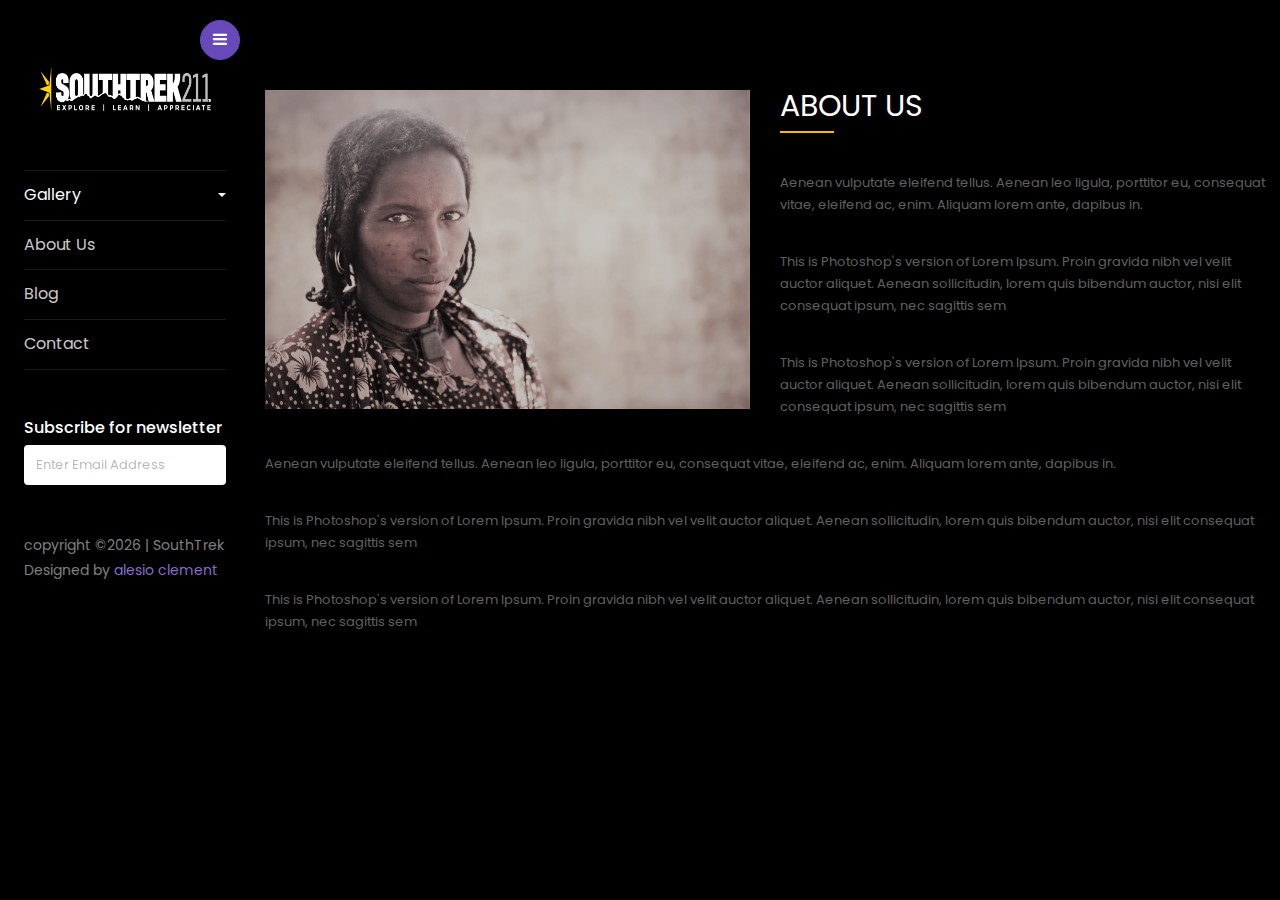
<file: about.html>
<!doctype html>
<html lang="en">
  <head>
  	<title>South Trek 211</title>
    <meta charset="utf-8">
    <meta name="viewport" content="width=device-width, initial-scale=1, shrink-to-fit=no">

    <link href="https://fonts.googleapis.com/css?family=Poppins:300,400,500,600,700,800,900" rel="stylesheet">
	<link rel="stylesheet" href="https://stackpath.bootstrapcdn.com/font-awesome/4.7.0/css/font-awesome.min.css">
	<link rel="stylesheet" href="css/style.css">

	<link href="css/lightbox.css" rel="stylesheet" />
  </head>
  <body style="background-color: black; color: white;">
		
		<div class="wrapper d-flex align-items-stretch">
			<nav id="sidebar">
				<div class="custom-menu">
					<button type="button" id="sidebarCollapse" class="btn btn-primary">
	          <i class="fa fa-bars"></i>
	          <span class="sr-only">Toggle Menu</span>
	        </button>
        </div>
				<div class="p-4 pt-5">
		  		<h1><a href="index.html" class="logo"><img src="/images/logo.png" width="100%"</a></h1>
	        <ul class="list-unstyled components mb-5">
	         
				<li class="active">
					<a href="#homeSubmenu" data-toggle="collapse" aria-expanded="false" class="dropdown-toggle">Gallery</a>
					<ul class="collapse list-unstyled" id="homeSubmenu">
					<li>
						<a href="#">Nature</a>
					</li>
					<li>
						<a href="#">Portrait</a>
					</li>
					<li>
						<a href="#">Nature</a>
					</li>
					</ul>
				</li>
	          
	          <li>
              <a href="about.html">About Us</a>
			  </li>
			  
			  <li>
				<a href="blog.html">Blog</a>
				</li>
	          <li>
              <a href="contact.html">Contact</a>
	          </li>
	        </ul>

	        <div class="mb-5">
						<h3 class="h6">Subscribe for newsletter</h3>
						<form action="#" class="colorlib-subscribe-form">
	            <div class="form-group d-flex">
	            	<div class="icon"><span class="icon-paper-plane"></span></div>
	              <input type="text" class="form-control" placeholder="Enter Email Address">
	            </div>
	          </form>
					</div>

	        <div class="footer">
	        	<p><!-- Link back to Colorlib can't be removed. Template is licensed under CC BY 3.0. -->
						  copyright &copy;<script>document.write(new Date().getFullYear());</script> | SouthTrek<br> Designed by <a href="https://alesio-clement.com" target="_blank">alesio clement</a>
						  <!-- Link back to Colorlib can't be removed. Template is licensed under CC BY 3.0. --></p>
	        </div>

	      </div>
    	</nav>

		<div class="aboutus-section">
			<div class="container">
				<div class="row">

					<div class="col-md-6 col-sm-6 col-xs-12">
						<div class="aboutus-banner">
							<img src="images/8.jpg" width="100%" alt="">
						</div>
					</div>

					<div class="col-md-6 col-sm-6 col-xs-12">
						<div class="aboutus">
							<h2 class="aboutus-title">About Us</h2>
							<p class="aboutus-text">Aenean vulputate eleifend tellus. Aenean leo ligula, porttitor eu, consequat vitae, eleifend ac, enim. Aliquam lorem ante, dapibus in.</p>
							<p class="aboutus-text">This is Photoshop's version of Lorem Ipsum. Proin gravida nibh vel velit auctor aliquet. Aenean sollicitudin, lorem quis bibendum auctor, nisi elit consequat ipsum, nec sagittis sem</p>
							<p class="aboutus-text">This is Photoshop's version of Lorem Ipsum. Proin gravida nibh vel velit auctor aliquet. Aenean sollicitudin, lorem quis bibendum auctor, nisi elit consequat ipsum, nec sagittis sem</p>
							
						</div>
					</div>

					<div class="col-md-12 col-sm-12 col-xs-12">
						<div class="aboutus">
				
							<p class="aboutus-text">Aenean vulputate eleifend tellus. Aenean leo ligula, porttitor eu, consequat vitae, eleifend ac, enim. Aliquam lorem ante, dapibus in.</p>
							<p class="aboutus-text">This is Photoshop's version of Lorem Ipsum. Proin gravida nibh vel velit auctor aliquet. Aenean sollicitudin, lorem quis bibendum auctor, nisi elit consequat ipsum, nec sagittis sem</p>
							<p class="aboutus-text">This is Photoshop's version of Lorem Ipsum. Proin gravida nibh vel velit auctor aliquet. Aenean sollicitudin, lorem quis bibendum auctor, nisi elit consequat ipsum, nec sagittis sem</p>
							
						</div>
					</div>
					
					
				</div>
			</div>
		</div>
		</div>

		<script src="js/lightbox.js"></script>

    <script src="js/jquery.min.js"></script>
    <script src="js/popper.js"></script>
    <script src="js/bootstrap.min.js"></script>
    <script src="js/main.js"></script>
  </body>
</html>
</file>
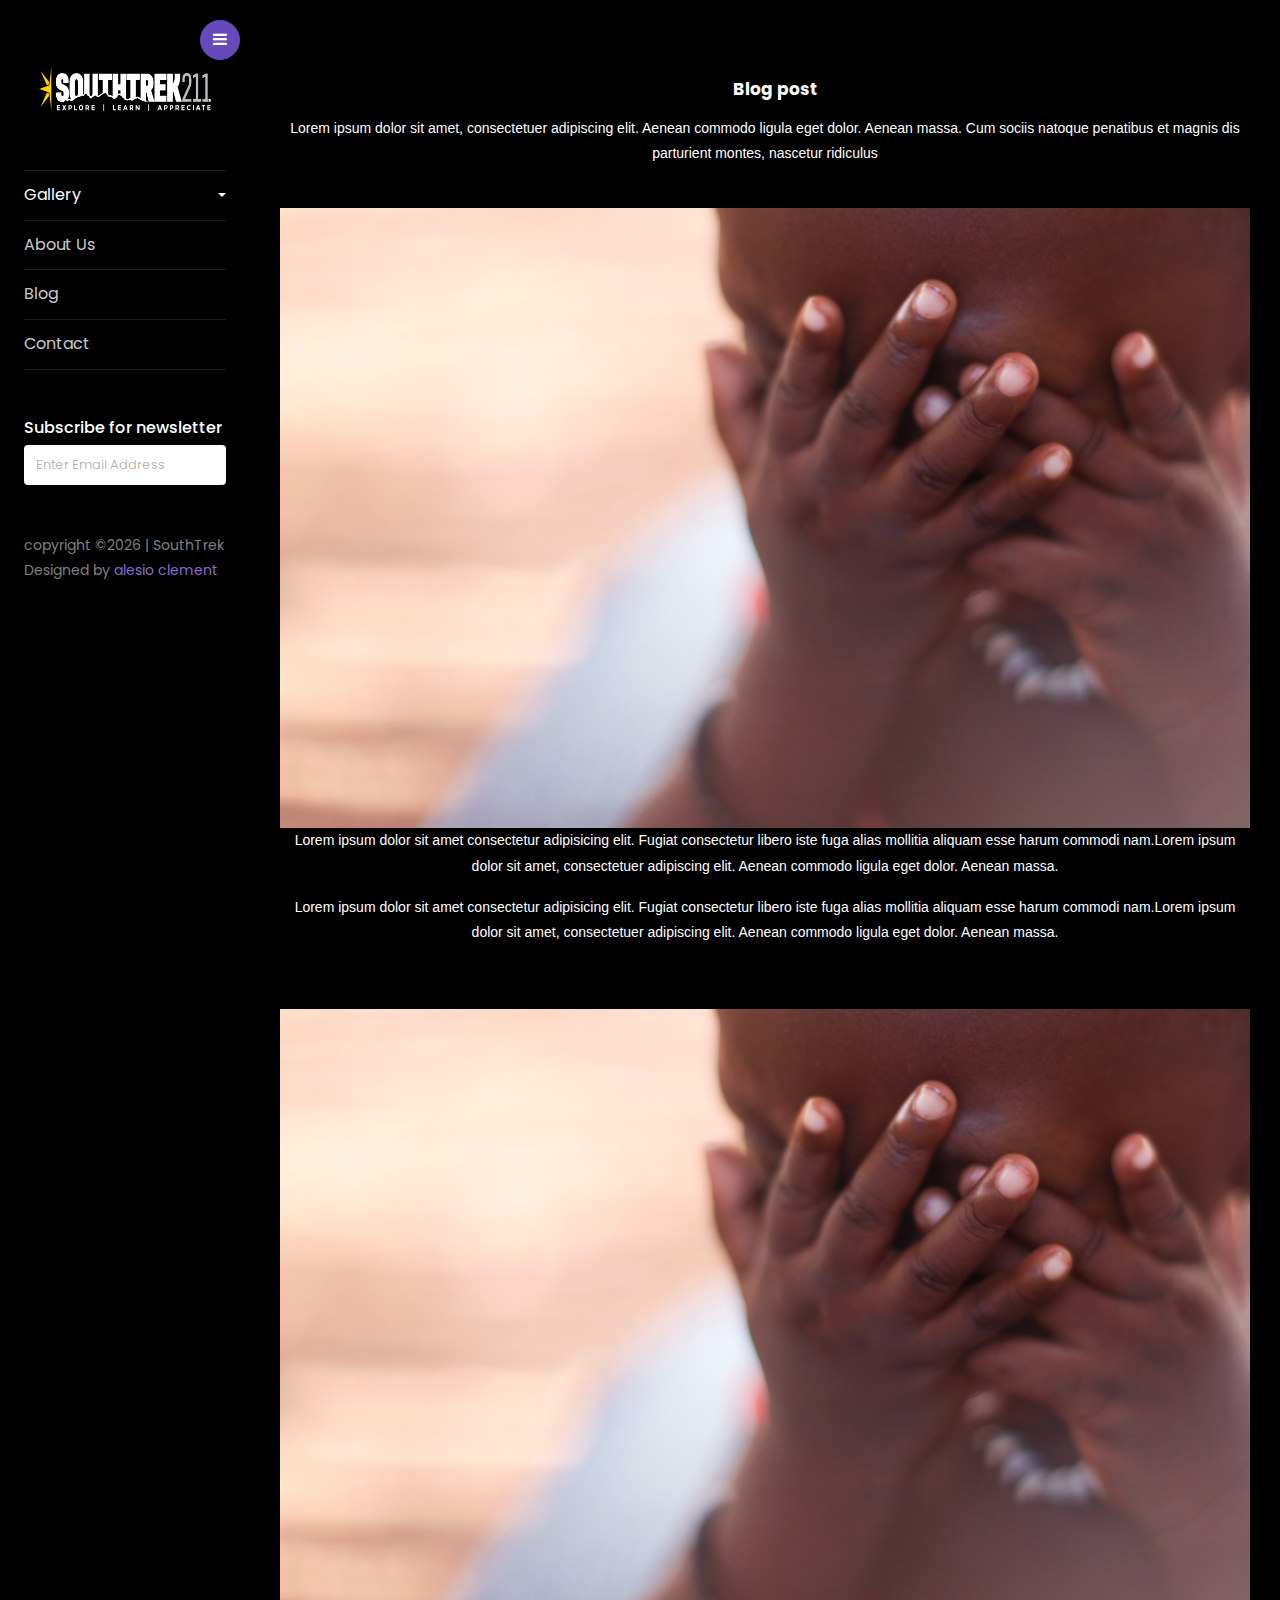
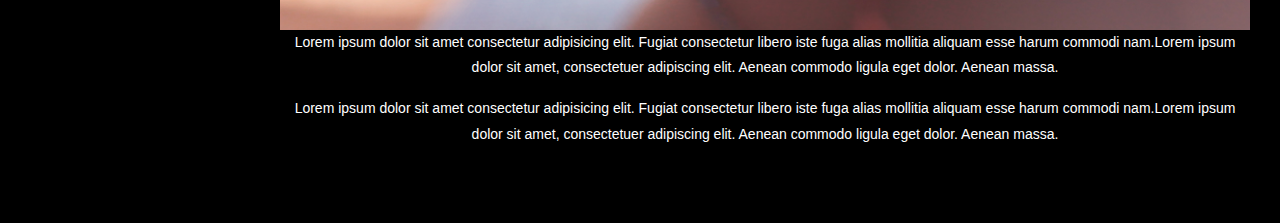
<file: blog.html>
<!doctype html>
<html lang="en">
  <head>
  	<title>South Trek 211</title>
    <meta charset="utf-8">
    <meta name="viewport" content="width=device-width, initial-scale=1, shrink-to-fit=no">

    <link href="https://fonts.googleapis.com/css?family=Poppins:300,400,500,600,700,800,900" rel="stylesheet">
	<link rel="stylesheet" href="https://stackpath.bootstrapcdn.com/font-awesome/4.7.0/css/font-awesome.min.css">
	<link rel="stylesheet" href="css/style.css">

	<link href="css/lightbox.css" rel="stylesheet" />
  </head>
  <body style="background-color: black; color: white;">
		
		<div class="wrapper d-flex align-items-stretch">
			<nav id="sidebar">
				<div class="custom-menu">
					<button type="button" id="sidebarCollapse" class="btn btn-primary">
	          <i class="fa fa-bars"></i>
	          <span class="sr-only">Toggle Menu</span>
	        </button>
        </div>
				<div class="p-4 pt-5">
		  		<h1><a href="index.html" class="logo"><img src="/images/logo.png" width="100%"</a></h1>
	        <ul class="list-unstyled components mb-5">
	         
				<li class="active">
					<a href="#homeSubmenu" data-toggle="collapse" aria-expanded="false" class="dropdown-toggle">Gallery</a>
					<ul class="collapse list-unstyled" id="homeSubmenu">
					<li>
						<a href="galery.html">Nature</a>
					</li>
					<li>
						<a href="galery.html">Portrait</a>
					</li>
					<li>
						<a href="galery.html">Nature</a>
					</li>
					</ul>
				</li>
	          
	          <li>
              <a href="about.html">About Us</a>
			  </li>
			  
			  <li>
				<a href="blog.html">Blog</a>
				</li>
	          <li>
              <a href="contact.html">Contact</a>
	          </li>
	        </ul>

	        <div class="mb-5">
						<h3 class="h6">Subscribe for newsletter</h3>
						<form action="#" class="colorlib-subscribe-form">
	            <div class="form-group d-flex">
	            	<div class="icon"><span class="icon-paper-plane"></span></div>
	              <input type="text" class="form-control" placeholder="Enter Email Address">
	            </div>
	          </form>
					</div>

	        <div class="footer">
	        	<p><!-- Link back to Colorlib can't be removed. Template is licensed under CC BY 3.0. -->
						  copyright &copy;<script>document.write(new Date().getFullYear());</script> | SouthTrek<br> Designed by <a href="https://alesio-clement.com" target="_blank">alesio clement</a>
						  <!-- Link back to Colorlib can't be removed. Template is licensed under CC BY 3.0. --></p>
	        </div>

	      </div>
    	</nav>

        <!-- Page Content  -->
		<div class="blog">
			<div class="container">
				   
					<div class="row">
						 <div class="col-lg-12 col-lg-offset-3 text-center">  
							<h2><span class="ion-minus"></span><span class="ion-minus">Blog post</span></h2>
							<p>Lorem ipsum dolor sit amet, consectetuer adipiscing elit. Aenean commodo ligula eget dolor. Aenean massa. Cum sociis natoque penatibus et magnis  dis parturient montes, nascetur ridiculus </p><br>
						 </div> 
					</div>  
						
				   <div class="row">
					
						<div class="col-lg-12 col-md-6 col-sm-6 col-xs-12 text-center mb-5" data-aos="fade-right">
						
							<div class="col-lg-12 col-xs-12 text-center">
								<img src="images/9.JPG" class="img-responsive" alt="" width="100%">
							</div>
							
							<div class="col-lg-12 col-xs-12">
								 <div class="blog-column">
									  
									<p> Lorem ipsum dolor sit amet consectetur adipisicing elit.
									 Fugiat consectetur libero iste fuga alias mollitia aliquam esse 
									 harum commodi nam.Lorem ipsum dolor sit amet, consectetuer adipiscing elit.
									  Aenean commodo ligula eget dolor. Aenean massa.</p>
									  <p> Lorem ipsum dolor sit amet consectetur adipisicing elit.
										Fugiat consectetur libero iste fuga alias mollitia aliquam esse 
										harum commodi nam.Lorem ipsum dolor sit amet, consectetuer adipiscing elit.
										 Aenean commodo ligula eget dolor. Aenean massa.</p>
									
								</div>
							</div>
							
						</div>
						

						<div class="col-lg-12 col-md-6 col-sm-6 col-xs-12 text-center" data-aos="fade-right">
						
							<div class="col-lg-12 col-xs-12 text-center">
								<img src="images/9.JPG" class="img-responsive" alt="" width="100%">
							</div>
							
							<div class="col-lg-12 col-xs-12">
								 <div class="blog-column"> 
									<p> Lorem ipsum dolor sit amet consectetur adipisicing elit.
									 Fugiat consectetur libero iste fuga alias mollitia aliquam esse 
									 harum commodi nam.Lorem ipsum dolor sit amet, consectetuer adipiscing elit.
									  Aenean commodo ligula eget dolor. Aenean massa.</p>
									  <p> Lorem ipsum dolor sit amet consectetur adipisicing elit.
										Fugiat consectetur libero iste fuga alias mollitia aliquam esse 
										harum commodi nam.Lorem ipsum dolor sit amet, consectetuer adipiscing elit.
										 Aenean commodo ligula eget dolor. Aenean massa.</p>
									
								</div>
							</div>
							
						</div>
					
				   </div>
				   
				  
				   
				  
					
			</div>
		</div>
		</div>

		<script src="js/lightbox.js"></script>

    <script src="js/jquery.min.js"></script>
    <script src="js/popper.js"></script>
    <script src="js/bootstrap.min.js"></script>
    <script src="js/main.js"></script>
  </body>
</html>
</file>
<file: css/style.css>
@import url('https://fonts.googleapis.com/css2?family=Kaushan+Script&display=swap');
:root {
  --blue: #007bff;
  --indigo: #6610f2;
  --purple: #6f42c1;
  --pink: #e83e8c;
  --red: #dc3545;
  --orange: #fd7e14;
  --yellow: #ffc107;
  --green: #28a745;
  --teal: #20c997;
  --cyan: #17a2b8;
  --white: #fff;
  --gray: #6c757d;
  --gray-dark: #343a40;
  --primary: #007bff;
  --secondary: #6c757d;
  --success: #28a745;
  --info: #17a2b8;
  --warning: #ffc107;
  --danger: #dc3545;
  --light: #f8f9fa;
  --dark: #343a40;
  --breakpoint-xs: 0;
  --breakpoint-sm: 576px;
  --breakpoint-md: 768px;
  --breakpoint-lg: 992px;
  --breakpoint-xl: 1200px;
  --font-family-sans-serif: -apple-system, BlinkMacSystemFont, "Segoe UI", Roboto, "Helvetica Neue", Arial, "Noto Sans", sans-serif, "Apple Color Emoji", "Segoe UI Emoji", "Segoe UI Symbol", "Noto Color Emoji";
  --font-family-monospace: SFMono-Regular, Menlo, Monaco, Consolas, "Liberation Mono", "Courier New", monospace; }

*,
*::before,
*::after {
  -webkit-box-sizing: border-box;
  box-sizing: border-box; }

html {
  font-family: sans-serif;
  line-height: 1.15;
  -webkit-text-size-adjust: 100%;
  -webkit-tap-highlight-color: rgba(0, 0, 0, 0); }

article, aside, figcaption, figure, footer, header, hgroup, main, nav, section {
  display: block; }

body {
  margin: 0;
  
  font-size: 1rem;
  font-weight: 400;
  line-height: 1.5;
  color: #fff !important;
  text-align: left;
  background-color: #000; }

[tabindex="-1"]:focus {
  outline: 0 !important; }

hr {
  -webkit-box-sizing: content-box;
  box-sizing: content-box;
  height: 0;
  overflow: visible; }

h1, h2, h3, h4, h5, h6 {
  margin-top: 0;
  margin-bottom: 0.5rem; }

p {
  margin-top: 0;
  margin-bottom: 1rem; }

abbr[title],
abbr[data-original-title] {
  text-decoration: underline;
  -webkit-text-decoration: underline dotted;
  text-decoration: underline dotted;
  cursor: help;
  border-bottom: 0;
  text-decoration-skip-ink: none; }

address {
  margin-bottom: 1rem;
  font-style: normal;
  line-height: inherit; }

ol,
ul,
dl {
  margin-top: 0;
  margin-bottom: 1rem; }

ol ol,
ul ul,
ol ul,
ul ol {
  margin-bottom: 0; }

dt {
  font-weight: 700; }

dd {
  margin-bottom: .5rem;
  margin-left: 0; }

blockquote {
  margin: 0 0 1rem; }

b,
strong {
  font-weight: bolder; }

small {
  font-size: 80%; }

sub,
sup {
  position: relative;
  font-size: 75%;
  line-height: 0;
  vertical-align: baseline; }

sub {
  bottom: -.25em; }

sup {
  top: -.5em; }

a {
  color: #007bff;
  text-decoration: none;
  background-color: transparent; }
  a:hover {
    color: #0056b3;
    text-decoration: underline; }

a:not([href]):not([tabindex]) {
  color: inherit;
  text-decoration: none; }
  a:not([href]):not([tabindex]):hover, a:not([href]):not([tabindex]):focus {
    color: inherit;
    text-decoration: none; }
  a:not([href]):not([tabindex]):focus {
    outline: 0; }

pre,
code,
kbd,
samp {
  font-family: SFMono-Regular, Menlo, Monaco, Consolas, "Liberation Mono", "Courier New", monospace;
  font-size: 1em; }

pre {
  margin-top: 0;
  margin-bottom: 1rem;
  overflow: auto; }

figure {
  margin: 0 0 1rem; }

img {
  vertical-align: middle;
  border-style: none; }

svg {
  overflow: hidden;
  vertical-align: middle; }

table {
  border-collapse: collapse; }

caption {
  padding-top: 0.75rem;
  padding-bottom: 0.75rem;
  color: #6c757d;
  text-align: left;
  caption-side: bottom; }

th {
  text-align: inherit; }

label {
  display: inline-block;
  margin-bottom: 0.5rem; }

button {
  border-radius: 0; }

button:focus {
  outline: 1px dotted;
  outline: 5px auto -webkit-focus-ring-color; }

input,
button,
select,
optgroup,
textarea {
  margin: 0;
  font-family: inherit;
  font-size: inherit;
  line-height: inherit; }

button,
input {
  overflow: visible; }

button,
select {
  text-transform: none; }

select {
  word-wrap: normal; }

button,
[type="button"],
[type="reset"],
[type="submit"] {
  -webkit-appearance: button; }

button:not(:disabled),
[type="button"]:not(:disabled),
[type="reset"]:not(:disabled),
[type="submit"]:not(:disabled) {
  cursor: pointer; }

button::-moz-focus-inner,
[type="button"]::-moz-focus-inner,
[type="reset"]::-moz-focus-inner,
[type="submit"]::-moz-focus-inner {
  padding: 0;
  border-style: none; }

input[type="radio"],
input[type="checkbox"] {
  -webkit-box-sizing: border-box;
  box-sizing: border-box;
  padding: 0; }

input[type="date"],
input[type="time"],
input[type="datetime-local"],
input[type="month"] {
  -webkit-appearance: listbox; }

textarea {
  overflow: auto;
  resize: vertical; }

fieldset {
  min-width: 0;
  padding: 0;
  margin: 0;
  border: 0; }

legend {
  display: block;
  width: 100%;
  max-width: 100%;
  padding: 0;
  margin-bottom: .5rem;
  font-size: 1.5rem;
  line-height: inherit;
  color: inherit;
  white-space: normal; }

progress {
  vertical-align: baseline; }

[type="number"]::-webkit-inner-spin-button,
[type="number"]::-webkit-outer-spin-button {
  height: auto; }

[type="search"] {
  outline-offset: -2px;
  -webkit-appearance: none; }

[type="search"]::-webkit-search-decoration {
  -webkit-appearance: none; }

::-webkit-file-upload-button {
  font: inherit;
  -webkit-appearance: button; }

output {
  display: inline-block; }

summary {
  display: list-item;
  cursor: pointer; }

template {
  display: none; }

[hidden] {
  display: none !important; }

h1, h2, h3, h4, h5, h6,
.h1, .h2, .h3, .h4, .h5, .h6 {
  margin-bottom: 0.5rem;
  font-weight: 500;
  line-height: 1.2; }

h1, .h1 {
  font-size: 2.5rem; }

h2, .h2 {
  font-size: 2rem; }

h3, .h3 {
  font-size: 1.75rem; }

h4, .h4 {
  font-size: 1.5rem; }

h5, .h5 {
  font-size: 1.25rem; }

h6, .h6 {
  font-size: 1rem; }

.lead {
  font-size: 1.25rem;
  font-weight: 300; }

.display-1 {
  font-size: 6rem;
  font-weight: 300;
  line-height: 1.2; }

.display-2 {
  font-size: 5.5rem;
  font-weight: 300;
  line-height: 1.2; }

.display-3 {
  font-size: 4.5rem;
  font-weight: 300;
  line-height: 1.2; }

.display-4 {
  font-size: 3.5rem;
  font-weight: 300;
  line-height: 1.2; }

hr {
  margin-top: 1rem;
  margin-bottom: 1rem;
  border: 0;
  border-top: 1px solid rgba(0, 0, 0, 0.1); }

small,
.small {
  font-size: 80%;
  font-weight: 400; }

mark,
.mark {
  padding: 0.2em;
  background-color: #fcf8e3; }

.list-unstyled {
  padding-left: 0;
  list-style: none; }

.list-inline {
  padding-left: 0;
  list-style: none; }

.list-inline-item {
  display: inline-block; }
  .list-inline-item:not(:last-child) {
    margin-right: 0.5rem; }

.initialism {
  font-size: 90%;
  text-transform: uppercase; }

.blockquote {
  margin-bottom: 1rem;
  font-size: 1.25rem; }

.blockquote-footer {
  display: block;
  font-size: 80%;
  color: #6c757d; }
  .blockquote-footer::before {
    content: "\2014\00A0"; }

.img-fluid {
  max-width: 100%;
  height: auto; }

.img-thumbnail {
  padding: 0.25rem;
  background-color: #fff;
  border: 1px solid #dee2e6;
  border-radius: 0.25rem;
  max-width: 100%;
  height: auto; }

.figure {
  display: inline-block; }

.figure-img {
  margin-bottom: 0.5rem;
  line-height: 1; }

.figure-caption {
  font-size: 90%;
  color: #6c757d; }

code {
  font-size: 87.5%;
  color: #e83e8c;
  word-break: break-word; }
  a > code {
    color: inherit; }

kbd {
  padding: 0.2rem 0.4rem;
  font-size: 87.5%;
  color: #fff;
  background-color: #212529;
  border-radius: 0.2rem; }
  kbd kbd {
    padding: 0;
    font-size: 100%;
    font-weight: 700; }

pre {
  display: block;
  font-size: 87.5%;
  color: #212529; }
  pre code {
    font-size: inherit;
    color: inherit;
    word-break: normal; }

.pre-scrollable {
  max-height: 340px;
  overflow-y: scroll; }

.container {
  width: 100%;
  padding-right: 15px;
  padding-left: 15px;
  margin-right: auto;
  margin-left: auto; }
  @media (min-width: 576px) {
    .container {
      max-width: 540px; } }
  @media (min-width: 768px) {
    .container {
      max-width: 720px; } }
  @media (min-width: 992px) {
    .container {
      max-width: 960px; } }
  @media (min-width: 1200px) {
    .container {
      max-width: 1140px; } }

.container-fluid {
  width: 100%;
  padding-right: 15px;
  padding-left: 15px;
  margin-right: auto;
  margin-left: auto; }

.row {
  display: -webkit-box;
  display: -ms-flexbox;
  display: flex;
  -ms-flex-wrap: wrap;
  flex-wrap: wrap;
  margin-right: -15px;
  margin-left: -15px; }

.no-gutters {
  margin-right: 0;
  margin-left: 0; }
  .no-gutters > .col,
  .no-gutters > [class*="col-"] {
    padding-right: 0;
    padding-left: 0; }

.col-1, .col-2, .col-3, .col-4, .col-5, .col-6, .col-7, .col-8, .col-9, .col-10, .col-11, .col-12, .col,
.col-auto, .col-sm-1, .col-sm-2, .col-sm-3, .col-sm-4, .col-sm-5, .col-sm-6, .col-sm-7, .col-sm-8, .col-sm-9, .col-sm-10, .col-sm-11, .col-sm-12, .col-sm,
.col-sm-auto, .col-md-1, .col-md-2, .col-md-3, .col-md-4, .col-md-5, .col-md-6, .col-md-7, .col-md-8, .col-md-9, .col-md-10, .col-md-11, .col-md-12, .col-md,
.col-md-auto, .col-lg-1, .col-lg-2, .col-lg-3, .col-lg-4, .col-lg-5, .col-lg-6, .col-lg-7, .col-lg-8, .col-lg-9, .col-lg-10, .col-lg-11, .col-lg-12, .col-lg,
.col-lg-auto, .col-xl-1, .col-xl-2, .col-xl-3, .col-xl-4, .col-xl-5, .col-xl-6, .col-xl-7, .col-xl-8, .col-xl-9, .col-xl-10, .col-xl-11, .col-xl-12, .col-xl,
.col-xl-auto {
  position: relative;
  width: 100%;
  padding-right: 15px;
  padding-left: 15px; }

.col {
  -ms-flex-preferred-size: 0;
  flex-basis: 0;
  -webkit-box-flex: 1;
  -ms-flex-positive: 1;
  flex-grow: 1;
  max-width: 100%; }

.col-auto {
  -webkit-box-flex: 0;
  -ms-flex: 0 0 auto;
  flex: 0 0 auto;
  width: auto;
  max-width: 100%; }

.col-1 {
  -webkit-box-flex: 0;
  -ms-flex: 0 0 8.33333%;
  flex: 0 0 8.33333%;
  max-width: 8.33333%; }

.col-2 {
  -webkit-box-flex: 0;
  -ms-flex: 0 0 16.66667%;
  flex: 0 0 16.66667%;
  max-width: 16.66667%; }

.col-3 {
  -webkit-box-flex: 0;
  -ms-flex: 0 0 25%;
  flex: 0 0 25%;
  max-width: 25%; }

.col-4 {
  -webkit-box-flex: 0;
  -ms-flex: 0 0 33.33333%;
  flex: 0 0 33.33333%;
  max-width: 33.33333%; }

.col-5 {
  -webkit-box-flex: 0;
  -ms-flex: 0 0 41.66667%;
  flex: 0 0 41.66667%;
  max-width: 41.66667%; }

.col-6 {
  -webkit-box-flex: 0;
  -ms-flex: 0 0 50%;
  flex: 0 0 50%;
  max-width: 50%; }

.col-7 {
  -webkit-box-flex: 0;
  -ms-flex: 0 0 58.33333%;
  flex: 0 0 58.33333%;
  max-width: 58.33333%; }

.col-8 {
  -webkit-box-flex: 0;
  -ms-flex: 0 0 66.66667%;
  flex: 0 0 66.66667%;
  max-width: 66.66667%; }

.col-9 {
  -webkit-box-flex: 0;
  -ms-flex: 0 0 75%;
  flex: 0 0 75%;
  max-width: 75%; }

.col-10 {
  -webkit-box-flex: 0;
  -ms-flex: 0 0 83.33333%;
  flex: 0 0 83.33333%;
  max-width: 83.33333%; }

.col-11 {
  -webkit-box-flex: 0;
  -ms-flex: 0 0 91.66667%;
  flex: 0 0 91.66667%;
  max-width: 91.66667%; }

.col-12 {
  -webkit-box-flex: 0;
  -ms-flex: 0 0 100%;
  flex: 0 0 100%;
  max-width: 100%; }

.order-first {
  -webkit-box-ordinal-group: 0;
  -ms-flex-order: -1;
  order: -1; }

.order-last {
  -webkit-box-ordinal-group: 14;
  -ms-flex-order: 13;
  order: 13; }

.order-0 {
  -webkit-box-ordinal-group: 1;
  -ms-flex-order: 0;
  order: 0; }

.order-1 {
  -webkit-box-ordinal-group: 2;
  -ms-flex-order: 1;
  order: 1; }

.order-2 {
  -webkit-box-ordinal-group: 3;
  -ms-flex-order: 2;
  order: 2; }

.order-3 {
  -webkit-box-ordinal-group: 4;
  -ms-flex-order: 3;
  order: 3; }

.order-4 {
  -webkit-box-ordinal-group: 5;
  -ms-flex-order: 4;
  order: 4; }

.order-5 {
  -webkit-box-ordinal-group: 6;
  -ms-flex-order: 5;
  order: 5; }

.order-6 {
  -webkit-box-ordinal-group: 7;
  -ms-flex-order: 6;
  order: 6; }

.order-7 {
  -webkit-box-ordinal-group: 8;
  -ms-flex-order: 7;
  order: 7; }

.order-8 {
  -webkit-box-ordinal-group: 9;
  -ms-flex-order: 8;
  order: 8; }

.order-9 {
  -webkit-box-ordinal-group: 10;
  -ms-flex-order: 9;
  order: 9; }

.order-10 {
  -webkit-box-ordinal-group: 11;
  -ms-flex-order: 10;
  order: 10; }

.order-11 {
  -webkit-box-ordinal-group: 12;
  -ms-flex-order: 11;
  order: 11; }

.order-12 {
  -webkit-box-ordinal-group: 13;
  -ms-flex-order: 12;
  order: 12; }

.offset-1 {
  margin-left: 8.33333%; }

.offset-2 {
  margin-left: 16.66667%; }

.offset-3 {
  margin-left: 25%; }

.offset-4 {
  margin-left: 33.33333%; }

.offset-5 {
  margin-left: 41.66667%; }

.offset-6 {
  margin-left: 50%; }

.offset-7 {
  margin-left: 58.33333%; }

.offset-8 {
  margin-left: 66.66667%; }

.offset-9 {
  margin-left: 75%; }

.offset-10 {
  margin-left: 83.33333%; }

.offset-11 {
  margin-left: 91.66667%; }

@media (min-width: 576px) {
  .col-sm {
    -ms-flex-preferred-size: 0;
    flex-basis: 0;
    -webkit-box-flex: 1;
    -ms-flex-positive: 1;
    flex-grow: 1;
    max-width: 100%; }
  .col-sm-auto {
    -webkit-box-flex: 0;
    -ms-flex: 0 0 auto;
    flex: 0 0 auto;
    width: auto;
    max-width: 100%; }
  .col-sm-1 {
    -webkit-box-flex: 0;
    -ms-flex: 0 0 8.33333%;
    flex: 0 0 8.33333%;
    max-width: 8.33333%; }
  .col-sm-2 {
    -webkit-box-flex: 0;
    -ms-flex: 0 0 16.66667%;
    flex: 0 0 16.66667%;
    max-width: 16.66667%; }
  .col-sm-3 {
    -webkit-box-flex: 0;
    -ms-flex: 0 0 25%;
    flex: 0 0 25%;
    max-width: 25%; }
  .col-sm-4 {
    -webkit-box-flex: 0;
    -ms-flex: 0 0 33.33333%;
    flex: 0 0 33.33333%;
    max-width: 33.33333%; }
  .col-sm-5 {
    -webkit-box-flex: 0;
    -ms-flex: 0 0 41.66667%;
    flex: 0 0 41.66667%;
    max-width: 41.66667%; }
  .col-sm-6 {
    -webkit-box-flex: 0;
    -ms-flex: 0 0 50%;
    flex: 0 0 50%;
    max-width: 50%; }
  .col-sm-7 {
    -webkit-box-flex: 0;
    -ms-flex: 0 0 58.33333%;
    flex: 0 0 58.33333%;
    max-width: 58.33333%; }
  .col-sm-8 {
    -webkit-box-flex: 0;
    -ms-flex: 0 0 66.66667%;
    flex: 0 0 66.66667%;
    max-width: 66.66667%; }
  .col-sm-9 {
    -webkit-box-flex: 0;
    -ms-flex: 0 0 75%;
    flex: 0 0 75%;
    max-width: 75%; }
  .col-sm-10 {
    -webkit-box-flex: 0;
    -ms-flex: 0 0 83.33333%;
    flex: 0 0 83.33333%;
    max-width: 83.33333%; }
  .col-sm-11 {
    -webkit-box-flex: 0;
    -ms-flex: 0 0 91.66667%;
    flex: 0 0 91.66667%;
    max-width: 91.66667%; }
  .col-sm-12 {
    -webkit-box-flex: 0;
    -ms-flex: 0 0 100%;
    flex: 0 0 100%;
    max-width: 100%; }
  .order-sm-first {
    -webkit-box-ordinal-group: 0;
    -ms-flex-order: -1;
    order: -1; }
  .order-sm-last {
    -webkit-box-ordinal-group: 14;
    -ms-flex-order: 13;
    order: 13; }
  .order-sm-0 {
    -webkit-box-ordinal-group: 1;
    -ms-flex-order: 0;
    order: 0; }
  .order-sm-1 {
    -webkit-box-ordinal-group: 2;
    -ms-flex-order: 1;
    order: 1; }
  .order-sm-2 {
    -webkit-box-ordinal-group: 3;
    -ms-flex-order: 2;
    order: 2; }
  .order-sm-3 {
    -webkit-box-ordinal-group: 4;
    -ms-flex-order: 3;
    order: 3; }
  .order-sm-4 {
    -webkit-box-ordinal-group: 5;
    -ms-flex-order: 4;
    order: 4; }
  .order-sm-5 {
    -webkit-box-ordinal-group: 6;
    -ms-flex-order: 5;
    order: 5; }
  .order-sm-6 {
    -webkit-box-ordinal-group: 7;
    -ms-flex-order: 6;
    order: 6; }
  .order-sm-7 {
    -webkit-box-ordinal-group: 8;
    -ms-flex-order: 7;
    order: 7; }
  .order-sm-8 {
    -webkit-box-ordinal-group: 9;
    -ms-flex-order: 8;
    order: 8; }
  .order-sm-9 {
    -webkit-box-ordinal-group: 10;
    -ms-flex-order: 9;
    order: 9; }
  .order-sm-10 {
    -webkit-box-ordinal-group: 11;
    -ms-flex-order: 10;
    order: 10; }
  .order-sm-11 {
    -webkit-box-ordinal-group: 12;
    -ms-flex-order: 11;
    order: 11; }
  .order-sm-12 {
    -webkit-box-ordinal-group: 13;
    -ms-flex-order: 12;
    order: 12; }
  .offset-sm-0 {
    margin-left: 0; }
  .offset-sm-1 {
    margin-left: 8.33333%; }
  .offset-sm-2 {
    margin-left: 16.66667%; }
  .offset-sm-3 {
    margin-left: 25%; }
  .offset-sm-4 {
    margin-left: 33.33333%; }
  .offset-sm-5 {
    margin-left: 41.66667%; }
  .offset-sm-6 {
    margin-left: 50%; }
  .offset-sm-7 {
    margin-left: 58.33333%; }
  .offset-sm-8 {
    margin-left: 66.66667%; }
  .offset-sm-9 {
    margin-left: 75%; }
  .offset-sm-10 {
    margin-left: 83.33333%; }
  .offset-sm-11 {
    margin-left: 91.66667%; } }

@media (min-width: 768px) {
  .col-md {
    -ms-flex-preferred-size: 0;
    flex-basis: 0;
    -webkit-box-flex: 1;
    -ms-flex-positive: 1;
    flex-grow: 1;
    max-width: 100%; }
  .col-md-auto {
    -webkit-box-flex: 0;
    -ms-flex: 0 0 auto;
    flex: 0 0 auto;
    width: auto;
    max-width: 100%; }
  .col-md-1 {
    -webkit-box-flex: 0;
    -ms-flex: 0 0 8.33333%;
    flex: 0 0 8.33333%;
    max-width: 8.33333%; }
  .col-md-2 {
    -webkit-box-flex: 0;
    -ms-flex: 0 0 16.66667%;
    flex: 0 0 16.66667%;
    max-width: 16.66667%; }
  .col-md-3 {
    -webkit-box-flex: 0;
    -ms-flex: 0 0 25%;
    flex: 0 0 25%;
    max-width: 25%; }
  .col-md-4 {
    -webkit-box-flex: 0;
    -ms-flex: 0 0 33.33333%;
    flex: 0 0 33.33333%;
    max-width: 33.33333%; }
  .col-md-5 {
    -webkit-box-flex: 0;
    -ms-flex: 0 0 41.66667%;
    flex: 0 0 41.66667%;
    max-width: 41.66667%; }
  .col-md-6 {
    -webkit-box-flex: 0;
    -ms-flex: 0 0 50%;
    flex: 0 0 50%;
    max-width: 50%; }
  .col-md-7 {
    -webkit-box-flex: 0;
    -ms-flex: 0 0 58.33333%;
    flex: 0 0 58.33333%;
    max-width: 58.33333%; }
  .col-md-8 {
    -webkit-box-flex: 0;
    -ms-flex: 0 0 66.66667%;
    flex: 0 0 66.66667%;
    max-width: 66.66667%; }
  .col-md-9 {
    -webkit-box-flex: 0;
    -ms-flex: 0 0 75%;
    flex: 0 0 75%;
    max-width: 75%; }
  .col-md-10 {
    -webkit-box-flex: 0;
    -ms-flex: 0 0 83.33333%;
    flex: 0 0 83.33333%;
    max-width: 83.33333%; }
  .col-md-11 {
    -webkit-box-flex: 0;
    -ms-flex: 0 0 91.66667%;
    flex: 0 0 91.66667%;
    max-width: 91.66667%; }
  .col-md-12 {
    -webkit-box-flex: 0;
    -ms-flex: 0 0 100%;
    flex: 0 0 100%;
    max-width: 100%; }
  .order-md-first {
    -webkit-box-ordinal-group: 0;
    -ms-flex-order: -1;
    order: -1; }
  .order-md-last {
    -webkit-box-ordinal-group: 14;
    -ms-flex-order: 13;
    order: 13; }
  .order-md-0 {
    -webkit-box-ordinal-group: 1;
    -ms-flex-order: 0;
    order: 0; }
  .order-md-1 {
    -webkit-box-ordinal-group: 2;
    -ms-flex-order: 1;
    order: 1; }
  .order-md-2 {
    -webkit-box-ordinal-group: 3;
    -ms-flex-order: 2;
    order: 2; }
  .order-md-3 {
    -webkit-box-ordinal-group: 4;
    -ms-flex-order: 3;
    order: 3; }
  .order-md-4 {
    -webkit-box-ordinal-group: 5;
    -ms-flex-order: 4;
    order: 4; }
  .order-md-5 {
    -webkit-box-ordinal-group: 6;
    -ms-flex-order: 5;
    order: 5; }
  .order-md-6 {
    -webkit-box-ordinal-group: 7;
    -ms-flex-order: 6;
    order: 6; }
  .order-md-7 {
    -webkit-box-ordinal-group: 8;
    -ms-flex-order: 7;
    order: 7; }
  .order-md-8 {
    -webkit-box-ordinal-group: 9;
    -ms-flex-order: 8;
    order: 8; }
  .order-md-9 {
    -webkit-box-ordinal-group: 10;
    -ms-flex-order: 9;
    order: 9; }
  .order-md-10 {
    -webkit-box-ordinal-group: 11;
    -ms-flex-order: 10;
    order: 10; }
  .order-md-11 {
    -webkit-box-ordinal-group: 12;
    -ms-flex-order: 11;
    order: 11; }
  .order-md-12 {
    -webkit-box-ordinal-group: 13;
    -ms-flex-order: 12;
    order: 12; }
  .offset-md-0 {
    margin-left: 0; }
  .offset-md-1 {
    margin-left: 8.33333%; }
  .offset-md-2 {
    margin-left: 16.66667%; }
  .offset-md-3 {
    margin-left: 25%; }
  .offset-md-4 {
    margin-left: 33.33333%; }
  .offset-md-5 {
    margin-left: 41.66667%; }
  .offset-md-6 {
    margin-left: 50%; }
  .offset-md-7 {
    margin-left: 58.33333%; }
  .offset-md-8 {
    margin-left: 66.66667%; }
  .offset-md-9 {
    margin-left: 75%; }
  .offset-md-10 {
    margin-left: 83.33333%; }
  .offset-md-11 {
    margin-left: 91.66667%; } }

@media (min-width: 992px) {
  .col-lg {
    -ms-flex-preferred-size: 0;
    flex-basis: 0;
    -webkit-box-flex: 1;
    -ms-flex-positive: 1;
    flex-grow: 1;
    max-width: 100%; }
  .col-lg-auto {
    -webkit-box-flex: 0;
    -ms-flex: 0 0 auto;
    flex: 0 0 auto;
    width: auto;
    max-width: 100%; }
  .col-lg-1 {
    -webkit-box-flex: 0;
    -ms-flex: 0 0 8.33333%;
    flex: 0 0 8.33333%;
    max-width: 8.33333%; }
  .col-lg-2 {
    -webkit-box-flex: 0;
    -ms-flex: 0 0 16.66667%;
    flex: 0 0 16.66667%;
    max-width: 16.66667%; }
  .col-lg-3 {
    -webkit-box-flex: 0;
    -ms-flex: 0 0 25%;
    flex: 0 0 25%;
    max-width: 25%; }
  .col-lg-4 {
    -webkit-box-flex: 0;
    -ms-flex: 0 0 33.33333%;
    flex: 0 0 33.33333%;
    max-width: 33.33333%; }
  .col-lg-5 {
    -webkit-box-flex: 0;
    -ms-flex: 0 0 41.66667%;
    flex: 0 0 41.66667%;
    max-width: 41.66667%; }
  .col-lg-6 {
    -webkit-box-flex: 0;
    -ms-flex: 0 0 50%;
    flex: 0 0 50%;
    max-width: 50%; }
  .col-lg-7 {
    -webkit-box-flex: 0;
    -ms-flex: 0 0 58.33333%;
    flex: 0 0 58.33333%;
    max-width: 58.33333%; }
  .col-lg-8 {
    -webkit-box-flex: 0;
    -ms-flex: 0 0 66.66667%;
    flex: 0 0 66.66667%;
    max-width: 66.66667%; }
  .col-lg-9 {
    -webkit-box-flex: 0;
    -ms-flex: 0 0 75%;
    flex: 0 0 75%;
    max-width: 75%; }
  .col-lg-10 {
    -webkit-box-flex: 0;
    -ms-flex: 0 0 83.33333%;
    flex: 0 0 83.33333%;
    max-width: 83.33333%; }
  .col-lg-11 {
    -webkit-box-flex: 0;
    -ms-flex: 0 0 91.66667%;
    flex: 0 0 91.66667%;
    max-width: 91.66667%; }
  .col-lg-12 {
    -webkit-box-flex: 0;
    -ms-flex: 0 0 100%;
    flex: 0 0 100%;
    max-width: 100%; }
  .order-lg-first {
    -webkit-box-ordinal-group: 0;
    -ms-flex-order: -1;
    order: -1; }
  .order-lg-last {
    -webkit-box-ordinal-group: 14;
    -ms-flex-order: 13;
    order: 13; }
  .order-lg-0 {
    -webkit-box-ordinal-group: 1;
    -ms-flex-order: 0;
    order: 0; }
  .order-lg-1 {
    -webkit-box-ordinal-group: 2;
    -ms-flex-order: 1;
    order: 1; }
  .order-lg-2 {
    -webkit-box-ordinal-group: 3;
    -ms-flex-order: 2;
    order: 2; }
  .order-lg-3 {
    -webkit-box-ordinal-group: 4;
    -ms-flex-order: 3;
    order: 3; }
  .order-lg-4 {
    -webkit-box-ordinal-group: 5;
    -ms-flex-order: 4;
    order: 4; }
  .order-lg-5 {
    -webkit-box-ordinal-group: 6;
    -ms-flex-order: 5;
    order: 5; }
  .order-lg-6 {
    -webkit-box-ordinal-group: 7;
    -ms-flex-order: 6;
    order: 6; }
  .order-lg-7 {
    -webkit-box-ordinal-group: 8;
    -ms-flex-order: 7;
    order: 7; }
  .order-lg-8 {
    -webkit-box-ordinal-group: 9;
    -ms-flex-order: 8;
    order: 8; }
  .order-lg-9 {
    -webkit-box-ordinal-group: 10;
    -ms-flex-order: 9;
    order: 9; }
  .order-lg-10 {
    -webkit-box-ordinal-group: 11;
    -ms-flex-order: 10;
    order: 10; }
  .order-lg-11 {
    -webkit-box-ordinal-group: 12;
    -ms-flex-order: 11;
    order: 11; }
  .order-lg-12 {
    -webkit-box-ordinal-group: 13;
    -ms-flex-order: 12;
    order: 12; }
  .offset-lg-0 {
    margin-left: 0; }
  .offset-lg-1 {
    margin-left: 8.33333%; }
  .offset-lg-2 {
    margin-left: 16.66667%; }
  .offset-lg-3 {
    margin-left: 25%; }
  .offset-lg-4 {
    margin-left: 33.33333%; }
  .offset-lg-5 {
    margin-left: 41.66667%; }
  .offset-lg-6 {
    margin-left: 50%; }
  .offset-lg-7 {
    margin-left: 58.33333%; }
  .offset-lg-8 {
    margin-left: 66.66667%; }
  .offset-lg-9 {
    margin-left: 75%; }
  .offset-lg-10 {
    margin-left: 83.33333%; }
  .offset-lg-11 {
    margin-left: 91.66667%; } }

@media (min-width: 1200px) {
  .col-xl {
    -ms-flex-preferred-size: 0;
    flex-basis: 0;
    -webkit-box-flex: 1;
    -ms-flex-positive: 1;
    flex-grow: 1;
    max-width: 100%; }
  .col-xl-auto {
    -webkit-box-flex: 0;
    -ms-flex: 0 0 auto;
    flex: 0 0 auto;
    width: auto;
    max-width: 100%; }
  .col-xl-1 {
    -webkit-box-flex: 0;
    -ms-flex: 0 0 8.33333%;
    flex: 0 0 8.33333%;
    max-width: 8.33333%; }
  .col-xl-2 {
    -webkit-box-flex: 0;
    -ms-flex: 0 0 16.66667%;
    flex: 0 0 16.66667%;
    max-width: 16.66667%; }
  .col-xl-3 {
    -webkit-box-flex: 0;
    -ms-flex: 0 0 25%;
    flex: 0 0 25%;
    max-width: 25%; }
  .col-xl-4 {
    -webkit-box-flex: 0;
    -ms-flex: 0 0 33.33333%;
    flex: 0 0 33.33333%;
    max-width: 33.33333%; }
  .col-xl-5 {
    -webkit-box-flex: 0;
    -ms-flex: 0 0 41.66667%;
    flex: 0 0 41.66667%;
    max-width: 41.66667%; }
  .col-xl-6 {
    -webkit-box-flex: 0;
    -ms-flex: 0 0 50%;
    flex: 0 0 50%;
    max-width: 50%; }
  .col-xl-7 {
    -webkit-box-flex: 0;
    -ms-flex: 0 0 58.33333%;
    flex: 0 0 58.33333%;
    max-width: 58.33333%; }
  .col-xl-8 {
    -webkit-box-flex: 0;
    -ms-flex: 0 0 66.66667%;
    flex: 0 0 66.66667%;
    max-width: 66.66667%; }
  .col-xl-9 {
    -webkit-box-flex: 0;
    -ms-flex: 0 0 75%;
    flex: 0 0 75%;
    max-width: 75%; }
  .col-xl-10 {
    -webkit-box-flex: 0;
    -ms-flex: 0 0 83.33333%;
    flex: 0 0 83.33333%;
    max-width: 83.33333%; }
  .col-xl-11 {
    -webkit-box-flex: 0;
    -ms-flex: 0 0 91.66667%;
    flex: 0 0 91.66667%;
    max-width: 91.66667%; }
  .col-xl-12 {
    -webkit-box-flex: 0;
    -ms-flex: 0 0 100%;
    flex: 0 0 100%;
    max-width: 100%; }
  .order-xl-first {
    -webkit-box-ordinal-group: 0;
    -ms-flex-order: -1;
    order: -1; }
  .order-xl-last {
    -webkit-box-ordinal-group: 14;
    -ms-flex-order: 13;
    order: 13; }
  .order-xl-0 {
    -webkit-box-ordinal-group: 1;
    -ms-flex-order: 0;
    order: 0; }
  .order-xl-1 {
    -webkit-box-ordinal-group: 2;
    -ms-flex-order: 1;
    order: 1; }
  .order-xl-2 {
    -webkit-box-ordinal-group: 3;
    -ms-flex-order: 2;
    order: 2; }
  .order-xl-3 {
    -webkit-box-ordinal-group: 4;
    -ms-flex-order: 3;
    order: 3; }
  .order-xl-4 {
    -webkit-box-ordinal-group: 5;
    -ms-flex-order: 4;
    order: 4; }
  .order-xl-5 {
    -webkit-box-ordinal-group: 6;
    -ms-flex-order: 5;
    order: 5; }
  .order-xl-6 {
    -webkit-box-ordinal-group: 7;
    -ms-flex-order: 6;
    order: 6; }
  .order-xl-7 {
    -webkit-box-ordinal-group: 8;
    -ms-flex-order: 7;
    order: 7; }
  .order-xl-8 {
    -webkit-box-ordinal-group: 9;
    -ms-flex-order: 8;
    order: 8; }
  .order-xl-9 {
    -webkit-box-ordinal-group: 10;
    -ms-flex-order: 9;
    order: 9; }
  .order-xl-10 {
    -webkit-box-ordinal-group: 11;
    -ms-flex-order: 10;
    order: 10; }
  .order-xl-11 {
    -webkit-box-ordinal-group: 12;
    -ms-flex-order: 11;
    order: 11; }
  .order-xl-12 {
    -webkit-box-ordinal-group: 13;
    -ms-flex-order: 12;
    order: 12; }
  .offset-xl-0 {
    margin-left: 0; }
  .offset-xl-1 {
    margin-left: 8.33333%; }
  .offset-xl-2 {
    margin-left: 16.66667%; }
  .offset-xl-3 {
    margin-left: 25%; }
  .offset-xl-4 {
    margin-left: 33.33333%; }
  .offset-xl-5 {
    margin-left: 41.66667%; }
  .offset-xl-6 {
    margin-left: 50%; }
  .offset-xl-7 {
    margin-left: 58.33333%; }
  .offset-xl-8 {
    margin-left: 66.66667%; }
  .offset-xl-9 {
    margin-left: 75%; }
  .offset-xl-10 {
    margin-left: 83.33333%; }
  .offset-xl-11 {
    margin-left: 91.66667%; } }

.table {
  width: 100%;
  margin-bottom: 1rem;
  color: #212529; }
  .table th,
  .table td {
    padding: 0.75rem;
    vertical-align: top;
    border-top: 1px solid #dee2e6; }
  .table thead th {
    vertical-align: bottom;
    border-bottom: 2px solid #dee2e6; }
  .table tbody + tbody {
    border-top: 2px solid #dee2e6; }

.table-sm th,
.table-sm td {
  padding: 0.3rem; }

.table-bordered {
  border: 1px solid #dee2e6; }
  .table-bordered th,
  .table-bordered td {
    border: 1px solid #dee2e6; }
  .table-bordered thead th,
  .table-bordered thead td {
    border-bottom-width: 2px; }

.table-borderless th,
.table-borderless td,
.table-borderless thead th,
.table-borderless tbody + tbody {
  border: 0; }

.table-striped tbody tr:nth-of-type(odd) {
  background-color: rgba(0, 0, 0, 0.05); }

.table-hover tbody tr:hover {
  color: #212529;
  background-color: rgba(0, 0, 0, 0.075); }

.table-primary,
.table-primary > th,
.table-primary > td {
  background-color: #b8daff; }

.table-primary th,
.table-primary td,
.table-primary thead th,
.table-primary tbody + tbody {
  border-color: #7abaff; }

.table-hover .table-primary:hover {
  background-color: #9fcdff; }
  .table-hover .table-primary:hover > td,
  .table-hover .table-primary:hover > th {
    background-color: #9fcdff; }

.table-secondary,
.table-secondary > th,
.table-secondary > td {
  background-color: #d6d8db; }

.table-secondary th,
.table-secondary td,
.table-secondary thead th,
.table-secondary tbody + tbody {
  border-color: #b3b7bb; }

.table-hover .table-secondary:hover {
  background-color: #c8cbcf; }
  .table-hover .table-secondary:hover > td,
  .table-hover .table-secondary:hover > th {
    background-color: #c8cbcf; }

.table-success,
.table-success > th,
.table-success > td {
  background-color: #c3e6cb; }

.table-success th,
.table-success td,
.table-success thead th,
.table-success tbody + tbody {
  border-color: #8fd19e; }

.table-hover .table-success:hover {
  background-color: #b1dfbb; }
  .table-hover .table-success:hover > td,
  .table-hover .table-success:hover > th {
    background-color: #b1dfbb; }

.table-info,
.table-info > th,
.table-info > td {
  background-color: #bee5eb; }

.table-info th,
.table-info td,
.table-info thead th,
.table-info tbody + tbody {
  border-color: #86cfda; }

.table-hover .table-info:hover {
  background-color: #abdde5; }
  .table-hover .table-info:hover > td,
  .table-hover .table-info:hover > th {
    background-color: #abdde5; }

.table-warning,
.table-warning > th,
.table-warning > td {
  background-color: #ffeeba; }

.table-warning th,
.table-warning td,
.table-warning thead th,
.table-warning tbody + tbody {
  border-color: #ffdf7e; }

.table-hover .table-warning:hover {
  background-color: #ffe8a1; }
  .table-hover .table-warning:hover > td,
  .table-hover .table-warning:hover > th {
    background-color: #ffe8a1; }

.table-danger,
.table-danger > th,
.table-danger > td {
  background-color: #f5c6cb; }

.table-danger th,
.table-danger td,
.table-danger thead th,
.table-danger tbody + tbody {
  border-color: #ed969e; }

.table-hover .table-danger:hover {
  background-color: #f1b0b7; }
  .table-hover .table-danger:hover > td,
  .table-hover .table-danger:hover > th {
    background-color: #f1b0b7; }

.table-light,
.table-light > th,
.table-light > td {
  background-color: #fdfdfe; }

.table-light th,
.table-light td,
.table-light thead th,
.table-light tbody + tbody {
  border-color: #fbfcfc; }

.table-hover .table-light:hover {
  background-color: #ececf6; }
  .table-hover .table-light:hover > td,
  .table-hover .table-light:hover > th {
    background-color: #ececf6; }

.table-dark,
.table-dark > th,
.table-dark > td {
  background-color: #c6c8ca; }

.table-dark th,
.table-dark td,
.table-dark thead th,
.table-dark tbody + tbody {
  border-color: #95999c; }

.table-hover .table-dark:hover {
  background-color: #b9bbbe; }
  .table-hover .table-dark:hover > td,
  .table-hover .table-dark:hover > th {
    background-color: #b9bbbe; }

.table-active,
.table-active > th,
.table-active > td {
  background-color: rgba(0, 0, 0, 0.075); }

.table-hover .table-active:hover {
  background-color: rgba(0, 0, 0, 0.075); }
  .table-hover .table-active:hover > td,
  .table-hover .table-active:hover > th {
    background-color: rgba(0, 0, 0, 0.075); }

.table .thead-dark th {
  color: #fff;
  background-color: #343a40;
  border-color: #454d55; }

.table .thead-light th {
  color: #495057;
  background-color: #e9ecef;
  border-color: #dee2e6; }

.table-dark {
  color: #fff;
  background-color: #343a40; }
  .table-dark th,
  .table-dark td,
  .table-dark thead th {
    border-color: #454d55; }
  .table-dark.table-bordered {
    border: 0; }
  .table-dark.table-striped tbody tr:nth-of-type(odd) {
    background-color: rgba(255, 255, 255, 0.05); }
  .table-dark.table-hover tbody tr:hover {
    color: #fff;
    background-color: rgba(255, 255, 255, 0.075); }

@media (max-width: 575.98px) {
  .table-responsive-sm {
    display: block;
    width: 100%;
    overflow-x: auto;
    -webkit-overflow-scrolling: touch; }
    .table-responsive-sm > .table-bordered {
      border: 0; } }

@media (max-width: 767.98px) {
  .table-responsive-md {
    display: block;
    width: 100%;
    overflow-x: auto;
    -webkit-overflow-scrolling: touch; }
    .table-responsive-md > .table-bordered {
      border: 0; } }

@media (max-width: 991.98px) {
  .table-responsive-lg {
    display: block;
    width: 100%;
    overflow-x: auto;
    -webkit-overflow-scrolling: touch; }
    .table-responsive-lg > .table-bordered {
      border: 0; } }

@media (max-width: 1199.98px) {
  .table-responsive-xl {
    display: block;
    width: 100%;
    overflow-x: auto;
    -webkit-overflow-scrolling: touch; }
    .table-responsive-xl > .table-bordered {
      border: 0; } }

.table-responsive {
  display: block;
  width: 100%;
  overflow-x: auto;
  -webkit-overflow-scrolling: touch; }
  .table-responsive > .table-bordered {
    border: 0; }

.form-control {
  display: block;
  width: 100%;
  height: calc(1.5em + 0.75rem + 2px);
  padding: 0.375rem 0.75rem;
  font-size: 1rem;
  font-weight: 400;
  line-height: 1.5;
  color: #495057;
  background-color: #fff;
  background-clip: padding-box;
  border: 1px solid #ced4da;
  border-radius: 0.25rem;
  -webkit-transition: border-color 0.15s ease-in-out, -webkit-box-shadow 0.15s ease-in-out;
  transition: border-color 0.15s ease-in-out, -webkit-box-shadow 0.15s ease-in-out;
  -o-transition: border-color 0.15s ease-in-out, box-shadow 0.15s ease-in-out;
  transition: border-color 0.15s ease-in-out, box-shadow 0.15s ease-in-out;
  transition: border-color 0.15s ease-in-out, box-shadow 0.15s ease-in-out, -webkit-box-shadow 0.15s ease-in-out; }
  @media (prefers-reduced-motion: reduce) {
    .form-control {
      -webkit-transition: none;
      -o-transition: none;
      transition: none; } }
  .form-control::-ms-expand {
    background-color: transparent;
    border: 0; }
  .form-control:focus {
    color: #495057;
    background-color: #fff;
    border-color: #80bdff;
    outline: 0;
    -webkit-box-shadow: 0 0 0 0.2rem rgba(0, 123, 255, 0.25);
    box-shadow: 0 0 0 0.2rem rgba(0, 123, 255, 0.25); }
  .form-control::-webkit-input-placeholder {
    color: #6c757d;
    opacity: 1; }
  .form-control:-ms-input-placeholder {
    color: #6c757d;
    opacity: 1; }
  .form-control::-ms-input-placeholder {
    color: #6c757d;
    opacity: 1; }
  .form-control::placeholder {
    color: #6c757d;
    opacity: 1; }
  .form-control:disabled, .form-control[readonly] {
    background-color: #e9ecef;
    opacity: 1; }

select.form-control:focus::-ms-value {
  color: #495057;
  background-color: #fff; }

.form-control-file,
.form-control-range {
  display: block;
  width: 100%; }

.col-form-label {
  padding-top: calc(0.375rem + 1px);
  padding-bottom: calc(0.375rem + 1px);
  margin-bottom: 0;
  font-size: inherit;
  line-height: 1.5; }

.col-form-label-lg {
  padding-top: calc(0.5rem + 1px);
  padding-bottom: calc(0.5rem + 1px);
  font-size: 1.25rem;
  line-height: 1.5; }

.col-form-label-sm {
  padding-top: calc(0.25rem + 1px);
  padding-bottom: calc(0.25rem + 1px);
  font-size: 0.875rem;
  line-height: 1.5; }

.form-control-plaintext {
  display: block;
  width: 100%;
  padding-top: 0.375rem;
  padding-bottom: 0.375rem;
  margin-bottom: 0;
  line-height: 1.5;
  color: #212529;
  background-color: transparent;
  border: solid transparent;
  border-width: 1px 0; }
  .form-control-plaintext.form-control-sm, .form-control-plaintext.form-control-lg {
    padding-right: 0;
    padding-left: 0; }

.form-control-sm {
  height: calc(1.5em + 0.5rem + 2px);
  padding: 0.25rem 0.5rem;
  font-size: 0.875rem;
  line-height: 1.5;
  border-radius: 0.2rem; }

.form-control-lg {
  height: calc(1.5em + 1rem + 2px);
  padding: 0.5rem 1rem;
  font-size: 1.25rem;
  line-height: 1.5;
  border-radius: 0.3rem; }

select.form-control[size], select.form-control[multiple] {
  height: auto; }

textarea.form-control {
  height: auto; }

.form-group {
  margin-bottom: 1rem; }

.form-text {
  display: block;
  margin-top: 0.25rem; }

.form-row {
  display: -webkit-box;
  display: -ms-flexbox;
  display: flex;
  -ms-flex-wrap: wrap;
  flex-wrap: wrap;
  margin-right: -5px;
  margin-left: -5px; }
  .form-row > .col,
  .form-row > [class*="col-"] {
    padding-right: 5px;
    padding-left: 5px; }

.form-check {
  position: relative;
  display: block;
  padding-left: 1.25rem; }

.form-check-input {
  position: absolute;
  margin-top: 0.3rem;
  margin-left: -1.25rem; }
  .form-check-input:disabled ~ .form-check-label {
    color: #6c757d; }

.form-check-label {
  margin-bottom: 0; }

.form-check-inline {
  display: -webkit-inline-box;
  display: -ms-inline-flexbox;
  display: inline-flex;
  -webkit-box-align: center;
  -ms-flex-align: center;
  align-items: center;
  padding-left: 0;
  margin-right: 0.75rem; }
  .form-check-inline .form-check-input {
    position: static;
    margin-top: 0;
    margin-right: 0.3125rem;
    margin-left: 0; }

.valid-feedback {
  display: none;
  width: 100%;
  margin-top: 0.25rem;
  font-size: 80%;
  color: #28a745; }

.valid-tooltip {
  position: absolute;
  top: 100%;
  z-index: 5;
  display: none;
  max-width: 100%;
  padding: 0.25rem 0.5rem;
  margin-top: .1rem;
  font-size: 0.875rem;
  line-height: 1.5;
  color: #fff;
  background-color: rgba(40, 167, 69, 0.9);
  border-radius: 0.25rem; }

.was-validated .form-control:valid, .form-control.is-valid {
  border-color: #28a745;
  padding-right: calc(1.5em + 0.75rem);
  background-image: url("data:image/svg+xml,%3csvg xmlns='http://www.w3.org/2000/svg' viewBox='0 0 8 8'%3e%3cpath fill='%2328a745' d='M2.3 6.73L.6 4.53c-.4-1.04.46-1.4 1.1-.8l1.1 1.4 3.4-3.8c.6-.63 1.6-.27 1.2.7l-4 4.6c-.43.5-.8.4-1.1.1z'/%3e%3c/svg%3e");
  background-repeat: no-repeat;
  background-position: center right calc(0.375em + 0.1875rem);
  background-size: calc(0.75em + 0.375rem) calc(0.75em + 0.375rem); }
  .was-validated .form-control:valid:focus, .form-control.is-valid:focus {
    border-color: #28a745;
    -webkit-box-shadow: 0 0 0 0.2rem rgba(40, 167, 69, 0.25);
    box-shadow: 0 0 0 0.2rem rgba(40, 167, 69, 0.25); }
  .was-validated .form-control:valid ~ .valid-feedback,
  .was-validated .form-control:valid ~ .valid-tooltip, .form-control.is-valid ~ .valid-feedback,
  .form-control.is-valid ~ .valid-tooltip {
    display: block; }

.was-validated textarea.form-control:valid, textarea.form-control.is-valid {
  padding-right: calc(1.5em + 0.75rem);
  background-position: top calc(0.375em + 0.1875rem) right calc(0.375em + 0.1875rem); }

.was-validated .custom-select:valid, .custom-select.is-valid {
  border-color: #28a745;
  padding-right: calc((1em + 0.75rem) * 3 / 4 + 1.75rem);
  background: url("data:image/svg+xml,%3csvg xmlns='http://www.w3.org/2000/svg' viewBox='0 0 4 5'%3e%3cpath fill='%23343a40' d='M2 0L0 2h4zm0 5L0 3h4z'/%3e%3c/svg%3e") no-repeat right 0.75rem center/8px 10px, url("data:image/svg+xml,%3csvg xmlns='http://www.w3.org/2000/svg' viewBox='0 0 8 8'%3e%3cpath fill='%2328a745' d='M2.3 6.73L.6 4.53c-.4-1.04.46-1.4 1.1-.8l1.1 1.4 3.4-3.8c.6-.63 1.6-.27 1.2.7l-4 4.6c-.43.5-.8.4-1.1.1z'/%3e%3c/svg%3e") #fff no-repeat center right 1.75rem/calc(0.75em + 0.375rem) calc(0.75em + 0.375rem); }
  .was-validated .custom-select:valid:focus, .custom-select.is-valid:focus {
    border-color: #28a745;
    -webkit-box-shadow: 0 0 0 0.2rem rgba(40, 167, 69, 0.25);
    box-shadow: 0 0 0 0.2rem rgba(40, 167, 69, 0.25); }
  .was-validated .custom-select:valid ~ .valid-feedback,
  .was-validated .custom-select:valid ~ .valid-tooltip, .custom-select.is-valid ~ .valid-feedback,
  .custom-select.is-valid ~ .valid-tooltip {
    display: block; }

.was-validated .form-control-file:valid ~ .valid-feedback,
.was-validated .form-control-file:valid ~ .valid-tooltip, .form-control-file.is-valid ~ .valid-feedback,
.form-control-file.is-valid ~ .valid-tooltip {
  display: block; }

.was-validated .form-check-input:valid ~ .form-check-label, .form-check-input.is-valid ~ .form-check-label {
  color: #28a745; }

.was-validated .form-check-input:valid ~ .valid-feedback,
.was-validated .form-check-input:valid ~ .valid-tooltip, .form-check-input.is-valid ~ .valid-feedback,
.form-check-input.is-valid ~ .valid-tooltip {
  display: block; }

.was-validated .custom-control-input:valid ~ .custom-control-label, .custom-control-input.is-valid ~ .custom-control-label {
  color: #28a745; }
  .was-validated .custom-control-input:valid ~ .custom-control-label::before, .custom-control-input.is-valid ~ .custom-control-label::before {
    border-color: #28a745; }

.was-validated .custom-control-input:valid ~ .valid-feedback,
.was-validated .custom-control-input:valid ~ .valid-tooltip, .custom-control-input.is-valid ~ .valid-feedback,
.custom-control-input.is-valid ~ .valid-tooltip {
  display: block; }

.was-validated .custom-control-input:valid:checked ~ .custom-control-label::before, .custom-control-input.is-valid:checked ~ .custom-control-label::before {
  border-color: #34ce57;
  background-color: #34ce57; }

.was-validated .custom-control-input:valid:focus ~ .custom-control-label::before, .custom-control-input.is-valid:focus ~ .custom-control-label::before {
  -webkit-box-shadow: 0 0 0 0.2rem rgba(40, 167, 69, 0.25);
  box-shadow: 0 0 0 0.2rem rgba(40, 167, 69, 0.25); }

.was-validated .custom-control-input:valid:focus:not(:checked) ~ .custom-control-label::before, .custom-control-input.is-valid:focus:not(:checked) ~ .custom-control-label::before {
  border-color: #28a745; }

.was-validated .custom-file-input:valid ~ .custom-file-label, .custom-file-input.is-valid ~ .custom-file-label {
  border-color: #28a745; }

.was-validated .custom-file-input:valid ~ .valid-feedback,
.was-validated .custom-file-input:valid ~ .valid-tooltip, .custom-file-input.is-valid ~ .valid-feedback,
.custom-file-input.is-valid ~ .valid-tooltip {
  display: block; }

.was-validated .custom-file-input:valid:focus ~ .custom-file-label, .custom-file-input.is-valid:focus ~ .custom-file-label {
  border-color: #28a745;
  -webkit-box-shadow: 0 0 0 0.2rem rgba(40, 167, 69, 0.25);
  box-shadow: 0 0 0 0.2rem rgba(40, 167, 69, 0.25); }

.invalid-feedback {
  display: none;
  width: 100%;
  margin-top: 0.25rem;
  font-size: 80%;
  color: #dc3545; }

.invalid-tooltip {
  position: absolute;
  top: 100%;
  z-index: 5;
  display: none;
  max-width: 100%;
  padding: 0.25rem 0.5rem;
  margin-top: .1rem;
  font-size: 0.875rem;
  line-height: 1.5;
  color: #fff;
  background-color: rgba(220, 53, 69, 0.9);
  border-radius: 0.25rem; }

.was-validated .form-control:invalid, .form-control.is-invalid {
  border-color: #dc3545;
  padding-right: calc(1.5em + 0.75rem);
  background-image: url("data:image/svg+xml,%3csvg xmlns='http://www.w3.org/2000/svg' fill='%23dc3545' viewBox='-2 -2 7 7'%3e%3cpath stroke='%23dc3545' d='M0 0l3 3m0-3L0 3'/%3e%3ccircle r='.5'/%3e%3ccircle cx='3' r='.5'/%3e%3ccircle cy='3' r='.5'/%3e%3ccircle cx='3' cy='3' r='.5'/%3e%3c/svg%3E");
  background-repeat: no-repeat;
  background-position: center right calc(0.375em + 0.1875rem);
  background-size: calc(0.75em + 0.375rem) calc(0.75em + 0.375rem); }
  .was-validated .form-control:invalid:focus, .form-control.is-invalid:focus {
    border-color: #dc3545;
    -webkit-box-shadow: 0 0 0 0.2rem rgba(220, 53, 69, 0.25);
    box-shadow: 0 0 0 0.2rem rgba(220, 53, 69, 0.25); }
  .was-validated .form-control:invalid ~ .invalid-feedback,
  .was-validated .form-control:invalid ~ .invalid-tooltip, .form-control.is-invalid ~ .invalid-feedback,
  .form-control.is-invalid ~ .invalid-tooltip {
    display: block; }

.was-validated textarea.form-control:invalid, textarea.form-control.is-invalid {
  padding-right: calc(1.5em + 0.75rem);
  background-position: top calc(0.375em + 0.1875rem) right calc(0.375em + 0.1875rem); }

.was-validated .custom-select:invalid, .custom-select.is-invalid {
  border-color: #dc3545;
  padding-right: calc((1em + 0.75rem) * 3 / 4 + 1.75rem);
  background: url("data:image/svg+xml,%3csvg xmlns='http://www.w3.org/2000/svg' viewBox='0 0 4 5'%3e%3cpath fill='%23343a40' d='M2 0L0 2h4zm0 5L0 3h4z'/%3e%3c/svg%3e") no-repeat right 0.75rem center/8px 10px, url("data:image/svg+xml,%3csvg xmlns='http://www.w3.org/2000/svg' fill='%23dc3545' viewBox='-2 -2 7 7'%3e%3cpath stroke='%23dc3545' d='M0 0l3 3m0-3L0 3'/%3e%3ccircle r='.5'/%3e%3ccircle cx='3' r='.5'/%3e%3ccircle cy='3' r='.5'/%3e%3ccircle cx='3' cy='3' r='.5'/%3e%3c/svg%3E") #fff no-repeat center right 1.75rem/calc(0.75em + 0.375rem) calc(0.75em + 0.375rem); }
  .was-validated .custom-select:invalid:focus, .custom-select.is-invalid:focus {
    border-color: #dc3545;
    -webkit-box-shadow: 0 0 0 0.2rem rgba(220, 53, 69, 0.25);
    box-shadow: 0 0 0 0.2rem rgba(220, 53, 69, 0.25); }
  .was-validated .custom-select:invalid ~ .invalid-feedback,
  .was-validated .custom-select:invalid ~ .invalid-tooltip, .custom-select.is-invalid ~ .invalid-feedback,
  .custom-select.is-invalid ~ .invalid-tooltip {
    display: block; }

.was-validated .form-control-file:invalid ~ .invalid-feedback,
.was-validated .form-control-file:invalid ~ .invalid-tooltip, .form-control-file.is-invalid ~ .invalid-feedback,
.form-control-file.is-invalid ~ .invalid-tooltip {
  display: block; }

.was-validated .form-check-input:invalid ~ .form-check-label, .form-check-input.is-invalid ~ .form-check-label {
  color: #dc3545; }

.was-validated .form-check-input:invalid ~ .invalid-feedback,
.was-validated .form-check-input:invalid ~ .invalid-tooltip, .form-check-input.is-invalid ~ .invalid-feedback,
.form-check-input.is-invalid ~ .invalid-tooltip {
  display: block; }

.was-validated .custom-control-input:invalid ~ .custom-control-label, .custom-control-input.is-invalid ~ .custom-control-label {
  color: #dc3545; }
  .was-validated .custom-control-input:invalid ~ .custom-control-label::before, .custom-control-input.is-invalid ~ .custom-control-label::before {
    border-color: #dc3545; }

.was-validated .custom-control-input:invalid ~ .invalid-feedback,
.was-validated .custom-control-input:invalid ~ .invalid-tooltip, .custom-control-input.is-invalid ~ .invalid-feedback,
.custom-control-input.is-invalid ~ .invalid-tooltip {
  display: block; }

.was-validated .custom-control-input:invalid:checked ~ .custom-control-label::before, .custom-control-input.is-invalid:checked ~ .custom-control-label::before {
  border-color: #e4606d;
  background-color: #e4606d; }

.was-validated .custom-control-input:invalid:focus ~ .custom-control-label::before, .custom-control-input.is-invalid:focus ~ .custom-control-label::before {
  -webkit-box-shadow: 0 0 0 0.2rem rgba(220, 53, 69, 0.25);
  box-shadow: 0 0 0 0.2rem rgba(220, 53, 69, 0.25); }

.was-validated .custom-control-input:invalid:focus:not(:checked) ~ .custom-control-label::before, .custom-control-input.is-invalid:focus:not(:checked) ~ .custom-control-label::before {
  border-color: #dc3545; }

.was-validated .custom-file-input:invalid ~ .custom-file-label, .custom-file-input.is-invalid ~ .custom-file-label {
  border-color: #dc3545; }

.was-validated .custom-file-input:invalid ~ .invalid-feedback,
.was-validated .custom-file-input:invalid ~ .invalid-tooltip, .custom-file-input.is-invalid ~ .invalid-feedback,
.custom-file-input.is-invalid ~ .invalid-tooltip {
  display: block; }

.was-validated .custom-file-input:invalid:focus ~ .custom-file-label, .custom-file-input.is-invalid:focus ~ .custom-file-label {
  border-color: #dc3545;
  -webkit-box-shadow: 0 0 0 0.2rem rgba(220, 53, 69, 0.25);
  box-shadow: 0 0 0 0.2rem rgba(220, 53, 69, 0.25); }

.form-inline {
  display: -webkit-box;
  display: -ms-flexbox;
  display: flex;
  -webkit-box-orient: horizontal;
  -webkit-box-direction: normal;
  -ms-flex-flow: row wrap;
  flex-flow: row wrap;
  -webkit-box-align: center;
  -ms-flex-align: center;
  align-items: center; }
  .form-inline .form-check {
    width: 100%; }
  @media (min-width: 576px) {
    .form-inline label {
      display: -webkit-box;
      display: -ms-flexbox;
      display: flex;
      -webkit-box-align: center;
      -ms-flex-align: center;
      align-items: center;
      -webkit-box-pack: center;
      -ms-flex-pack: center;
      justify-content: center;
      margin-bottom: 0; }
    .form-inline .form-group {
      display: -webkit-box;
      display: -ms-flexbox;
      display: flex;
      -webkit-box-flex: 0;
      -ms-flex: 0 0 auto;
      flex: 0 0 auto;
      -webkit-box-orient: horizontal;
      -webkit-box-direction: normal;
      -ms-flex-flow: row wrap;
      flex-flow: row wrap;
      -webkit-box-align: center;
      -ms-flex-align: center;
      align-items: center;
      margin-bottom: 0; }
    .form-inline .form-control {
      display: inline-block;
      width: auto;
      vertical-align: middle; }
    .form-inline .form-control-plaintext {
      display: inline-block; }
    .form-inline .input-group,
    .form-inline .custom-select {
      width: auto; }
    .form-inline .form-check {
      display: -webkit-box;
      display: -ms-flexbox;
      display: flex;
      -webkit-box-align: center;
      -ms-flex-align: center;
      align-items: center;
      -webkit-box-pack: center;
      -ms-flex-pack: center;
      justify-content: center;
      width: auto;
      padding-left: 0; }
    .form-inline .form-check-input {
      position: relative;
      -ms-flex-negative: 0;
      flex-shrink: 0;
      margin-top: 0;
      margin-right: 0.25rem;
      margin-left: 0; }
    .form-inline .custom-control {
      -webkit-box-align: center;
      -ms-flex-align: center;
      align-items: center;
      -webkit-box-pack: center;
      -ms-flex-pack: center;
      justify-content: center; }
    .form-inline .custom-control-label {
      margin-bottom: 0; } }

.btn {
  display: inline-block;
  font-weight: 400;
  color: #212529;
  text-align: center;
  vertical-align: middle;
  -webkit-user-select: none;
  -moz-user-select: none;
  -ms-user-select: none;
  user-select: none;
  background-color: transparent;
  border: 1px solid transparent;
  padding: 0.375rem 0.75rem;
  font-size: 1rem;
  line-height: 1.5;
  border-radius: 0.25rem;
  -webkit-transition: color 0.15s ease-in-out, background-color 0.15s ease-in-out, border-color 0.15s ease-in-out, -webkit-box-shadow 0.15s ease-in-out;
  transition: color 0.15s ease-in-out, background-color 0.15s ease-in-out, border-color 0.15s ease-in-out, -webkit-box-shadow 0.15s ease-in-out;
  -o-transition: color 0.15s ease-in-out, background-color 0.15s ease-in-out, border-color 0.15s ease-in-out, box-shadow 0.15s ease-in-out;
  transition: color 0.15s ease-in-out, background-color 0.15s ease-in-out, border-color 0.15s ease-in-out, box-shadow 0.15s ease-in-out;
  transition: color 0.15s ease-in-out, background-color 0.15s ease-in-out, border-color 0.15s ease-in-out, box-shadow 0.15s ease-in-out, -webkit-box-shadow 0.15s ease-in-out; }
  @media (prefers-reduced-motion: reduce) {
    .btn {
      -webkit-transition: none;
      -o-transition: none;
      transition: none; } }
  .btn:hover {
    color: #212529;
    text-decoration: none; }
  .btn:focus, .btn.focus {
    outline: 0;
    -webkit-box-shadow: 0 0 0 0.2rem rgba(0, 123, 255, 0.25);
    box-shadow: 0 0 0 0.2rem rgba(0, 123, 255, 0.25); }
  .btn.disabled, .btn:disabled {
    opacity: 0.65; }

a.btn.disabled,
fieldset:disabled a.btn {
  pointer-events: none; }

.btn-primary {
  color: #fff;
  background-color: #007bff;
  border-color: #007bff; }
  .btn-primary:hover {
    color: #fff;
    background-color: #0069d9;
    border-color: #0062cc; }
  .btn-primary:focus, .btn-primary.focus {
    -webkit-box-shadow: 0 0 0 0.2rem rgba(38, 143, 255, 0.5);
    box-shadow: 0 0 0 0.2rem rgba(38, 143, 255, 0.5); }
  .btn-primary.disabled, .btn-primary:disabled {
    color: #fff;
    background-color: #007bff;
    border-color: #007bff; }
  .btn-primary:not(:disabled):not(.disabled):active, .btn-primary:not(:disabled):not(.disabled).active,
  .show > .btn-primary.dropdown-toggle {
    color: #fff;
    background-color: #0062cc;
    border-color: #005cbf; }
    .btn-primary:not(:disabled):not(.disabled):active:focus, .btn-primary:not(:disabled):not(.disabled).active:focus,
    .show > .btn-primary.dropdown-toggle:focus {
      -webkit-box-shadow: 0 0 0 0.2rem rgba(38, 143, 255, 0.5);
      box-shadow: 0 0 0 0.2rem rgba(38, 143, 255, 0.5); }

.btn-secondary {
  color: #fff;
  background-color: #6c757d;
  border-color: #6c757d; }
  .btn-secondary:hover {
    color: #fff;
    background-color: #5a6268;
    border-color: #545b62; }
  .btn-secondary:focus, .btn-secondary.focus {
    -webkit-box-shadow: 0 0 0 0.2rem rgba(130, 138, 145, 0.5);
    box-shadow: 0 0 0 0.2rem rgba(130, 138, 145, 0.5); }
  .btn-secondary.disabled, .btn-secondary:disabled {
    color: #fff;
    background-color: #6c757d;
    border-color: #6c757d; }
  .btn-secondary:not(:disabled):not(.disabled):active, .btn-secondary:not(:disabled):not(.disabled).active,
  .show > .btn-secondary.dropdown-toggle {
    color: #fff;
    background-color: #545b62;
    border-color: #4e555b; }
    .btn-secondary:not(:disabled):not(.disabled):active:focus, .btn-secondary:not(:disabled):not(.disabled).active:focus,
    .show > .btn-secondary.dropdown-toggle:focus {
      -webkit-box-shadow: 0 0 0 0.2rem rgba(130, 138, 145, 0.5);
      box-shadow: 0 0 0 0.2rem rgba(130, 138, 145, 0.5); }

.btn-success {
  color: #fff;
  background-color: #28a745;
  border-color: #28a745; }
  .btn-success:hover {
    color: #fff;
    background-color: #218838;
    border-color: #1e7e34; }
  .btn-success:focus, .btn-success.focus {
    -webkit-box-shadow: 0 0 0 0.2rem rgba(72, 180, 97, 0.5);
    box-shadow: 0 0 0 0.2rem rgba(72, 180, 97, 0.5); }
  .btn-success.disabled, .btn-success:disabled {
    color: #fff;
    background-color: #28a745;
    border-color: #28a745; }
  .btn-success:not(:disabled):not(.disabled):active, .btn-success:not(:disabled):not(.disabled).active,
  .show > .btn-success.dropdown-toggle {
    color: #fff;
    background-color: #1e7e34;
    border-color: #1c7430; }
    .btn-success:not(:disabled):not(.disabled):active:focus, .btn-success:not(:disabled):not(.disabled).active:focus,
    .show > .btn-success.dropdown-toggle:focus {
      -webkit-box-shadow: 0 0 0 0.2rem rgba(72, 180, 97, 0.5);
      box-shadow: 0 0 0 0.2rem rgba(72, 180, 97, 0.5); }

.btn-info {
  color: #fff;
  background-color: #17a2b8;
  border-color: #17a2b8; }
  .btn-info:hover {
    color: #fff;
    background-color: #138496;
    border-color: #117a8b; }
  .btn-info:focus, .btn-info.focus {
    -webkit-box-shadow: 0 0 0 0.2rem rgba(58, 176, 195, 0.5);
    box-shadow: 0 0 0 0.2rem rgba(58, 176, 195, 0.5); }
  .btn-info.disabled, .btn-info:disabled {
    color: #fff;
    background-color: #17a2b8;
    border-color: #17a2b8; }
  .btn-info:not(:disabled):not(.disabled):active, .btn-info:not(:disabled):not(.disabled).active,
  .show > .btn-info.dropdown-toggle {
    color: #fff;
    background-color: #117a8b;
    border-color: #10707f; }
    .btn-info:not(:disabled):not(.disabled):active:focus, .btn-info:not(:disabled):not(.disabled).active:focus,
    .show > .btn-info.dropdown-toggle:focus {
      -webkit-box-shadow: 0 0 0 0.2rem rgba(58, 176, 195, 0.5);
      box-shadow: 0 0 0 0.2rem rgba(58, 176, 195, 0.5); }

.btn-warning {
  color: #212529;
  background-color: #ffc107;
  border-color: #ffc107; }
  .btn-warning:hover {
    color: #212529;
    background-color: #e0a800;
    border-color: #d39e00; }
  .btn-warning:focus, .btn-warning.focus {
    -webkit-box-shadow: 0 0 0 0.2rem rgba(222, 170, 12, 0.5);
    box-shadow: 0 0 0 0.2rem rgba(222, 170, 12, 0.5); }
  .btn-warning.disabled, .btn-warning:disabled {
    color: #212529;
    background-color: #ffc107;
    border-color: #ffc107; }
  .btn-warning:not(:disabled):not(.disabled):active, .btn-warning:not(:disabled):not(.disabled).active,
  .show > .btn-warning.dropdown-toggle {
    color: #212529;
    background-color: #d39e00;
    border-color: #c69500; }
    .btn-warning:not(:disabled):not(.disabled):active:focus, .btn-warning:not(:disabled):not(.disabled).active:focus,
    .show > .btn-warning.dropdown-toggle:focus {
      -webkit-box-shadow: 0 0 0 0.2rem rgba(222, 170, 12, 0.5);
      box-shadow: 0 0 0 0.2rem rgba(222, 170, 12, 0.5); }

.btn-danger {
  color: #fff;
  background-color: #dc3545;
  border-color: #dc3545; }
  .btn-danger:hover {
    color: #fff;
    background-color: #c82333;
    border-color: #bd2130; }
  .btn-danger:focus, .btn-danger.focus {
    -webkit-box-shadow: 0 0 0 0.2rem rgba(225, 83, 97, 0.5);
    box-shadow: 0 0 0 0.2rem rgba(225, 83, 97, 0.5); }
  .btn-danger.disabled, .btn-danger:disabled {
    color: #fff;
    background-color: #dc3545;
    border-color: #dc3545; }
  .btn-danger:not(:disabled):not(.disabled):active, .btn-danger:not(:disabled):not(.disabled).active,
  .show > .btn-danger.dropdown-toggle {
    color: #fff;
    background-color: #bd2130;
    border-color: #b21f2d; }
    .btn-danger:not(:disabled):not(.disabled):active:focus, .btn-danger:not(:disabled):not(.disabled).active:focus,
    .show > .btn-danger.dropdown-toggle:focus {
      -webkit-box-shadow: 0 0 0 0.2rem rgba(225, 83, 97, 0.5);
      box-shadow: 0 0 0 0.2rem rgba(225, 83, 97, 0.5); }

.btn-light {
  color: #212529;
  background-color: #f8f9fa;
  border-color: #f8f9fa; }
  .btn-light:hover {
    color: #212529;
    background-color: #e2e6ea;
    border-color: #dae0e5; }
  .btn-light:focus, .btn-light.focus {
    -webkit-box-shadow: 0 0 0 0.2rem rgba(216, 217, 219, 0.5);
    box-shadow: 0 0 0 0.2rem rgba(216, 217, 219, 0.5); }
  .btn-light.disabled, .btn-light:disabled {
    color: #212529;
    background-color: #f8f9fa;
    border-color: #f8f9fa; }
  .btn-light:not(:disabled):not(.disabled):active, .btn-light:not(:disabled):not(.disabled).active,
  .show > .btn-light.dropdown-toggle {
    color: #212529;
    background-color: #dae0e5;
    border-color: #d3d9df; }
    .btn-light:not(:disabled):not(.disabled):active:focus, .btn-light:not(:disabled):not(.disabled).active:focus,
    .show > .btn-light.dropdown-toggle:focus {
      -webkit-box-shadow: 0 0 0 0.2rem rgba(216, 217, 219, 0.5);
      box-shadow: 0 0 0 0.2rem rgba(216, 217, 219, 0.5); }

.btn-dark {
  color: #fff;
  background-color: #343a40;
  border-color: #343a40; }
  .btn-dark:hover {
    color: #fff;
    background-color: #23272b;
    border-color: #1d2124; }
  .btn-dark:focus, .btn-dark.focus {
    -webkit-box-shadow: 0 0 0 0.2rem rgba(82, 88, 93, 0.5);
    box-shadow: 0 0 0 0.2rem rgba(82, 88, 93, 0.5); }
  .btn-dark.disabled, .btn-dark:disabled {
    color: #fff;
    background-color: #343a40;
    border-color: #343a40; }
  .btn-dark:not(:disabled):not(.disabled):active, .btn-dark:not(:disabled):not(.disabled).active,
  .show > .btn-dark.dropdown-toggle {
    color: #fff;
    background-color: #1d2124;
    border-color: #171a1d; }
    .btn-dark:not(:disabled):not(.disabled):active:focus, .btn-dark:not(:disabled):not(.disabled).active:focus,
    .show > .btn-dark.dropdown-toggle:focus {
      -webkit-box-shadow: 0 0 0 0.2rem rgba(82, 88, 93, 0.5);
      box-shadow: 0 0 0 0.2rem rgba(82, 88, 93, 0.5); }

.btn-outline-primary {
  color: #007bff;
  border-color: #007bff; }
  .btn-outline-primary:hover {
    color: #fff;
    background-color: #007bff;
    border-color: #007bff; }
  .btn-outline-primary:focus, .btn-outline-primary.focus {
    -webkit-box-shadow: 0 0 0 0.2rem rgba(0, 123, 255, 0.5);
    box-shadow: 0 0 0 0.2rem rgba(0, 123, 255, 0.5); }
  .btn-outline-primary.disabled, .btn-outline-primary:disabled {
    color: #007bff;
    background-color: transparent; }
  .btn-outline-primary:not(:disabled):not(.disabled):active, .btn-outline-primary:not(:disabled):not(.disabled).active,
  .show > .btn-outline-primary.dropdown-toggle {
    color: #fff;
    background-color: #007bff;
    border-color: #007bff; }
    .btn-outline-primary:not(:disabled):not(.disabled):active:focus, .btn-outline-primary:not(:disabled):not(.disabled).active:focus,
    .show > .btn-outline-primary.dropdown-toggle:focus {
      -webkit-box-shadow: 0 0 0 0.2rem rgba(0, 123, 255, 0.5);
      box-shadow: 0 0 0 0.2rem rgba(0, 123, 255, 0.5); }

.btn-outline-secondary {
  color: #6c757d;
  border-color: #6c757d; }
  .btn-outline-secondary:hover {
    color: #fff;
    background-color: #6c757d;
    border-color: #6c757d; }
  .btn-outline-secondary:focus, .btn-outline-secondary.focus {
    -webkit-box-shadow: 0 0 0 0.2rem rgba(108, 117, 125, 0.5);
    box-shadow: 0 0 0 0.2rem rgba(108, 117, 125, 0.5); }
  .btn-outline-secondary.disabled, .btn-outline-secondary:disabled {
    color: #6c757d;
    background-color: transparent; }
  .btn-outline-secondary:not(:disabled):not(.disabled):active, .btn-outline-secondary:not(:disabled):not(.disabled).active,
  .show > .btn-outline-secondary.dropdown-toggle {
    color: #fff;
    background-color: #6c757d;
    border-color: #6c757d; }
    .btn-outline-secondary:not(:disabled):not(.disabled):active:focus, .btn-outline-secondary:not(:disabled):not(.disabled).active:focus,
    .show > .btn-outline-secondary.dropdown-toggle:focus {
      -webkit-box-shadow: 0 0 0 0.2rem rgba(108, 117, 125, 0.5);
      box-shadow: 0 0 0 0.2rem rgba(108, 117, 125, 0.5); }

.btn-outline-success {
  color: #28a745;
  border-color: #28a745; }
  .btn-outline-success:hover {
    color: #fff;
    background-color: #28a745;
    border-color: #28a745; }
  .btn-outline-success:focus, .btn-outline-success.focus {
    -webkit-box-shadow: 0 0 0 0.2rem rgba(40, 167, 69, 0.5);
    box-shadow: 0 0 0 0.2rem rgba(40, 167, 69, 0.5); }
  .btn-outline-success.disabled, .btn-outline-success:disabled {
    color: #28a745;
    background-color: transparent; }
  .btn-outline-success:not(:disabled):not(.disabled):active, .btn-outline-success:not(:disabled):not(.disabled).active,
  .show > .btn-outline-success.dropdown-toggle {
    color: #fff;
    background-color: #28a745;
    border-color: #28a745; }
    .btn-outline-success:not(:disabled):not(.disabled):active:focus, .btn-outline-success:not(:disabled):not(.disabled).active:focus,
    .show > .btn-outline-success.dropdown-toggle:focus {
      -webkit-box-shadow: 0 0 0 0.2rem rgba(40, 167, 69, 0.5);
      box-shadow: 0 0 0 0.2rem rgba(40, 167, 69, 0.5); }

.btn-outline-info {
  color: #17a2b8;
  border-color: #17a2b8; }
  .btn-outline-info:hover {
    color: #fff;
    background-color: #17a2b8;
    border-color: #17a2b8; }
  .btn-outline-info:focus, .btn-outline-info.focus {
    -webkit-box-shadow: 0 0 0 0.2rem rgba(23, 162, 184, 0.5);
    box-shadow: 0 0 0 0.2rem rgba(23, 162, 184, 0.5); }
  .btn-outline-info.disabled, .btn-outline-info:disabled {
    color: #17a2b8;
    background-color: transparent; }
  .btn-outline-info:not(:disabled):not(.disabled):active, .btn-outline-info:not(:disabled):not(.disabled).active,
  .show > .btn-outline-info.dropdown-toggle {
    color: #fff;
    background-color: #17a2b8;
    border-color: #17a2b8; }
    .btn-outline-info:not(:disabled):not(.disabled):active:focus, .btn-outline-info:not(:disabled):not(.disabled).active:focus,
    .show > .btn-outline-info.dropdown-toggle:focus {
      -webkit-box-shadow: 0 0 0 0.2rem rgba(23, 162, 184, 0.5);
      box-shadow: 0 0 0 0.2rem rgba(23, 162, 184, 0.5); }

.btn-outline-warning {
  color: #ffc107;
  border-color: #ffc107; }
  .btn-outline-warning:hover {
    color: #212529;
    background-color: #ffc107;
    border-color: #ffc107; }
  .btn-outline-warning:focus, .btn-outline-warning.focus {
    -webkit-box-shadow: 0 0 0 0.2rem rgba(255, 193, 7, 0.5);
    box-shadow: 0 0 0 0.2rem rgba(255, 193, 7, 0.5); }
  .btn-outline-warning.disabled, .btn-outline-warning:disabled {
    color: #ffc107;
    background-color: transparent; }
  .btn-outline-warning:not(:disabled):not(.disabled):active, .btn-outline-warning:not(:disabled):not(.disabled).active,
  .show > .btn-outline-warning.dropdown-toggle {
    color: #212529;
    background-color: #ffc107;
    border-color: #ffc107; }
    .btn-outline-warning:not(:disabled):not(.disabled):active:focus, .btn-outline-warning:not(:disabled):not(.disabled).active:focus,
    .show > .btn-outline-warning.dropdown-toggle:focus {
      -webkit-box-shadow: 0 0 0 0.2rem rgba(255, 193, 7, 0.5);
      box-shadow: 0 0 0 0.2rem rgba(255, 193, 7, 0.5); }

.btn-outline-danger {
  color: #dc3545;
  border-color: #dc3545; }
  .btn-outline-danger:hover {
    color: #fff;
    background-color: #dc3545;
    border-color: #dc3545; }
  .btn-outline-danger:focus, .btn-outline-danger.focus {
    -webkit-box-shadow: 0 0 0 0.2rem rgba(220, 53, 69, 0.5);
    box-shadow: 0 0 0 0.2rem rgba(220, 53, 69, 0.5); }
  .btn-outline-danger.disabled, .btn-outline-danger:disabled {
    color: #dc3545;
    background-color: transparent; }
  .btn-outline-danger:not(:disabled):not(.disabled):active, .btn-outline-danger:not(:disabled):not(.disabled).active,
  .show > .btn-outline-danger.dropdown-toggle {
    color: #fff;
    background-color: #dc3545;
    border-color: #dc3545; }
    .btn-outline-danger:not(:disabled):not(.disabled):active:focus, .btn-outline-danger:not(:disabled):not(.disabled).active:focus,
    .show > .btn-outline-danger.dropdown-toggle:focus {
      -webkit-box-shadow: 0 0 0 0.2rem rgba(220, 53, 69, 0.5);
      box-shadow: 0 0 0 0.2rem rgba(220, 53, 69, 0.5); }

.btn-outline-light {
  color: #f8f9fa;
  border-color: #f8f9fa; }
  .btn-outline-light:hover {
    color: #212529;
    background-color: #f8f9fa;
    border-color: #f8f9fa; }
  .btn-outline-light:focus, .btn-outline-light.focus {
    -webkit-box-shadow: 0 0 0 0.2rem rgba(248, 249, 250, 0.5);
    box-shadow: 0 0 0 0.2rem rgba(248, 249, 250, 0.5); }
  .btn-outline-light.disabled, .btn-outline-light:disabled {
    color: #f8f9fa;
    background-color: transparent; }
  .btn-outline-light:not(:disabled):not(.disabled):active, .btn-outline-light:not(:disabled):not(.disabled).active,
  .show > .btn-outline-light.dropdown-toggle {
    color: #212529;
    background-color: #f8f9fa;
    border-color: #f8f9fa; }
    .btn-outline-light:not(:disabled):not(.disabled):active:focus, .btn-outline-light:not(:disabled):not(.disabled).active:focus,
    .show > .btn-outline-light.dropdown-toggle:focus {
      -webkit-box-shadow: 0 0 0 0.2rem rgba(248, 249, 250, 0.5);
      box-shadow: 0 0 0 0.2rem rgba(248, 249, 250, 0.5); }

.btn-outline-dark {
  color: #343a40;
  border-color: #343a40; }
  .btn-outline-dark:hover {
    color: #fff;
    background-color: #343a40;
    border-color: #343a40; }
  .btn-outline-dark:focus, .btn-outline-dark.focus {
    -webkit-box-shadow: 0 0 0 0.2rem rgba(52, 58, 64, 0.5);
    box-shadow: 0 0 0 0.2rem rgba(52, 58, 64, 0.5); }
  .btn-outline-dark.disabled, .btn-outline-dark:disabled {
    color: #343a40;
    background-color: transparent; }
  .btn-outline-dark:not(:disabled):not(.disabled):active, .btn-outline-dark:not(:disabled):not(.disabled).active,
  .show > .btn-outline-dark.dropdown-toggle {
    color: #fff;
    background-color: #343a40;
    border-color: #343a40; }
    .btn-outline-dark:not(:disabled):not(.disabled):active:focus, .btn-outline-dark:not(:disabled):not(.disabled).active:focus,
    .show > .btn-outline-dark.dropdown-toggle:focus {
      -webkit-box-shadow: 0 0 0 0.2rem rgba(52, 58, 64, 0.5);
      box-shadow: 0 0 0 0.2rem rgba(52, 58, 64, 0.5); }

.btn-link {
  font-weight: 400;
  color: #007bff;
  text-decoration: none; }
  .btn-link:hover {
    color: #0056b3;
    text-decoration: underline; }
  .btn-link:focus, .btn-link.focus {
    text-decoration: underline;
    -webkit-box-shadow: none;
    box-shadow: none; }
  .btn-link:disabled, .btn-link.disabled {
    color: #6c757d;
    pointer-events: none; }

.btn-lg, .btn-group-lg > .btn {
  padding: 0.5rem 1rem;
  font-size: 1.25rem;
  line-height: 1.5;
  border-radius: 0.3rem; }

.btn-sm, .btn-group-sm > .btn {
  padding: 0.25rem 0.5rem;
  font-size: 0.875rem;
  line-height: 1.5;
  border-radius: 0.2rem; }

.btn-block {
  display: block;
  width: 100%; }
  .btn-block + .btn-block {
    margin-top: 0.5rem; }

input[type="submit"].btn-block,
input[type="reset"].btn-block,
input[type="button"].btn-block {
  width: 100%; }

.fade {
  -webkit-transition: opacity 0.15s linear;
  -o-transition: opacity 0.15s linear;
  transition: opacity 0.15s linear; }
  @media (prefers-reduced-motion: reduce) {
    .fade {
      -webkit-transition: none;
      -o-transition: none;
      transition: none; } }
  .fade:not(.show) {
    opacity: 0; }

.collapse:not(.show) {
  display: none; }

.collapsing {
  position: relative;
  height: 0;
  overflow: hidden;
  -webkit-transition: height 0.35s ease;
  -o-transition: height 0.35s ease;
  transition: height 0.35s ease; }
  @media (prefers-reduced-motion: reduce) {
    .collapsing {
      -webkit-transition: none;
      -o-transition: none;
      transition: none; } }

.dropup,
.dropright,
.dropdown,
.dropleft {
  position: relative; }

.dropdown-toggle {
  white-space: nowrap; }
  .dropdown-toggle::after {
    display: inline-block;
    margin-left: 0.255em;
    vertical-align: 0.255em;
    content: "";
    border-top: 0.3em solid;
    border-right: 0.3em solid transparent;
    border-bottom: 0;
    border-left: 0.3em solid transparent; }
  .dropdown-toggle:empty::after {
    margin-left: 0; }

.dropdown-menu {
  position: absolute;
  top: 100%;
  left: 0;
  z-index: 1000;
  display: none;
  float: left;
  min-width: 10rem;
  padding: 0.5rem 0;
  margin: 0.125rem 0 0;
  font-size: 1rem;
  color: #212529;
  text-align: left;
  list-style: none;
  background-color: #fff;
  background-clip: padding-box;
  border: 1px solid rgba(0, 0, 0, 0.15);
  border-radius: 0.25rem; }

.dropdown-menu-left {
  right: auto;
  left: 0; }

.dropdown-menu-right {
  right: 0;
  left: auto; }

@media (min-width: 576px) {
  .dropdown-menu-sm-left {
    right: auto;
    left: 0; }
  .dropdown-menu-sm-right {
    right: 0;
    left: auto; } }

@media (min-width: 768px) {
  .dropdown-menu-md-left {
    right: auto;
    left: 0; }
  .dropdown-menu-md-right {
    right: 0;
    left: auto; } }

@media (min-width: 992px) {
  .dropdown-menu-lg-left {
    right: auto;
    left: 0; }
  .dropdown-menu-lg-right {
    right: 0;
    left: auto; } }

@media (min-width: 1200px) {
  .dropdown-menu-xl-left {
    right: auto;
    left: 0; }
  .dropdown-menu-xl-right {
    right: 0;
    left: auto; } }

.dropup .dropdown-menu {
  top: auto;
  bottom: 100%;
  margin-top: 0;
  margin-bottom: 0.125rem; }

.dropup .dropdown-toggle::after {
  display: inline-block;
  margin-left: 0.255em;
  vertical-align: 0.255em;
  content: "";
  border-top: 0;
  border-right: 0.3em solid transparent;
  border-bottom: 0.3em solid;
  border-left: 0.3em solid transparent; }

.dropup .dropdown-toggle:empty::after {
  margin-left: 0; }

.dropright .dropdown-menu {
  top: 0;
  right: auto;
  left: 100%;
  margin-top: 0;
  margin-left: 0.125rem; }

.dropright .dropdown-toggle::after {
  display: inline-block;
  margin-left: 0.255em;
  vertical-align: 0.255em;
  content: "";
  border-top: 0.3em solid transparent;
  border-right: 0;
  border-bottom: 0.3em solid transparent;
  border-left: 0.3em solid; }

.dropright .dropdown-toggle:empty::after {
  margin-left: 0; }

.dropright .dropdown-toggle::after {
  vertical-align: 0; }

.dropleft .dropdown-menu {
  top: 0;
  right: 100%;
  left: auto;
  margin-top: 0;
  margin-right: 0.125rem; }

.dropleft .dropdown-toggle::after {
  display: inline-block;
  margin-left: 0.255em;
  vertical-align: 0.255em;
  content: ""; }

.dropleft .dropdown-toggle::after {
  display: none; }

.dropleft .dropdown-toggle::before {
  display: inline-block;
  margin-right: 0.255em;
  vertical-align: 0.255em;
  content: "";
  border-top: 0.3em solid transparent;
  border-right: 0.3em solid;
  border-bottom: 0.3em solid transparent; }

.dropleft .dropdown-toggle:empty::after {
  margin-left: 0; }

.dropleft .dropdown-toggle::before {
  vertical-align: 0; }

.dropdown-menu[x-placement^="top"], .dropdown-menu[x-placement^="right"], .dropdown-menu[x-placement^="bottom"], .dropdown-menu[x-placement^="left"] {
  right: auto;
  bottom: auto; }

.dropdown-divider {
  height: 0;
  margin: 0.5rem 0;
  overflow: hidden;
  border-top: 1px solid #e9ecef; }

.dropdown-item {
  display: block;
  width: 100%;
  padding: 0.25rem 1.5rem;
  clear: both;
  font-weight: 400;
  color: #212529;
  text-align: inherit;
  white-space: nowrap;
  background-color: transparent;
  border: 0; }
  .dropdown-item:hover, .dropdown-item:focus {
    color: #16181b;
    text-decoration: none;
    background-color: #f8f9fa; }
  .dropdown-item.active, .dropdown-item:active {
    color: #fff;
    text-decoration: none;
    background-color: #007bff; }
  .dropdown-item.disabled, .dropdown-item:disabled {
    color: #6c757d;
    pointer-events: none;
    background-color: transparent; }

.dropdown-menu.show {
  display: block; }

.dropdown-header {
  display: block;
  padding: 0.5rem 1.5rem;
  margin-bottom: 0;
  font-size: 0.875rem;
  color: #6c757d;
  white-space: nowrap; }

.dropdown-item-text {
  display: block;
  padding: 0.25rem 1.5rem;
  color: #212529; }

.btn-group,
.btn-group-vertical {
  position: relative;
  display: -webkit-inline-box;
  display: -ms-inline-flexbox;
  display: inline-flex;
  vertical-align: middle; }
  .btn-group > .btn,
  .btn-group-vertical > .btn {
    position: relative;
    -webkit-box-flex: 1;
    -ms-flex: 1 1 auto;
    flex: 1 1 auto; }
    .btn-group > .btn:hover,
    .btn-group-vertical > .btn:hover {
      z-index: 1; }
    .btn-group > .btn:focus, .btn-group > .btn:active, .btn-group > .btn.active,
    .btn-group-vertical > .btn:focus,
    .btn-group-vertical > .btn:active,
    .btn-group-vertical > .btn.active {
      z-index: 1; }

.btn-toolbar {
  display: -webkit-box;
  display: -ms-flexbox;
  display: flex;
  -ms-flex-wrap: wrap;
  flex-wrap: wrap;
  -webkit-box-pack: start;
  -ms-flex-pack: start;
  justify-content: flex-start; }
  .btn-toolbar .input-group {
    width: auto; }

.btn-group > .btn:not(:first-child),
.btn-group > .btn-group:not(:first-child) {
  margin-left: -1px; }

.btn-group > .btn:not(:last-child):not(.dropdown-toggle),
.btn-group > .btn-group:not(:last-child) > .btn {
  border-top-right-radius: 0;
  border-bottom-right-radius: 0; }

.btn-group > .btn:not(:first-child),
.btn-group > .btn-group:not(:first-child) > .btn {
  border-top-left-radius: 0;
  border-bottom-left-radius: 0; }

.dropdown-toggle-split {
  padding-right: 0.5625rem;
  padding-left: 0.5625rem; }
  .dropdown-toggle-split::after,
  .dropup .dropdown-toggle-split::after,
  .dropright .dropdown-toggle-split::after {
    margin-left: 0; }
  .dropleft .dropdown-toggle-split::before {
    margin-right: 0; }

.btn-sm + .dropdown-toggle-split, .btn-group-sm > .btn + .dropdown-toggle-split {
  padding-right: 0.375rem;
  padding-left: 0.375rem; }

.btn-lg + .dropdown-toggle-split, .btn-group-lg > .btn + .dropdown-toggle-split {
  padding-right: 0.75rem;
  padding-left: 0.75rem; }

.btn-group-vertical {
  -webkit-box-orient: vertical;
  -webkit-box-direction: normal;
  -ms-flex-direction: column;
  flex-direction: column;
  -webkit-box-align: start;
  -ms-flex-align: start;
  align-items: flex-start;
  -webkit-box-pack: center;
  -ms-flex-pack: center;
  justify-content: center; }
  .btn-group-vertical > .btn,
  .btn-group-vertical > .btn-group {
    width: 100%; }
  .btn-group-vertical > .btn:not(:first-child),
  .btn-group-vertical > .btn-group:not(:first-child) {
    margin-top: -1px; }
  .btn-group-vertical > .btn:not(:last-child):not(.dropdown-toggle),
  .btn-group-vertical > .btn-group:not(:last-child) > .btn {
    border-bottom-right-radius: 0;
    border-bottom-left-radius: 0; }
  .btn-group-vertical > .btn:not(:first-child),
  .btn-group-vertical > .btn-group:not(:first-child) > .btn {
    border-top-left-radius: 0;
    border-top-right-radius: 0; }

.btn-group-toggle > .btn,
.btn-group-toggle > .btn-group > .btn {
  margin-bottom: 0; }
  .btn-group-toggle > .btn input[type="radio"],
  .btn-group-toggle > .btn input[type="checkbox"],
  .btn-group-toggle > .btn-group > .btn input[type="radio"],
  .btn-group-toggle > .btn-group > .btn input[type="checkbox"] {
    position: absolute;
    clip: rect(0, 0, 0, 0);
    pointer-events: none; }

.input-group {
  position: relative;
  display: -webkit-box;
  display: -ms-flexbox;
  display: flex;
  -ms-flex-wrap: wrap;
  flex-wrap: wrap;
  -webkit-box-align: stretch;
  -ms-flex-align: stretch;
  align-items: stretch;
  width: 100%; }
  .input-group > .form-control,
  .input-group > .form-control-plaintext,
  .input-group > .custom-select,
  .input-group > .custom-file {
    position: relative;
    -webkit-box-flex: 1;
    -ms-flex: 1 1 auto;
    flex: 1 1 auto;
    width: 1%;
    margin-bottom: 0; }
    .input-group > .form-control + .form-control,
    .input-group > .form-control + .custom-select,
    .input-group > .form-control + .custom-file,
    .input-group > .form-control-plaintext + .form-control,
    .input-group > .form-control-plaintext + .custom-select,
    .input-group > .form-control-plaintext + .custom-file,
    .input-group > .custom-select + .form-control,
    .input-group > .custom-select + .custom-select,
    .input-group > .custom-select + .custom-file,
    .input-group > .custom-file + .form-control,
    .input-group > .custom-file + .custom-select,
    .input-group > .custom-file + .custom-file {
      margin-left: -1px; }
  .input-group > .form-control:focus,
  .input-group > .custom-select:focus,
  .input-group > .custom-file .custom-file-input:focus ~ .custom-file-label {
    z-index: 3; }
  .input-group > .custom-file .custom-file-input:focus {
    z-index: 4; }
  .input-group > .form-control:not(:last-child),
  .input-group > .custom-select:not(:last-child) {
    border-top-right-radius: 0;
    border-bottom-right-radius: 0; }
  .input-group > .form-control:not(:first-child),
  .input-group > .custom-select:not(:first-child) {
    border-top-left-radius: 0;
    border-bottom-left-radius: 0; }
  .input-group > .custom-file {
    display: -webkit-box;
    display: -ms-flexbox;
    display: flex;
    -webkit-box-align: center;
    -ms-flex-align: center;
    align-items: center; }
    .input-group > .custom-file:not(:last-child) .custom-file-label,
    .input-group > .custom-file:not(:last-child) .custom-file-label::after {
      border-top-right-radius: 0;
      border-bottom-right-radius: 0; }
    .input-group > .custom-file:not(:first-child) .custom-file-label {
      border-top-left-radius: 0;
      border-bottom-left-radius: 0; }

.input-group-prepend,
.input-group-append {
  display: -webkit-box;
  display: -ms-flexbox;
  display: flex; }
  .input-group-prepend .btn,
  .input-group-append .btn {
    position: relative;
    z-index: 2; }
    .input-group-prepend .btn:focus,
    .input-group-append .btn:focus {
      z-index: 3; }
  .input-group-prepend .btn + .btn,
  .input-group-prepend .btn + .input-group-text,
  .input-group-prepend .input-group-text + .input-group-text,
  .input-group-prepend .input-group-text + .btn,
  .input-group-append .btn + .btn,
  .input-group-append .btn + .input-group-text,
  .input-group-append .input-group-text + .input-group-text,
  .input-group-append .input-group-text + .btn {
    margin-left: -1px; }

.input-group-prepend {
  margin-right: -1px; }

.input-group-append {
  margin-left: -1px; }

.input-group-text {
  display: -webkit-box;
  display: -ms-flexbox;
  display: flex;
  -webkit-box-align: center;
  -ms-flex-align: center;
  align-items: center;
  padding: 0.375rem 0.75rem;
  margin-bottom: 0;
  font-size: 1rem;
  font-weight: 400;
  line-height: 1.5;
  color: #495057;
  text-align: center;
  white-space: nowrap;
  background-color: #e9ecef;
  border: 1px solid #ced4da;
  border-radius: 0.25rem; }
  .input-group-text input[type="radio"],
  .input-group-text input[type="checkbox"] {
    margin-top: 0; }

.input-group-lg > .form-control:not(textarea),
.input-group-lg > .custom-select {
  height: calc(1.5em + 1rem + 2px); }

.input-group-lg > .form-control,
.input-group-lg > .custom-select,
.input-group-lg > .input-group-prepend > .input-group-text,
.input-group-lg > .input-group-append > .input-group-text,
.input-group-lg > .input-group-prepend > .btn,
.input-group-lg > .input-group-append > .btn {
  padding: 0.5rem 1rem;
  font-size: 1.25rem;
  line-height: 1.5;
  border-radius: 0.3rem; }

.input-group-sm > .form-control:not(textarea),
.input-group-sm > .custom-select {
  height: calc(1.5em + 0.5rem + 2px); }

.input-group-sm > .form-control,
.input-group-sm > .custom-select,
.input-group-sm > .input-group-prepend > .input-group-text,
.input-group-sm > .input-group-append > .input-group-text,
.input-group-sm > .input-group-prepend > .btn,
.input-group-sm > .input-group-append > .btn {
  padding: 0.25rem 0.5rem;
  font-size: 0.875rem;
  line-height: 1.5;
  border-radius: 0.2rem; }

.input-group-lg > .custom-select,
.input-group-sm > .custom-select {
  padding-right: 1.75rem; }

.input-group > .input-group-prepend > .btn,
.input-group > .input-group-prepend > .input-group-text,
.input-group > .input-group-append:not(:last-child) > .btn,
.input-group > .input-group-append:not(:last-child) > .input-group-text,
.input-group > .input-group-append:last-child > .btn:not(:last-child):not(.dropdown-toggle),
.input-group > .input-group-append:last-child > .input-group-text:not(:last-child) {
  border-top-right-radius: 0;
  border-bottom-right-radius: 0; }

.input-group > .input-group-append > .btn,
.input-group > .input-group-append > .input-group-text,
.input-group > .input-group-prepend:not(:first-child) > .btn,
.input-group > .input-group-prepend:not(:first-child) > .input-group-text,
.input-group > .input-group-prepend:first-child > .btn:not(:first-child),
.input-group > .input-group-prepend:first-child > .input-group-text:not(:first-child) {
  border-top-left-radius: 0;
  border-bottom-left-radius: 0; }

.custom-control {
  position: relative;
  display: block;
  min-height: 1.5rem;
  padding-left: 1.5rem; }

.custom-control-inline {
  display: -webkit-inline-box;
  display: -ms-inline-flexbox;
  display: inline-flex;
  margin-right: 1rem; }

.custom-control-input {
  position: absolute;
  z-index: -1;
  opacity: 0; }
  .custom-control-input:checked ~ .custom-control-label::before {
    color: #fff;
    border-color: #007bff;
    background-color: #007bff; }
  .custom-control-input:focus ~ .custom-control-label::before {
    -webkit-box-shadow: 0 0 0 0.2rem rgba(0, 123, 255, 0.25);
    box-shadow: 0 0 0 0.2rem rgba(0, 123, 255, 0.25); }
  .custom-control-input:focus:not(:checked) ~ .custom-control-label::before {
    border-color: #80bdff; }
  .custom-control-input:not(:disabled):active ~ .custom-control-label::before {
    color: #fff;
    background-color: #b3d7ff;
    border-color: #b3d7ff; }
  .custom-control-input:disabled ~ .custom-control-label {
    color: #6c757d; }
    .custom-control-input:disabled ~ .custom-control-label::before {
      background-color: #e9ecef; }

.custom-control-label {
  position: relative;
  margin-bottom: 0;
  vertical-align: top; }
  .custom-control-label::before {
    position: absolute;
    top: 0.25rem;
    left: -1.5rem;
    display: block;
    width: 1rem;
    height: 1rem;
    pointer-events: none;
    content: "";
    background-color: #fff;
    border: #adb5bd solid 1px; }
  .custom-control-label::after {
    position: absolute;
    top: 0.25rem;
    left: -1.5rem;
    display: block;
    width: 1rem;
    height: 1rem;
    content: "";
    background: no-repeat 50% / 50% 50%; }

.custom-checkbox .custom-control-label::before {
  border-radius: 0.25rem; }

.custom-checkbox .custom-control-input:checked ~ .custom-control-label::after {
  background-image: url("data:image/svg+xml,%3csvg xmlns='http://www.w3.org/2000/svg' viewBox='0 0 8 8'%3e%3cpath fill='%23fff' d='M6.564.75l-3.59 3.612-1.538-1.55L0 4.26 2.974 7.25 8 2.193z'/%3e%3c/svg%3e"); }

.custom-checkbox .custom-control-input:indeterminate ~ .custom-control-label::before {
  border-color: #007bff;
  background-color: #007bff; }

.custom-checkbox .custom-control-input:indeterminate ~ .custom-control-label::after {
  background-image: url("data:image/svg+xml,%3csvg xmlns='http://www.w3.org/2000/svg' viewBox='0 0 4 4'%3e%3cpath stroke='%23fff' d='M0 2h4'/%3e%3c/svg%3e"); }

.custom-checkbox .custom-control-input:disabled:checked ~ .custom-control-label::before {
  background-color: rgba(0, 123, 255, 0.5); }

.custom-checkbox .custom-control-input:disabled:indeterminate ~ .custom-control-label::before {
  background-color: rgba(0, 123, 255, 0.5); }

.custom-radio .custom-control-label::before {
  border-radius: 50%; }

.custom-radio .custom-control-input:checked ~ .custom-control-label::after {
  background-image: url("data:image/svg+xml,%3csvg xmlns='http://www.w3.org/2000/svg' viewBox='-4 -4 8 8'%3e%3ccircle r='3' fill='%23fff'/%3e%3c/svg%3e"); }

.custom-radio .custom-control-input:disabled:checked ~ .custom-control-label::before {
  background-color: rgba(0, 123, 255, 0.5); }

.custom-switch {
  padding-left: 2.25rem; }
  .custom-switch .custom-control-label::before {
    left: -2.25rem;
    width: 1.75rem;
    pointer-events: all;
    border-radius: 0.5rem; }
  .custom-switch .custom-control-label::after {
    top: calc(0.25rem + 2px);
    left: calc(-2.25rem + 2px);
    width: calc(1rem - 4px);
    height: calc(1rem - 4px);
    background-color: #adb5bd;
    border-radius: 0.5rem;
    -webkit-transition: background-color 0.15s ease-in-out, border-color 0.15s ease-in-out, -webkit-transform 0.15s ease-in-out, -webkit-box-shadow 0.15s ease-in-out;
    transition: background-color 0.15s ease-in-out, border-color 0.15s ease-in-out, -webkit-transform 0.15s ease-in-out, -webkit-box-shadow 0.15s ease-in-out;
    -o-transition: transform 0.15s ease-in-out, background-color 0.15s ease-in-out, border-color 0.15s ease-in-out, box-shadow 0.15s ease-in-out;
    transition: transform 0.15s ease-in-out, background-color 0.15s ease-in-out, border-color 0.15s ease-in-out, box-shadow 0.15s ease-in-out;
    transition: transform 0.15s ease-in-out, background-color 0.15s ease-in-out, border-color 0.15s ease-in-out, box-shadow 0.15s ease-in-out, -webkit-transform 0.15s ease-in-out, -webkit-box-shadow 0.15s ease-in-out; }
    @media (prefers-reduced-motion: reduce) {
      .custom-switch .custom-control-label::after {
        -webkit-transition: none;
        -o-transition: none;
        transition: none; } }
  .custom-switch .custom-control-input:checked ~ .custom-control-label::after {
    background-color: #fff;
    -webkit-transform: translateX(0.75rem);
    -ms-transform: translateX(0.75rem);
    transform: translateX(0.75rem); }
  .custom-switch .custom-control-input:disabled:checked ~ .custom-control-label::before {
    background-color: rgba(0, 123, 255, 0.5); }

.custom-select {
  display: inline-block;
  width: 100%;
  height: calc(1.5em + 0.75rem + 2px);
  padding: 0.375rem 1.75rem 0.375rem 0.75rem;
  font-size: 1rem;
  font-weight: 400;
  line-height: 1.5;
  color: #495057;
  vertical-align: middle;
  background: url("data:image/svg+xml,%3csvg xmlns='http://www.w3.org/2000/svg' viewBox='0 0 4 5'%3e%3cpath fill='%23343a40' d='M2 0L0 2h4zm0 5L0 3h4z'/%3e%3c/svg%3e") no-repeat right 0.75rem center/8px 10px;
  background-color: #fff;
  border: 1px solid #ced4da;
  border-radius: 0.25rem;
  -webkit-appearance: none;
  -moz-appearance: none;
  appearance: none; }
  .custom-select:focus {
    border-color: #80bdff;
    outline: 0;
    -webkit-box-shadow: 0 0 0 0.2rem rgba(0, 123, 255, 0.25);
    box-shadow: 0 0 0 0.2rem rgba(0, 123, 255, 0.25); }
    .custom-select:focus::-ms-value {
      color: #495057;
      background-color: #fff; }
  .custom-select[multiple], .custom-select[size]:not([size="1"]) {
    height: auto;
    padding-right: 0.75rem;
    background-image: none; }
  .custom-select:disabled {
    color: #6c757d;
    background-color: #e9ecef; }
  .custom-select::-ms-expand {
    display: none; }

.custom-select-sm {
  height: calc(1.5em + 0.5rem + 2px);
  padding-top: 0.25rem;
  padding-bottom: 0.25rem;
  padding-left: 0.5rem;
  font-size: 0.875rem; }

.custom-select-lg {
  height: calc(1.5em + 1rem + 2px);
  padding-top: 0.5rem;
  padding-bottom: 0.5rem;
  padding-left: 1rem;
  font-size: 1.25rem; }

.custom-file {
  position: relative;
  display: inline-block;
  width: 100%;
  height: calc(1.5em + 0.75rem + 2px);
  margin-bottom: 0; }

.custom-file-input {
  position: relative;
  z-index: 2;
  width: 100%;
  height: calc(1.5em + 0.75rem + 2px);
  margin: 0;
  opacity: 0; }
  .custom-file-input:focus ~ .custom-file-label {
    border-color: #80bdff;
    -webkit-box-shadow: 0 0 0 0.2rem rgba(0, 123, 255, 0.25);
    box-shadow: 0 0 0 0.2rem rgba(0, 123, 255, 0.25); }
  .custom-file-input:disabled ~ .custom-file-label {
    background-color: #e9ecef; }
  .custom-file-input:lang(en) ~ .custom-file-label::after {
    content: "Browse"; }
  .custom-file-input ~ .custom-file-label[data-browse]::after {
    content: attr(data-browse); }

.custom-file-label {
  position: absolute;
  top: 0;
  right: 0;
  left: 0;
  z-index: 1;
  height: calc(1.5em + 0.75rem + 2px);
  padding: 0.375rem 0.75rem;
  font-weight: 400;
  line-height: 1.5;
  color: #495057;
  background-color: #fff;
  border: 1px solid #ced4da;
  border-radius: 0.25rem; }
  .custom-file-label::after {
    position: absolute;
    top: 0;
    right: 0;
    bottom: 0;
    z-index: 3;
    display: block;
    height: calc(1.5em + 0.75rem);
    padding: 0.375rem 0.75rem;
    line-height: 1.5;
    color: #495057;
    content: "Browse";
    background-color: #e9ecef;
    border-left: inherit;
    border-radius: 0 0.25rem 0.25rem 0; }

.custom-range {
  width: 100%;
  height: calc(1rem + 0.4rem);
  padding: 0;
  background-color: transparent;
  -webkit-appearance: none;
  -moz-appearance: none;
  appearance: none; }
  .custom-range:focus {
    outline: none; }
    .custom-range:focus::-webkit-slider-thumb {
      -webkit-box-shadow: 0 0 0 1px #fff, 0 0 0 0.2rem rgba(0, 123, 255, 0.25);
      box-shadow: 0 0 0 1px #fff, 0 0 0 0.2rem rgba(0, 123, 255, 0.25); }
    .custom-range:focus::-moz-range-thumb {
      box-shadow: 0 0 0 1px #fff, 0 0 0 0.2rem rgba(0, 123, 255, 0.25); }
    .custom-range:focus::-ms-thumb {
      box-shadow: 0 0 0 1px #fff, 0 0 0 0.2rem rgba(0, 123, 255, 0.25); }
  .custom-range::-moz-focus-outer {
    border: 0; }
  .custom-range::-webkit-slider-thumb {
    width: 1rem;
    height: 1rem;
    margin-top: -0.25rem;
    background-color: #007bff;
    border: 0;
    border-radius: 1rem;
    -webkit-transition: background-color 0.15s ease-in-out, border-color 0.15s ease-in-out, -webkit-box-shadow 0.15s ease-in-out;
    transition: background-color 0.15s ease-in-out, border-color 0.15s ease-in-out, -webkit-box-shadow 0.15s ease-in-out;
    -o-transition: background-color 0.15s ease-in-out, border-color 0.15s ease-in-out, box-shadow 0.15s ease-in-out;
    transition: background-color 0.15s ease-in-out, border-color 0.15s ease-in-out, box-shadow 0.15s ease-in-out;
    transition: background-color 0.15s ease-in-out, border-color 0.15s ease-in-out, box-shadow 0.15s ease-in-out, -webkit-box-shadow 0.15s ease-in-out;
    -webkit-appearance: none;
    appearance: none; }
    @media (prefers-reduced-motion: reduce) {
      .custom-range::-webkit-slider-thumb {
        -webkit-transition: none;
        -o-transition: none;
        transition: none; } }
    .custom-range::-webkit-slider-thumb:active {
      background-color: #b3d7ff; }
  .custom-range::-webkit-slider-runnable-track {
    width: 100%;
    height: 0.5rem;
    color: transparent;
    cursor: pointer;
    background-color: #dee2e6;
    border-color: transparent;
    border-radius: 1rem; }
  .custom-range::-moz-range-thumb {
    width: 1rem;
    height: 1rem;
    background-color: #007bff;
    border: 0;
    border-radius: 1rem;
    -webkit-transition: background-color 0.15s ease-in-out, border-color 0.15s ease-in-out, -webkit-box-shadow 0.15s ease-in-out;
    transition: background-color 0.15s ease-in-out, border-color 0.15s ease-in-out, -webkit-box-shadow 0.15s ease-in-out;
    -o-transition: background-color 0.15s ease-in-out, border-color 0.15s ease-in-out, box-shadow 0.15s ease-in-out;
    transition: background-color 0.15s ease-in-out, border-color 0.15s ease-in-out, box-shadow 0.15s ease-in-out;
    transition: background-color 0.15s ease-in-out, border-color 0.15s ease-in-out, box-shadow 0.15s ease-in-out, -webkit-box-shadow 0.15s ease-in-out;
    -moz-appearance: none;
    appearance: none; }
    @media (prefers-reduced-motion: reduce) {
      .custom-range::-moz-range-thumb {
        -webkit-transition: none;
        -o-transition: none;
        transition: none; } }
    .custom-range::-moz-range-thumb:active {
      background-color: #b3d7ff; }
  .custom-range::-moz-range-track {
    width: 100%;
    height: 0.5rem;
    color: transparent;
    cursor: pointer;
    background-color: #dee2e6;
    border-color: transparent;
    border-radius: 1rem; }
  .custom-range::-ms-thumb {
    width: 1rem;
    height: 1rem;
    margin-top: 0;
    margin-right: 0.2rem;
    margin-left: 0.2rem;
    background-color: #007bff;
    border: 0;
    border-radius: 1rem;
    -webkit-transition: background-color 0.15s ease-in-out, border-color 0.15s ease-in-out, -webkit-box-shadow 0.15s ease-in-out;
    transition: background-color 0.15s ease-in-out, border-color 0.15s ease-in-out, -webkit-box-shadow 0.15s ease-in-out;
    -o-transition: background-color 0.15s ease-in-out, border-color 0.15s ease-in-out, box-shadow 0.15s ease-in-out;
    transition: background-color 0.15s ease-in-out, border-color 0.15s ease-in-out, box-shadow 0.15s ease-in-out;
    transition: background-color 0.15s ease-in-out, border-color 0.15s ease-in-out, box-shadow 0.15s ease-in-out, -webkit-box-shadow 0.15s ease-in-out;
    appearance: none; }
    @media (prefers-reduced-motion: reduce) {
      .custom-range::-ms-thumb {
        -webkit-transition: none;
        -o-transition: none;
        transition: none; } }
    .custom-range::-ms-thumb:active {
      background-color: #b3d7ff; }
  .custom-range::-ms-track {
    width: 100%;
    height: 0.5rem;
    color: transparent;
    cursor: pointer;
    background-color: transparent;
    border-color: transparent;
    border-width: 0.5rem; }
  .custom-range::-ms-fill-lower {
    background-color: #dee2e6;
    border-radius: 1rem; }
  .custom-range::-ms-fill-upper {
    margin-right: 15px;
    background-color: #dee2e6;
    border-radius: 1rem; }
  .custom-range:disabled::-webkit-slider-thumb {
    background-color: #adb5bd; }
  .custom-range:disabled::-webkit-slider-runnable-track {
    cursor: default; }
  .custom-range:disabled::-moz-range-thumb {
    background-color: #adb5bd; }
  .custom-range:disabled::-moz-range-track {
    cursor: default; }
  .custom-range:disabled::-ms-thumb {
    background-color: #adb5bd; }

.custom-control-label::before,
.custom-file-label,
.custom-select {
  -webkit-transition: background-color 0.15s ease-in-out, border-color 0.15s ease-in-out, -webkit-box-shadow 0.15s ease-in-out;
  transition: background-color 0.15s ease-in-out, border-color 0.15s ease-in-out, -webkit-box-shadow 0.15s ease-in-out;
  -o-transition: background-color 0.15s ease-in-out, border-color 0.15s ease-in-out, box-shadow 0.15s ease-in-out;
  transition: background-color 0.15s ease-in-out, border-color 0.15s ease-in-out, box-shadow 0.15s ease-in-out;
  transition: background-color 0.15s ease-in-out, border-color 0.15s ease-in-out, box-shadow 0.15s ease-in-out, -webkit-box-shadow 0.15s ease-in-out; }
  @media (prefers-reduced-motion: reduce) {
    .custom-control-label::before,
    .custom-file-label,
    .custom-select {
      -webkit-transition: none;
      -o-transition: none;
      transition: none; } }

.nav {
  display: -webkit-box;
  display: -ms-flexbox;
  display: flex;
  -ms-flex-wrap: wrap;
  flex-wrap: wrap;
  padding-left: 0;
  margin-bottom: 0;
  list-style: none; }

.nav-link {
  display: block;
  padding: 0.5rem 1rem; }
  .nav-link:hover, .nav-link:focus {
    text-decoration: none; }
  .nav-link.disabled {
    color: #6c757d;
    pointer-events: none;
    cursor: default; }

.nav-tabs {
  border-bottom: 1px solid #dee2e6; }
  .nav-tabs .nav-item {
    margin-bottom: -1px; }
  .nav-tabs .nav-link {
    border: 1px solid transparent;
    border-top-left-radius: 0.25rem;
    border-top-right-radius: 0.25rem; }
    .nav-tabs .nav-link:hover, .nav-tabs .nav-link:focus {
      border-color: #e9ecef #e9ecef #dee2e6; }
    .nav-tabs .nav-link.disabled {
      color: #6c757d;
      background-color: transparent;
      border-color: transparent; }
  .nav-tabs .nav-link.active,
  .nav-tabs .nav-item.show .nav-link {
    color: #495057;
    background-color: #fff;
    border-color: #dee2e6 #dee2e6 #fff; }
  .nav-tabs .dropdown-menu {
    margin-top: -1px;
    border-top-left-radius: 0;
    border-top-right-radius: 0; }

.nav-pills .nav-link {
  border-radius: 0.25rem; }

.nav-pills .nav-link.active,
.nav-pills .show > .nav-link {
  color: #fff;
  background-color: #007bff; }

.nav-fill .nav-item {
  -webkit-box-flex: 1;
  -ms-flex: 1 1 auto;
  flex: 1 1 auto;
  text-align: center; }

.nav-justified .nav-item {
  -ms-flex-preferred-size: 0;
  flex-basis: 0;
  -webkit-box-flex: 1;
  -ms-flex-positive: 1;
  flex-grow: 1;
  text-align: center; }

.tab-content > .tab-pane {
  display: none; }

.tab-content > .active {
  display: block; }

.navbar {
  position: relative;
  display: -webkit-box;
  display: -ms-flexbox;
  display: flex;
  -ms-flex-wrap: wrap;
  flex-wrap: wrap;
  -webkit-box-align: center;
  -ms-flex-align: center;
  align-items: center;
  -webkit-box-pack: justify;
  -ms-flex-pack: justify;
  justify-content: space-between;
  padding: 0.5rem 1rem; }
  .navbar > .container,
  .navbar > .container-fluid {
    display: -webkit-box;
    display: -ms-flexbox;
    display: flex;
    -ms-flex-wrap: wrap;
    flex-wrap: wrap;
    -webkit-box-align: center;
    -ms-flex-align: center;
    align-items: center;
    -webkit-box-pack: justify;
    -ms-flex-pack: justify;
    justify-content: space-between; }

.navbar-brand {
  display: inline-block;
  padding-top: 0.3125rem;
  padding-bottom: 0.3125rem;
  margin-right: 1rem;
  font-size: 1.25rem;
  line-height: inherit;
  white-space: nowrap; }
  .navbar-brand:hover, .navbar-brand:focus {
    text-decoration: none; }

.navbar-nav {
  display: -webkit-box;
  display: -ms-flexbox;
  display: flex;
  -webkit-box-orient: vertical;
  -webkit-box-direction: normal;
  -ms-flex-direction: column;
  flex-direction: column;
  padding-left: 0;
  margin-bottom: 0;
  list-style: none; }
  .navbar-nav .nav-link {
    padding-right: 0;
    padding-left: 0; }
  .navbar-nav .dropdown-menu {
    position: static;
    float: none; }

.navbar-text {
  display: inline-block;
  padding-top: 0.5rem;
  padding-bottom: 0.5rem; }

.navbar-collapse {
  -ms-flex-preferred-size: 100%;
  flex-basis: 100%;
  -webkit-box-flex: 1;
  -ms-flex-positive: 1;
  flex-grow: 1;
  -webkit-box-align: center;
  -ms-flex-align: center;
  align-items: center; }

.navbar-toggler {
  padding: 0.25rem 0.75rem;
  font-size: 1.25rem;
  line-height: 1;
  background-color: transparent;
  border: 1px solid transparent;
  border-radius: 0.25rem; }
  .navbar-toggler:hover, .navbar-toggler:focus {
    text-decoration: none; }

.navbar-toggler-icon {
  display: inline-block;
  width: 1.5em;
  height: 1.5em;
  vertical-align: middle;
  content: "";
  background: no-repeat center center;
  background-size: 100% 100%; }

@media (max-width: 575.98px) {
  .navbar-expand-sm > .container,
  .navbar-expand-sm > .container-fluid {
    padding-right: 0;
    padding-left: 0; } }

@media (min-width: 576px) {
  .navbar-expand-sm {
    -webkit-box-orient: horizontal;
    -webkit-box-direction: normal;
    -ms-flex-flow: row nowrap;
    flex-flow: row nowrap;
    -webkit-box-pack: start;
    -ms-flex-pack: start;
    justify-content: flex-start; }
    .navbar-expand-sm .navbar-nav {
      -webkit-box-orient: horizontal;
      -webkit-box-direction: normal;
      -ms-flex-direction: row;
      flex-direction: row; }
      .navbar-expand-sm .navbar-nav .dropdown-menu {
        position: absolute; }
      .navbar-expand-sm .navbar-nav .nav-link {
        padding-right: 0.5rem;
        padding-left: 0.5rem; }
    .navbar-expand-sm > .container,
    .navbar-expand-sm > .container-fluid {
      -ms-flex-wrap: nowrap;
      flex-wrap: nowrap; }
    .navbar-expand-sm .navbar-collapse {
      display: -webkit-box !important;
      display: -ms-flexbox !important;
      display: flex !important;
      -ms-flex-preferred-size: auto;
      flex-basis: auto; }
    .navbar-expand-sm .navbar-toggler {
      display: none; } }

@media (max-width: 767.98px) {
  .navbar-expand-md > .container,
  .navbar-expand-md > .container-fluid {
    padding-right: 0;
    padding-left: 0; } }

@media (min-width: 768px) {
  .navbar-expand-md {
    -webkit-box-orient: horizontal;
    -webkit-box-direction: normal;
    -ms-flex-flow: row nowrap;
    flex-flow: row nowrap;
    -webkit-box-pack: start;
    -ms-flex-pack: start;
    justify-content: flex-start; }
    .navbar-expand-md .navbar-nav {
      -webkit-box-orient: horizontal;
      -webkit-box-direction: normal;
      -ms-flex-direction: row;
      flex-direction: row; }
      .navbar-expand-md .navbar-nav .dropdown-menu {
        position: absolute; }
      .navbar-expand-md .navbar-nav .nav-link {
        padding-right: 0.5rem;
        padding-left: 0.5rem; }
    .navbar-expand-md > .container,
    .navbar-expand-md > .container-fluid {
      -ms-flex-wrap: nowrap;
      flex-wrap: nowrap; }
    .navbar-expand-md .navbar-collapse {
      display: -webkit-box !important;
      display: -ms-flexbox !important;
      display: flex !important;
      -ms-flex-preferred-size: auto;
      flex-basis: auto; }
    .navbar-expand-md .navbar-toggler {
      display: none; } }

@media (max-width: 991.98px) {
  .navbar-expand-lg > .container,
  .navbar-expand-lg > .container-fluid {
    padding-right: 0;
    padding-left: 0; } }

@media (min-width: 992px) {
  .navbar-expand-lg {
    -webkit-box-orient: horizontal;
    -webkit-box-direction: normal;
    -ms-flex-flow: row nowrap;
    flex-flow: row nowrap;
    -webkit-box-pack: start;
    -ms-flex-pack: start;
    justify-content: flex-start; }
    .navbar-expand-lg .navbar-nav {
      -webkit-box-orient: horizontal;
      -webkit-box-direction: normal;
      -ms-flex-direction: row;
      flex-direction: row; }
      .navbar-expand-lg .navbar-nav .dropdown-menu {
        position: absolute; }
      .navbar-expand-lg .navbar-nav .nav-link {
        padding-right: 0.5rem;
        padding-left: 0.5rem; }
    .navbar-expand-lg > .container,
    .navbar-expand-lg > .container-fluid {
      -ms-flex-wrap: nowrap;
      flex-wrap: nowrap; }
    .navbar-expand-lg .navbar-collapse {
      display: -webkit-box !important;
      display: -ms-flexbox !important;
      display: flex !important;
      -ms-flex-preferred-size: auto;
      flex-basis: auto; }
    .navbar-expand-lg .navbar-toggler {
      display: none; } }

@media (max-width: 1199.98px) {
  .navbar-expand-xl > .container,
  .navbar-expand-xl > .container-fluid {
    padding-right: 0;
    padding-left: 0; } }

@media (min-width: 1200px) {
  .navbar-expand-xl {
    -webkit-box-orient: horizontal;
    -webkit-box-direction: normal;
    -ms-flex-flow: row nowrap;
    flex-flow: row nowrap;
    -webkit-box-pack: start;
    -ms-flex-pack: start;
    justify-content: flex-start; }
    .navbar-expand-xl .navbar-nav {
      -webkit-box-orient: horizontal;
      -webkit-box-direction: normal;
      -ms-flex-direction: row;
      flex-direction: row; }
      .navbar-expand-xl .navbar-nav .dropdown-menu {
        position: absolute; }
      .navbar-expand-xl .navbar-nav .nav-link {
        padding-right: 0.5rem;
        padding-left: 0.5rem; }
    .navbar-expand-xl > .container,
    .navbar-expand-xl > .container-fluid {
      -ms-flex-wrap: nowrap;
      flex-wrap: nowrap; }
    .navbar-expand-xl .navbar-collapse {
      display: -webkit-box !important;
      display: -ms-flexbox !important;
      display: flex !important;
      -ms-flex-preferred-size: auto;
      flex-basis: auto; }
    .navbar-expand-xl .navbar-toggler {
      display: none; } }

.navbar-expand {
  -webkit-box-orient: horizontal;
  -webkit-box-direction: normal;
  -ms-flex-flow: row nowrap;
  flex-flow: row nowrap;
  -webkit-box-pack: start;
  -ms-flex-pack: start;
  justify-content: flex-start; }
  .navbar-expand > .container,
  .navbar-expand > .container-fluid {
    padding-right: 0;
    padding-left: 0; }
  .navbar-expand .navbar-nav {
    -webkit-box-orient: horizontal;
    -webkit-box-direction: normal;
    -ms-flex-direction: row;
    flex-direction: row; }
    .navbar-expand .navbar-nav .dropdown-menu {
      position: absolute; }
    .navbar-expand .navbar-nav .nav-link {
      padding-right: 0.5rem;
      padding-left: 0.5rem; }
  .navbar-expand > .container,
  .navbar-expand > .container-fluid {
    -ms-flex-wrap: nowrap;
    flex-wrap: nowrap; }
  .navbar-expand .navbar-collapse {
    display: -webkit-box !important;
    display: -ms-flexbox !important;
    display: flex !important;
    -ms-flex-preferred-size: auto;
    flex-basis: auto; }
  .navbar-expand .navbar-toggler {
    display: none; }

.navbar-light .navbar-brand {
  color: rgba(0, 0, 0, 0.9); }
  .navbar-light .navbar-brand:hover, .navbar-light .navbar-brand:focus {
    color: rgba(0, 0, 0, 0.9); }

.navbar-light .navbar-nav .nav-link {
  color: rgba(0, 0, 0, 0.5); }
  .navbar-light .navbar-nav .nav-link:hover, .navbar-light .navbar-nav .nav-link:focus {
    color: rgba(0, 0, 0, 0.7); }
  .navbar-light .navbar-nav .nav-link.disabled {
    color: rgba(0, 0, 0, 0.3); }

.navbar-light .navbar-nav .show > .nav-link,
.navbar-light .navbar-nav .active > .nav-link,
.navbar-light .navbar-nav .nav-link.show,
.navbar-light .navbar-nav .nav-link.active {
  color: rgba(0, 0, 0, 0.9); }

.navbar-light .navbar-toggler {
  color: rgba(0, 0, 0, 0.5);
  border-color: rgba(0, 0, 0, 0.1); }

.navbar-light .navbar-toggler-icon {
  background-image: url("data:image/svg+xml,%3csvg viewBox='0 0 30 30' xmlns='http://www.w3.org/2000/svg'%3e%3cpath stroke='rgba(0, 0, 0, 0.5)' stroke-width='2' stroke-linecap='round' stroke-miterlimit='10' d='M4 7h22M4 15h22M4 23h22'/%3e%3c/svg%3e"); }

.navbar-light .navbar-text {
  color: rgba(0, 0, 0, 0.5); }
  .navbar-light .navbar-text a {
    color: rgba(0, 0, 0, 0.9); }
    .navbar-light .navbar-text a:hover, .navbar-light .navbar-text a:focus {
      color: rgba(0, 0, 0, 0.9); }

.navbar-dark .navbar-brand {
  color: #fff; }
  .navbar-dark .navbar-brand:hover, .navbar-dark .navbar-brand:focus {
    color: #fff; }

.navbar-dark .navbar-nav .nav-link {
  color: rgba(255, 255, 255, 0.5); }
  .navbar-dark .navbar-nav .nav-link:hover, .navbar-dark .navbar-nav .nav-link:focus {
    color: rgba(255, 255, 255, 0.75); }
  .navbar-dark .navbar-nav .nav-link.disabled {
    color: rgba(255, 255, 255, 0.25); }

.navbar-dark .navbar-nav .show > .nav-link,
.navbar-dark .navbar-nav .active > .nav-link,
.navbar-dark .navbar-nav .nav-link.show,
.navbar-dark .navbar-nav .nav-link.active {
  color: #fff; }

.navbar-dark .navbar-toggler {
  color: rgba(255, 255, 255, 0.5);
  border-color: rgba(255, 255, 255, 0.1); }

.navbar-dark .navbar-toggler-icon {
  background-image: url("data:image/svg+xml,%3csvg viewBox='0 0 30 30' xmlns='http://www.w3.org/2000/svg'%3e%3cpath stroke='rgba(255, 255, 255, 0.5)' stroke-width='2' stroke-linecap='round' stroke-miterlimit='10' d='M4 7h22M4 15h22M4 23h22'/%3e%3c/svg%3e"); }

.navbar-dark .navbar-text {
  color: rgba(255, 255, 255, 0.5); }
  .navbar-dark .navbar-text a {
    color: #fff; }
    .navbar-dark .navbar-text a:hover, .navbar-dark .navbar-text a:focus {
      color: #fff; }

.card {
  position: relative;
  display: -webkit-box;
  display: -ms-flexbox;
  display: flex;
  -webkit-box-orient: vertical;
  -webkit-box-direction: normal;
  -ms-flex-direction: column;
  flex-direction: column;
  min-width: 0;
  word-wrap: break-word;
  background-color: #fff;
  background-clip: border-box;
  border: 1px solid rgba(0, 0, 0, 0.125);
  border-radius: 0.25rem; }
  .card > hr {
    margin-right: 0;
    margin-left: 0; }
  .card > .list-group:first-child .list-group-item:first-child {
    border-top-left-radius: 0.25rem;
    border-top-right-radius: 0.25rem; }
  .card > .list-group:last-child .list-group-item:last-child {
    border-bottom-right-radius: 0.25rem;
    border-bottom-left-radius: 0.25rem; }

.card-body {
  -webkit-box-flex: 1;
  -ms-flex: 1 1 auto;
  flex: 1 1 auto;
  padding: 1.25rem; }

.card-title {
  margin-bottom: 0.75rem; }

.card-subtitle {
  margin-top: -0.375rem;
  margin-bottom: 0; }

.card-text:last-child {
  margin-bottom: 0; }

.card-link:hover {
  text-decoration: none; }

.card-link + .card-link {
  margin-left: 1.25rem; }

.card-header {
  padding: 0.75rem 1.25rem;
  margin-bottom: 0;
  background-color: rgba(0, 0, 0, 0.03);
  border-bottom: 1px solid rgba(0, 0, 0, 0.125); }
  .card-header:first-child {
    border-radius: calc(0.25rem - 1px) calc(0.25rem - 1px) 0 0; }
  .card-header + .list-group .list-group-item:first-child {
    border-top: 0; }

.card-footer {
  padding: 0.75rem 1.25rem;
  background-color: rgba(0, 0, 0, 0.03);
  border-top: 1px solid rgba(0, 0, 0, 0.125); }
  .card-footer:last-child {
    border-radius: 0 0 calc(0.25rem - 1px) calc(0.25rem - 1px); }

.card-header-tabs {
  margin-right: -0.625rem;
  margin-bottom: -0.75rem;
  margin-left: -0.625rem;
  border-bottom: 0; }

.card-header-pills {
  margin-right: -0.625rem;
  margin-left: -0.625rem; }

.card-img-overlay {
  position: absolute;
  top: 0;
  right: 0;
  bottom: 0;
  left: 0;
  padding: 1.25rem; }

.card-img {
  width: 100%;
  border-radius: calc(0.25rem - 1px); }

.card-img-top {
  width: 100%;
  border-top-left-radius: calc(0.25rem - 1px);
  border-top-right-radius: calc(0.25rem - 1px); }

.card-img-bottom {
  width: 100%;
  border-bottom-right-radius: calc(0.25rem - 1px);
  border-bottom-left-radius: calc(0.25rem - 1px); }

.card-deck {
  display: -webkit-box;
  display: -ms-flexbox;
  display: flex;
  -webkit-box-orient: vertical;
  -webkit-box-direction: normal;
  -ms-flex-direction: column;
  flex-direction: column; }
  .card-deck .card {
    margin-bottom: 15px; }
  @media (min-width: 576px) {
    .card-deck {
      -webkit-box-orient: horizontal;
      -webkit-box-direction: normal;
      -ms-flex-flow: row wrap;
      flex-flow: row wrap;
      margin-right: -15px;
      margin-left: -15px; }
      .card-deck .card {
        display: -webkit-box;
        display: -ms-flexbox;
        display: flex;
        -webkit-box-flex: 1;
        -ms-flex: 1 0 0%;
        flex: 1 0 0%;
        -webkit-box-orient: vertical;
        -webkit-box-direction: normal;
        -ms-flex-direction: column;
        flex-direction: column;
        margin-right: 15px;
        margin-bottom: 0;
        margin-left: 15px; } }

.card-group {
  display: -webkit-box;
  display: -ms-flexbox;
  display: flex;
  -webkit-box-orient: vertical;
  -webkit-box-direction: normal;
  -ms-flex-direction: column;
  flex-direction: column; }
  .card-group > .card {
    margin-bottom: 15px; }
  @media (min-width: 576px) {
    .card-group {
      -webkit-box-orient: horizontal;
      -webkit-box-direction: normal;
      -ms-flex-flow: row wrap;
      flex-flow: row wrap; }
      .card-group > .card {
        -webkit-box-flex: 1;
        -ms-flex: 1 0 0%;
        flex: 1 0 0%;
        margin-bottom: 0; }
        .card-group > .card + .card {
          margin-left: 0;
          border-left: 0; }
        .card-group > .card:not(:last-child) {
          border-top-right-radius: 0;
          border-bottom-right-radius: 0; }
          .card-group > .card:not(:last-child) .card-img-top,
          .card-group > .card:not(:last-child) .card-header {
            border-top-right-radius: 0; }
          .card-group > .card:not(:last-child) .card-img-bottom,
          .card-group > .card:not(:last-child) .card-footer {
            border-bottom-right-radius: 0; }
        .card-group > .card:not(:first-child) {
          border-top-left-radius: 0;
          border-bottom-left-radius: 0; }
          .card-group > .card:not(:first-child) .card-img-top,
          .card-group > .card:not(:first-child) .card-header {
            border-top-left-radius: 0; }
          .card-group > .card:not(:first-child) .card-img-bottom,
          .card-group > .card:not(:first-child) .card-footer {
            border-bottom-left-radius: 0; } }

.card-columns .card {
  margin-bottom: 0.75rem; }

@media (min-width: 576px) {
  .card-columns {
    -webkit-column-count: 3;
    column-count: 3;
    -webkit-column-gap: 1.25rem;
    column-gap: 1.25rem;
    orphans: 1;
    widows: 1; }
    .card-columns .card {
      display: inline-block;
      width: 100%; } }

.accordion > .card {
  overflow: hidden; }
  .accordion > .card:not(:first-of-type) .card-header:first-child {
    border-radius: 0; }
  .accordion > .card:not(:first-of-type):not(:last-of-type) {
    border-bottom: 0;
    border-radius: 0; }
  .accordion > .card:first-of-type {
    border-bottom: 0;
    border-bottom-right-radius: 0;
    border-bottom-left-radius: 0; }
  .accordion > .card:last-of-type {
    border-top-left-radius: 0;
    border-top-right-radius: 0; }
  .accordion > .card .card-header {
    margin-bottom: -1px; }

.breadcrumb {
  display: -webkit-box;
  display: -ms-flexbox;
  display: flex;
  -ms-flex-wrap: wrap;
  flex-wrap: wrap;
  padding: 0.75rem 1rem;
  margin-bottom: 1rem;
  list-style: none;
  background-color: #e9ecef;
  border-radius: 0.25rem; }

.breadcrumb-item + .breadcrumb-item {
  padding-left: 0.5rem; }
  .breadcrumb-item + .breadcrumb-item::before {
    display: inline-block;
    padding-right: 0.5rem;
    color: #6c757d;
    content: "/"; }

.breadcrumb-item + .breadcrumb-item:hover::before {
  text-decoration: underline; }

.breadcrumb-item + .breadcrumb-item:hover::before {
  text-decoration: none; }

.breadcrumb-item.active {
  color: #6c757d; }

.pagination {
  display: -webkit-box;
  display: -ms-flexbox;
  display: flex;
  padding-left: 0;
  list-style: none;
  border-radius: 0.25rem; }

.page-link {
  position: relative;
  display: block;
  padding: 0.5rem 0.75rem;
  margin-left: -1px;
  line-height: 1.25;
  color: #007bff;
  background-color: #fff;
  border: 1px solid #dee2e6; }
  .page-link:hover {
    z-index: 2;
    color: #0056b3;
    text-decoration: none;
    background-color: #e9ecef;
    border-color: #dee2e6; }
  .page-link:focus {
    z-index: 2;
    outline: 0;
    -webkit-box-shadow: 0 0 0 0.2rem rgba(0, 123, 255, 0.25);
    box-shadow: 0 0 0 0.2rem rgba(0, 123, 255, 0.25); }

.page-item:first-child .page-link {
  margin-left: 0;
  border-top-left-radius: 0.25rem;
  border-bottom-left-radius: 0.25rem; }

.page-item:last-child .page-link {
  border-top-right-radius: 0.25rem;
  border-bottom-right-radius: 0.25rem; }

.page-item.active .page-link {
  z-index: 1;
  color: #fff;
  background-color: #007bff;
  border-color: #007bff; }

.page-item.disabled .page-link {
  color: #6c757d;
  pointer-events: none;
  cursor: auto;
  background-color: #fff;
  border-color: #dee2e6; }

.pagination-lg .page-link {
  padding: 0.75rem 1.5rem;
  font-size: 1.25rem;
  line-height: 1.5; }

.pagination-lg .page-item:first-child .page-link {
  border-top-left-radius: 0.3rem;
  border-bottom-left-radius: 0.3rem; }

.pagination-lg .page-item:last-child .page-link {
  border-top-right-radius: 0.3rem;
  border-bottom-right-radius: 0.3rem; }

.pagination-sm .page-link {
  padding: 0.25rem 0.5rem;
  font-size: 0.875rem;
  line-height: 1.5; }

.pagination-sm .page-item:first-child .page-link {
  border-top-left-radius: 0.2rem;
  border-bottom-left-radius: 0.2rem; }

.pagination-sm .page-item:last-child .page-link {
  border-top-right-radius: 0.2rem;
  border-bottom-right-radius: 0.2rem; }

.badge {
  display: inline-block;
  padding: 0.25em 0.4em;
  font-size: 75%;
  font-weight: 700;
  line-height: 1;
  text-align: center;
  white-space: nowrap;
  vertical-align: baseline;
  border-radius: 0.25rem;
  -webkit-transition: color 0.15s ease-in-out, background-color 0.15s ease-in-out, border-color 0.15s ease-in-out, -webkit-box-shadow 0.15s ease-in-out;
  transition: color 0.15s ease-in-out, background-color 0.15s ease-in-out, border-color 0.15s ease-in-out, -webkit-box-shadow 0.15s ease-in-out;
  -o-transition: color 0.15s ease-in-out, background-color 0.15s ease-in-out, border-color 0.15s ease-in-out, box-shadow 0.15s ease-in-out;
  transition: color 0.15s ease-in-out, background-color 0.15s ease-in-out, border-color 0.15s ease-in-out, box-shadow 0.15s ease-in-out;
  transition: color 0.15s ease-in-out, background-color 0.15s ease-in-out, border-color 0.15s ease-in-out, box-shadow 0.15s ease-in-out, -webkit-box-shadow 0.15s ease-in-out; }
  @media (prefers-reduced-motion: reduce) {
    .badge {
      -webkit-transition: none;
      -o-transition: none;
      transition: none; } }
  a.badge:hover, a.badge:focus {
    text-decoration: none; }
  .badge:empty {
    display: none; }

.btn .badge {
  position: relative;
  top: -1px; }

.badge-pill {
  padding-right: 0.6em;
  padding-left: 0.6em;
  border-radius: 10rem; }

.badge-primary {
  color: #fff;
  background-color: #007bff; }
  a.badge-primary:hover, a.badge-primary:focus {
    color: #fff;
    background-color: #0062cc; }
  a.badge-primary:focus, a.badge-primary.focus {
    outline: 0;
    -webkit-box-shadow: 0 0 0 0.2rem rgba(0, 123, 255, 0.5);
    box-shadow: 0 0 0 0.2rem rgba(0, 123, 255, 0.5); }

.badge-secondary {
  color: #fff;
  background-color: #6c757d; }
  a.badge-secondary:hover, a.badge-secondary:focus {
    color: #fff;
    background-color: #545b62; }
  a.badge-secondary:focus, a.badge-secondary.focus {
    outline: 0;
    -webkit-box-shadow: 0 0 0 0.2rem rgba(108, 117, 125, 0.5);
    box-shadow: 0 0 0 0.2rem rgba(108, 117, 125, 0.5); }

.badge-success {
  color: #fff;
  background-color: #28a745; }
  a.badge-success:hover, a.badge-success:focus {
    color: #fff;
    background-color: #1e7e34; }
  a.badge-success:focus, a.badge-success.focus {
    outline: 0;
    -webkit-box-shadow: 0 0 0 0.2rem rgba(40, 167, 69, 0.5);
    box-shadow: 0 0 0 0.2rem rgba(40, 167, 69, 0.5); }

.badge-info {
  color: #fff;
  background-color: #17a2b8; }
  a.badge-info:hover, a.badge-info:focus {
    color: #fff;
    background-color: #117a8b; }
  a.badge-info:focus, a.badge-info.focus {
    outline: 0;
    -webkit-box-shadow: 0 0 0 0.2rem rgba(23, 162, 184, 0.5);
    box-shadow: 0 0 0 0.2rem rgba(23, 162, 184, 0.5); }

.badge-warning {
  color: #212529;
  background-color: #ffc107; }
  a.badge-warning:hover, a.badge-warning:focus {
    color: #212529;
    background-color: #d39e00; }
  a.badge-warning:focus, a.badge-warning.focus {
    outline: 0;
    -webkit-box-shadow: 0 0 0 0.2rem rgba(255, 193, 7, 0.5);
    box-shadow: 0 0 0 0.2rem rgba(255, 193, 7, 0.5); }

.badge-danger {
  color: #fff;
  background-color: #dc3545; }
  a.badge-danger:hover, a.badge-danger:focus {
    color: #fff;
    background-color: #bd2130; }
  a.badge-danger:focus, a.badge-danger.focus {
    outline: 0;
    -webkit-box-shadow: 0 0 0 0.2rem rgba(220, 53, 69, 0.5);
    box-shadow: 0 0 0 0.2rem rgba(220, 53, 69, 0.5); }

.badge-light {
  color: #212529;
  background-color: #f8f9fa; }
  a.badge-light:hover, a.badge-light:focus {
    color: #212529;
    background-color: #dae0e5; }
  a.badge-light:focus, a.badge-light.focus {
    outline: 0;
    -webkit-box-shadow: 0 0 0 0.2rem rgba(248, 249, 250, 0.5);
    box-shadow: 0 0 0 0.2rem rgba(248, 249, 250, 0.5); }

.badge-dark {
  color: #fff;
  background-color: #343a40; }
  a.badge-dark:hover, a.badge-dark:focus {
    color: #fff;
    background-color: #1d2124; }
  a.badge-dark:focus, a.badge-dark.focus {
    outline: 0;
    -webkit-box-shadow: 0 0 0 0.2rem rgba(52, 58, 64, 0.5);
    box-shadow: 0 0 0 0.2rem rgba(52, 58, 64, 0.5); }

.jumbotron {
  padding: 2rem 1rem;
  margin-bottom: 2rem;
  background-color: #e9ecef;
  border-radius: 0.3rem; }
  @media (min-width: 576px) {
    .jumbotron {
      padding: 4rem 2rem; } }

.jumbotron-fluid {
  padding-right: 0;
  padding-left: 0;
  border-radius: 0; }

.alert {
  position: relative;
  padding: 0.75rem 1.25rem;
  margin-bottom: 1rem;
  border: 1px solid transparent;
  border-radius: 0.25rem; }

.alert-heading {
  color: inherit; }

.alert-link {
  font-weight: 700; }

.alert-dismissible {
  padding-right: 4rem; }
  .alert-dismissible .close {
    position: absolute;
    top: 0;
    right: 0;
    padding: 0.75rem 1.25rem;
    color: inherit; }

.alert-primary {
  color: #004085;
  background-color: #cce5ff;
  border-color: #b8daff; }
  .alert-primary hr {
    border-top-color: #9fcdff; }
  .alert-primary .alert-link {
    color: #002752; }

.alert-secondary {
  color: #383d41;
  background-color: #e2e3e5;
  border-color: #d6d8db; }
  .alert-secondary hr {
    border-top-color: #c8cbcf; }
  .alert-secondary .alert-link {
    color: #202326; }

.alert-success {
  color: #155724;
  background-color: #d4edda;
  border-color: #c3e6cb; }
  .alert-success hr {
    border-top-color: #b1dfbb; }
  .alert-success .alert-link {
    color: #0b2e13; }

.alert-info {
  color: #0c5460;
  background-color: #d1ecf1;
  border-color: #bee5eb; }
  .alert-info hr {
    border-top-color: #abdde5; }
  .alert-info .alert-link {
    color: #062c33; }

.alert-warning {
  color: #856404;
  background-color: #fff3cd;
  border-color: #ffeeba; }
  .alert-warning hr {
    border-top-color: #ffe8a1; }
  .alert-warning .alert-link {
    color: #533f03; }

.alert-danger {
  color: #721c24;
  background-color: #f8d7da;
  border-color: #f5c6cb; }
  .alert-danger hr {
    border-top-color: #f1b0b7; }
  .alert-danger .alert-link {
    color: #491217; }

.alert-light {
  color: #818182;
  background-color: #fefefe;
  border-color: #fdfdfe; }
  .alert-light hr {
    border-top-color: #ececf6; }
  .alert-light .alert-link {
    color: #686868; }

.alert-dark {
  color: #1b1e21;
  background-color: #d6d8d9;
  border-color: #c6c8ca; }
  .alert-dark hr {
    border-top-color: #b9bbbe; }
  .alert-dark .alert-link {
    color: #040505; }

@-webkit-keyframes progress-bar-stripes {
  from {
    background-position: 1rem 0; }
  to {
    background-position: 0 0; } }

@keyframes progress-bar-stripes {
  from {
    background-position: 1rem 0; }
  to {
    background-position: 0 0; } }

.progress {
  display: -webkit-box;
  display: -ms-flexbox;
  display: flex;
  height: 1rem;
  overflow: hidden;
  font-size: 0.75rem;
  background-color: #e9ecef;
  border-radius: 0.25rem; }

.progress-bar {
  display: -webkit-box;
  display: -ms-flexbox;
  display: flex;
  -webkit-box-orient: vertical;
  -webkit-box-direction: normal;
  -ms-flex-direction: column;
  flex-direction: column;
  -webkit-box-pack: center;
  -ms-flex-pack: center;
  justify-content: center;
  color: #fff;
  text-align: center;
  white-space: nowrap;
  background-color: #007bff;
  -webkit-transition: width 0.6s ease;
  -o-transition: width 0.6s ease;
  transition: width 0.6s ease; }
  @media (prefers-reduced-motion: reduce) {
    .progress-bar {
      -webkit-transition: none;
      -o-transition: none;
      transition: none; } }

.progress-bar-striped {
  background-image: -webkit-linear-gradient(45deg, rgba(255, 255, 255, 0.15) 25%, transparent 25%, transparent 50%, rgba(255, 255, 255, 0.15) 50%, rgba(255, 255, 255, 0.15) 75%, transparent 75%, transparent);
  background-image: -o-linear-gradient(45deg, rgba(255, 255, 255, 0.15) 25%, transparent 25%, transparent 50%, rgba(255, 255, 255, 0.15) 50%, rgba(255, 255, 255, 0.15) 75%, transparent 75%, transparent);
  background-image: linear-gradient(45deg, rgba(255, 255, 255, 0.15) 25%, transparent 25%, transparent 50%, rgba(255, 255, 255, 0.15) 50%, rgba(255, 255, 255, 0.15) 75%, transparent 75%, transparent);
  background-size: 1rem 1rem; }

.progress-bar-animated {
  -webkit-animation: progress-bar-stripes 1s linear infinite;
  animation: progress-bar-stripes 1s linear infinite; }
  @media (prefers-reduced-motion: reduce) {
    .progress-bar-animated {
      -webkit-animation: none;
      animation: none; } }

.media {
  display: -webkit-box;
  display: -ms-flexbox;
  display: flex;
  -webkit-box-align: start;
  -ms-flex-align: start;
  align-items: flex-start; }

.media-body {
  -webkit-box-flex: 1;
  -ms-flex: 1;
  flex: 1; }

.list-group {
  display: -webkit-box;
  display: -ms-flexbox;
  display: flex;
  -webkit-box-orient: vertical;
  -webkit-box-direction: normal;
  -ms-flex-direction: column;
  flex-direction: column;
  padding-left: 0;
  margin-bottom: 0; }

.list-group-item-action {
  width: 100%;
  color: #495057;
  text-align: inherit; }
  .list-group-item-action:hover, .list-group-item-action:focus {
    z-index: 1;
    color: #495057;
    text-decoration: none;
    background-color: #f8f9fa; }
  .list-group-item-action:active {
    color: #212529;
    background-color: #e9ecef; }

.list-group-item {
  position: relative;
  display: block;
  padding: 0.75rem 1.25rem;
  margin-bottom: -1px;
  background-color: #fff;
  border: 1px solid rgba(0, 0, 0, 0.125); }
  .list-group-item:first-child {
    border-top-left-radius: 0.25rem;
    border-top-right-radius: 0.25rem; }
  .list-group-item:last-child {
    margin-bottom: 0;
    border-bottom-right-radius: 0.25rem;
    border-bottom-left-radius: 0.25rem; }
  .list-group-item.disabled, .list-group-item:disabled {
    color: #6c757d;
    pointer-events: none;
    background-color: #fff; }
  .list-group-item.active {
    z-index: 2;
    color: #fff;
    background-color: #007bff;
    border-color: #007bff; }

.list-group-horizontal {
  -webkit-box-orient: horizontal;
  -webkit-box-direction: normal;
  -ms-flex-direction: row;
  flex-direction: row; }
  .list-group-horizontal .list-group-item {
    margin-right: -1px;
    margin-bottom: 0; }
    .list-group-horizontal .list-group-item:first-child {
      border-top-left-radius: 0.25rem;
      border-bottom-left-radius: 0.25rem;
      border-top-right-radius: 0; }
    .list-group-horizontal .list-group-item:last-child {
      margin-right: 0;
      border-top-right-radius: 0.25rem;
      border-bottom-right-radius: 0.25rem;
      border-bottom-left-radius: 0; }

@media (min-width: 576px) {
  .list-group-horizontal-sm {
    -webkit-box-orient: horizontal;
    -webkit-box-direction: normal;
    -ms-flex-direction: row;
    flex-direction: row; }
    .list-group-horizontal-sm .list-group-item {
      margin-right: -1px;
      margin-bottom: 0; }
      .list-group-horizontal-sm .list-group-item:first-child {
        border-top-left-radius: 0.25rem;
        border-bottom-left-radius: 0.25rem;
        border-top-right-radius: 0; }
      .list-group-horizontal-sm .list-group-item:last-child {
        margin-right: 0;
        border-top-right-radius: 0.25rem;
        border-bottom-right-radius: 0.25rem;
        border-bottom-left-radius: 0; } }

@media (min-width: 768px) {
  .list-group-horizontal-md {
    -webkit-box-orient: horizontal;
    -webkit-box-direction: normal;
    -ms-flex-direction: row;
    flex-direction: row; }
    .list-group-horizontal-md .list-group-item {
      margin-right: -1px;
      margin-bottom: 0; }
      .list-group-horizontal-md .list-group-item:first-child {
        border-top-left-radius: 0.25rem;
        border-bottom-left-radius: 0.25rem;
        border-top-right-radius: 0; }
      .list-group-horizontal-md .list-group-item:last-child {
        margin-right: 0;
        border-top-right-radius: 0.25rem;
        border-bottom-right-radius: 0.25rem;
        border-bottom-left-radius: 0; } }

@media (min-width: 992px) {
  .list-group-horizontal-lg {
    -webkit-box-orient: horizontal;
    -webkit-box-direction: normal;
    -ms-flex-direction: row;
    flex-direction: row; }
    .list-group-horizontal-lg .list-group-item {
      margin-right: -1px;
      margin-bottom: 0; }
      .list-group-horizontal-lg .list-group-item:first-child {
        border-top-left-radius: 0.25rem;
        border-bottom-left-radius: 0.25rem;
        border-top-right-radius: 0; }
      .list-group-horizontal-lg .list-group-item:last-child {
        margin-right: 0;
        border-top-right-radius: 0.25rem;
        border-bottom-right-radius: 0.25rem;
        border-bottom-left-radius: 0; } }

@media (min-width: 1200px) {
  .list-group-horizontal-xl {
    -webkit-box-orient: horizontal;
    -webkit-box-direction: normal;
    -ms-flex-direction: row;
    flex-direction: row; }
    .list-group-horizontal-xl .list-group-item {
      margin-right: -1px;
      margin-bottom: 0; }
      .list-group-horizontal-xl .list-group-item:first-child {
        border-top-left-radius: 0.25rem;
        border-bottom-left-radius: 0.25rem;
        border-top-right-radius: 0; }
      .list-group-horizontal-xl .list-group-item:last-child {
        margin-right: 0;
        border-top-right-radius: 0.25rem;
        border-bottom-right-radius: 0.25rem;
        border-bottom-left-radius: 0; } }

.list-group-flush .list-group-item {
  border-right: 0;
  border-left: 0;
  border-radius: 0; }
  .list-group-flush .list-group-item:last-child {
    margin-bottom: -1px; }

.list-group-flush:first-child .list-group-item:first-child {
  border-top: 0; }

.list-group-flush:last-child .list-group-item:last-child {
  margin-bottom: 0;
  border-bottom: 0; }

.list-group-item-primary {
  color: #004085;
  background-color: #b8daff; }
  .list-group-item-primary.list-group-item-action:hover, .list-group-item-primary.list-group-item-action:focus {
    color: #004085;
    background-color: #9fcdff; }
  .list-group-item-primary.list-group-item-action.active {
    color: #fff;
    background-color: #004085;
    border-color: #004085; }

.list-group-item-secondary {
  color: #383d41;
  background-color: #d6d8db; }
  .list-group-item-secondary.list-group-item-action:hover, .list-group-item-secondary.list-group-item-action:focus {
    color: #383d41;
    background-color: #c8cbcf; }
  .list-group-item-secondary.list-group-item-action.active {
    color: #fff;
    background-color: #383d41;
    border-color: #383d41; }

.list-group-item-success {
  color: #155724;
  background-color: #c3e6cb; }
  .list-group-item-success.list-group-item-action:hover, .list-group-item-success.list-group-item-action:focus {
    color: #155724;
    background-color: #b1dfbb; }
  .list-group-item-success.list-group-item-action.active {
    color: #fff;
    background-color: #155724;
    border-color: #155724; }

.list-group-item-info {
  color: #0c5460;
  background-color: #bee5eb; }
  .list-group-item-info.list-group-item-action:hover, .list-group-item-info.list-group-item-action:focus {
    color: #0c5460;
    background-color: #abdde5; }
  .list-group-item-info.list-group-item-action.active {
    color: #fff;
    background-color: #0c5460;
    border-color: #0c5460; }

.list-group-item-warning {
  color: #856404;
  background-color: #ffeeba; }
  .list-group-item-warning.list-group-item-action:hover, .list-group-item-warning.list-group-item-action:focus {
    color: #856404;
    background-color: #ffe8a1; }
  .list-group-item-warning.list-group-item-action.active {
    color: #fff;
    background-color: #856404;
    border-color: #856404; }

.list-group-item-danger {
  color: #721c24;
  background-color: #f5c6cb; }
  .list-group-item-danger.list-group-item-action:hover, .list-group-item-danger.list-group-item-action:focus {
    color: #721c24;
    background-color: #f1b0b7; }
  .list-group-item-danger.list-group-item-action.active {
    color: #fff;
    background-color: #721c24;
    border-color: #721c24; }

.list-group-item-light {
  color: #818182;
  background-color: #fdfdfe; }
  .list-group-item-light.list-group-item-action:hover, .list-group-item-light.list-group-item-action:focus {
    color: #818182;
    background-color: #ececf6; }
  .list-group-item-light.list-group-item-action.active {
    color: #fff;
    background-color: #818182;
    border-color: #818182; }

.list-group-item-dark {
  color: #1b1e21;
  background-color: #c6c8ca; }
  .list-group-item-dark.list-group-item-action:hover, .list-group-item-dark.list-group-item-action:focus {
    color: #1b1e21;
    background-color: #b9bbbe; }
  .list-group-item-dark.list-group-item-action.active {
    color: #fff;
    background-color: #1b1e21;
    border-color: #1b1e21; }

.close {
  float: right;
  font-size: 1.5rem;
  font-weight: 700;
  line-height: 1;
  color: #000;
  text-shadow: 0 1px 0 #fff;
  opacity: .5; }
  .close:hover {
    color: #000;
    text-decoration: none; }
  .close:not(:disabled):not(.disabled):hover, .close:not(:disabled):not(.disabled):focus {
    opacity: .75; }

button.close {
  padding: 0;
  background-color: transparent;
  border: 0;
  -webkit-appearance: none;
  -moz-appearance: none;
  appearance: none; }

a.close.disabled {
  pointer-events: none; }

.toast {
  max-width: 350px;
  overflow: hidden;
  font-size: 0.875rem;
  background-color: rgba(255, 255, 255, 0.85);
  background-clip: padding-box;
  border: 1px solid rgba(0, 0, 0, 0.1);
  -webkit-box-shadow: 0 0.25rem 0.75rem rgba(0, 0, 0, 0.1);
  box-shadow: 0 0.25rem 0.75rem rgba(0, 0, 0, 0.1);
  -webkit-backdrop-filter: blur(10px);
  backdrop-filter: blur(10px);
  opacity: 0;
  border-radius: 0.25rem; }
  .toast:not(:last-child) {
    margin-bottom: 0.75rem; }
  .toast.showing {
    opacity: 1; }
  .toast.show {
    display: block;
    opacity: 1; }
  .toast.hide {
    display: none; }

.toast-header {
  display: -webkit-box;
  display: -ms-flexbox;
  display: flex;
  -webkit-box-align: center;
  -ms-flex-align: center;
  align-items: center;
  padding: 0.25rem 0.75rem;
  color: #6c757d;
  background-color: rgba(255, 255, 255, 0.85);
  background-clip: padding-box;
  border-bottom: 1px solid rgba(0, 0, 0, 0.05); }

.toast-body {
  padding: 0.75rem; }

.modal-open {
  overflow: hidden; }
  .modal-open .modal {
    overflow-x: hidden;
    overflow-y: auto; }

.modal {
  position: fixed;
  top: 0;
  left: 0;
  z-index: 1050;
  display: none;
  width: 100%;
  height: 100%;
  overflow: hidden;
  outline: 0; }

.modal-dialog {
  position: relative;
  width: auto;
  margin: 0.5rem;
  pointer-events: none; }
  .modal.fade .modal-dialog {
    -webkit-transition: -webkit-transform 0.3s ease-out;
    transition: -webkit-transform 0.3s ease-out;
    -o-transition: transform 0.3s ease-out;
    transition: transform 0.3s ease-out;
    transition: transform 0.3s ease-out, -webkit-transform 0.3s ease-out;
    -webkit-transform: translate(0, -50px);
    -ms-transform: translate(0, -50px);
    transform: translate(0, -50px); }
    @media (prefers-reduced-motion: reduce) {
      .modal.fade .modal-dialog {
        -webkit-transition: none;
        -o-transition: none;
        transition: none; } }
  .modal.show .modal-dialog {
    -webkit-transform: none;
    -ms-transform: none;
    transform: none; }

.modal-dialog-scrollable {
  display: -webkit-box;
  display: -ms-flexbox;
  display: flex;
  max-height: calc(100% - 1rem); }
  .modal-dialog-scrollable .modal-content {
    max-height: calc(100vh - 1rem);
    overflow: hidden; }
  .modal-dialog-scrollable .modal-header,
  .modal-dialog-scrollable .modal-footer {
    -ms-flex-negative: 0;
    flex-shrink: 0; }
  .modal-dialog-scrollable .modal-body {
    overflow-y: auto; }

.modal-dialog-centered {
  display: -webkit-box;
  display: -ms-flexbox;
  display: flex;
  -webkit-box-align: center;
  -ms-flex-align: center;
  align-items: center;
  min-height: calc(100% - 1rem); }
  .modal-dialog-centered::before {
    display: block;
    height: calc(100vh - 1rem);
    content: ""; }
  .modal-dialog-centered.modal-dialog-scrollable {
    -webkit-box-orient: vertical;
    -webkit-box-direction: normal;
    -ms-flex-direction: column;
    flex-direction: column;
    -webkit-box-pack: center;
    -ms-flex-pack: center;
    justify-content: center;
    height: 100%; }
    .modal-dialog-centered.modal-dialog-scrollable .modal-content {
      max-height: none; }
    .modal-dialog-centered.modal-dialog-scrollable::before {
      content: none; }

.modal-content {
  position: relative;
  display: -webkit-box;
  display: -ms-flexbox;
  display: flex;
  -webkit-box-orient: vertical;
  -webkit-box-direction: normal;
  -ms-flex-direction: column;
  flex-direction: column;
  width: 100%;
  pointer-events: auto;
  background-color: #fff;
  background-clip: padding-box;
  border: 1px solid rgba(0, 0, 0, 0.2);
  border-radius: 0.3rem;
  outline: 0; }

.modal-backdrop {
  position: fixed;
  top: 0;
  left: 0;
  z-index: 1040;
  width: 100vw;
  height: 100vh;
  background-color: #000; }
  .modal-backdrop.fade {
    opacity: 0; }
  .modal-backdrop.show {
    opacity: 0.5; }

.modal-header {
  display: -webkit-box;
  display: -ms-flexbox;
  display: flex;
  -webkit-box-align: start;
  -ms-flex-align: start;
  align-items: flex-start;
  -webkit-box-pack: justify;
  -ms-flex-pack: justify;
  justify-content: space-between;
  padding: 1rem 1rem;
  border-bottom: 1px solid #dee2e6;
  border-top-left-radius: 0.3rem;
  border-top-right-radius: 0.3rem; }
  .modal-header .close {
    padding: 1rem 1rem;
    margin: -1rem -1rem -1rem auto; }

.modal-title {
  margin-bottom: 0;
  line-height: 1.5; }

.modal-body {
  position: relative;
  -webkit-box-flex: 1;
  -ms-flex: 1 1 auto;
  flex: 1 1 auto;
  padding: 1rem; }

.modal-footer {
  display: -webkit-box;
  display: -ms-flexbox;
  display: flex;
  -webkit-box-align: center;
  -ms-flex-align: center;
  align-items: center;
  -webkit-box-pack: end;
  -ms-flex-pack: end;
  justify-content: flex-end;
  padding: 1rem;
  border-top: 1px solid #dee2e6;
  border-bottom-right-radius: 0.3rem;
  border-bottom-left-radius: 0.3rem; }
  .modal-footer > :not(:first-child) {
    margin-left: .25rem; }
  .modal-footer > :not(:last-child) {
    margin-right: .25rem; }

.modal-scrollbar-measure {
  position: absolute;
  top: -9999px;
  width: 50px;
  height: 50px;
  overflow: scroll; }

@media (min-width: 576px) {
  .modal-dialog {
    max-width: 500px;
    margin: 1.75rem auto; }
  .modal-dialog-scrollable {
    max-height: calc(100% - 3.5rem); }
    .modal-dialog-scrollable .modal-content {
      max-height: calc(100vh - 3.5rem); }
  .modal-dialog-centered {
    min-height: calc(100% - 3.5rem); }
    .modal-dialog-centered::before {
      height: calc(100vh - 3.5rem); }
  .modal-sm {
    max-width: 300px; } }

@media (min-width: 992px) {
  .modal-lg,
  .modal-xl {
    max-width: 800px; } }

@media (min-width: 1200px) {
  .modal-xl {
    max-width: 1140px; } }

.tooltip {
  position: absolute;
  z-index: 1070;
  display: block;
  margin: 0;
  font-family: -apple-system, BlinkMacSystemFont, "Segoe UI", Roboto, "Helvetica Neue", Arial, "Noto Sans", sans-serif, "Apple Color Emoji", "Segoe UI Emoji", "Segoe UI Symbol", "Noto Color Emoji";
  font-style: normal;
  font-weight: 400;
  line-height: 1.5;
  text-align: left;
  text-align: start;
  text-decoration: none;
  text-shadow: none;
  text-transform: none;
  letter-spacing: normal;
  word-break: normal;
  word-spacing: normal;
  white-space: normal;
  line-break: auto;
  font-size: 0.875rem;
  word-wrap: break-word;
  opacity: 0; }
  .tooltip.show {
    opacity: 0.9; }
  .tooltip .arrow {
    position: absolute;
    display: block;
    width: 0.8rem;
    height: 0.4rem; }
    .tooltip .arrow::before {
      position: absolute;
      content: "";
      border-color: transparent;
      border-style: solid; }

.bs-tooltip-top, .bs-tooltip-auto[x-placement^="top"] {
  padding: 0.4rem 0; }
  .bs-tooltip-top .arrow, .bs-tooltip-auto[x-placement^="top"] .arrow {
    bottom: 0; }
    .bs-tooltip-top .arrow::before, .bs-tooltip-auto[x-placement^="top"] .arrow::before {
      top: 0;
      border-width: 0.4rem 0.4rem 0;
      border-top-color: #000; }

.bs-tooltip-right, .bs-tooltip-auto[x-placement^="right"] {
  padding: 0 0.4rem; }
  .bs-tooltip-right .arrow, .bs-tooltip-auto[x-placement^="right"] .arrow {
    left: 0;
    width: 0.4rem;
    height: 0.8rem; }
    .bs-tooltip-right .arrow::before, .bs-tooltip-auto[x-placement^="right"] .arrow::before {
      right: 0;
      border-width: 0.4rem 0.4rem 0.4rem 0;
      border-right-color: #000; }

.bs-tooltip-bottom, .bs-tooltip-auto[x-placement^="bottom"] {
  padding: 0.4rem 0; }
  .bs-tooltip-bottom .arrow, .bs-tooltip-auto[x-placement^="bottom"] .arrow {
    top: 0; }
    .bs-tooltip-bottom .arrow::before, .bs-tooltip-auto[x-placement^="bottom"] .arrow::before {
      bottom: 0;
      border-width: 0 0.4rem 0.4rem;
      border-bottom-color: #000; }

.bs-tooltip-left, .bs-tooltip-auto[x-placement^="left"] {
  padding: 0 0.4rem; }
  .bs-tooltip-left .arrow, .bs-tooltip-auto[x-placement^="left"] .arrow {
    right: 0;
    width: 0.4rem;
    height: 0.8rem; }
    .bs-tooltip-left .arrow::before, .bs-tooltip-auto[x-placement^="left"] .arrow::before {
      left: 0;
      border-width: 0.4rem 0 0.4rem 0.4rem;
      border-left-color: #000; }

.tooltip-inner {
  max-width: 200px;
  padding: 0.25rem 0.5rem;
  color: #fff;
  text-align: center;
  background-color: #000;
  border-radius: 0.25rem; }

.popover {
  position: absolute;
  top: 0;
  left: 0;
  z-index: 1060;
  display: block;
  max-width: 276px;
  font-family: -apple-system, BlinkMacSystemFont, "Segoe UI", Roboto, "Helvetica Neue", Arial, "Noto Sans", sans-serif, "Apple Color Emoji", "Segoe UI Emoji", "Segoe UI Symbol", "Noto Color Emoji";
  font-style: normal;
  font-weight: 400;
  line-height: 1.5;
  text-align: left;
  text-align: start;
  text-decoration: none;
  text-shadow: none;
  text-transform: none;
  letter-spacing: normal;
  word-break: normal;
  word-spacing: normal;
  white-space: normal;
  line-break: auto;
  font-size: 0.875rem;
  word-wrap: break-word;
  background-color: #fff;
  background-clip: padding-box;
  border: 1px solid rgba(0, 0, 0, 0.2);
  border-radius: 0.3rem; }
  .popover .arrow {
    position: absolute;
    display: block;
    width: 1rem;
    height: 0.5rem;
    margin: 0 0.3rem; }
    .popover .arrow::before, .popover .arrow::after {
      position: absolute;
      display: block;
      content: "";
      border-color: transparent;
      border-style: solid; }

.bs-popover-top, .bs-popover-auto[x-placement^="top"] {
  margin-bottom: 0.5rem; }
  .bs-popover-top > .arrow, .bs-popover-auto[x-placement^="top"] > .arrow {
    bottom: calc((0.5rem + 1px) * -1); }
    .bs-popover-top > .arrow::before, .bs-popover-auto[x-placement^="top"] > .arrow::before {
      bottom: 0;
      border-width: 0.5rem 0.5rem 0;
      border-top-color: rgba(0, 0, 0, 0.25); }
    .bs-popover-top > .arrow::after, .bs-popover-auto[x-placement^="top"] > .arrow::after {
      bottom: 1px;
      border-width: 0.5rem 0.5rem 0;
      border-top-color: #fff; }

.bs-popover-right, .bs-popover-auto[x-placement^="right"] {
  margin-left: 0.5rem; }
  .bs-popover-right > .arrow, .bs-popover-auto[x-placement^="right"] > .arrow {
    left: calc((0.5rem + 1px) * -1);
    width: 0.5rem;
    height: 1rem;
    margin: 0.3rem 0; }
    .bs-popover-right > .arrow::before, .bs-popover-auto[x-placement^="right"] > .arrow::before {
      left: 0;
      border-width: 0.5rem 0.5rem 0.5rem 0;
      border-right-color: rgba(0, 0, 0, 0.25); }
    .bs-popover-right > .arrow::after, .bs-popover-auto[x-placement^="right"] > .arrow::after {
      left: 1px;
      border-width: 0.5rem 0.5rem 0.5rem 0;
      border-right-color: #fff; }

.bs-popover-bottom, .bs-popover-auto[x-placement^="bottom"] {
  margin-top: 0.5rem; }
  .bs-popover-bottom > .arrow, .bs-popover-auto[x-placement^="bottom"] > .arrow {
    top: calc((0.5rem + 1px) * -1); }
    .bs-popover-bottom > .arrow::before, .bs-popover-auto[x-placement^="bottom"] > .arrow::before {
      top: 0;
      border-width: 0 0.5rem 0.5rem 0.5rem;
      border-bottom-color: rgba(0, 0, 0, 0.25); }
    .bs-popover-bottom > .arrow::after, .bs-popover-auto[x-placement^="bottom"] > .arrow::after {
      top: 1px;
      border-width: 0 0.5rem 0.5rem 0.5rem;
      border-bottom-color: #fff; }
  .bs-popover-bottom .popover-header::before, .bs-popover-auto[x-placement^="bottom"] .popover-header::before {
    position: absolute;
    top: 0;
    left: 50%;
    display: block;
    width: 1rem;
    margin-left: -0.5rem;
    content: "";
    border-bottom: 1px solid #f7f7f7; }

.bs-popover-left, .bs-popover-auto[x-placement^="left"] {
  margin-right: 0.5rem; }
  .bs-popover-left > .arrow, .bs-popover-auto[x-placement^="left"] > .arrow {
    right: calc((0.5rem + 1px) * -1);
    width: 0.5rem;
    height: 1rem;
    margin: 0.3rem 0; }
    .bs-popover-left > .arrow::before, .bs-popover-auto[x-placement^="left"] > .arrow::before {
      right: 0;
      border-width: 0.5rem 0 0.5rem 0.5rem;
      border-left-color: rgba(0, 0, 0, 0.25); }
    .bs-popover-left > .arrow::after, .bs-popover-auto[x-placement^="left"] > .arrow::after {
      right: 1px;
      border-width: 0.5rem 0 0.5rem 0.5rem;
      border-left-color: #fff; }

.popover-header {
  padding: 0.5rem 0.75rem;
  margin-bottom: 0;
  font-size: 1rem;
  background-color: #f7f7f7;
  border-bottom: 1px solid #ebebeb;
  border-top-left-radius: calc(0.3rem - 1px);
  border-top-right-radius: calc(0.3rem - 1px); }
  .popover-header:empty {
    display: none; }

.popover-body {
  padding: 0.5rem 0.75rem;
  color: #212529; }

.carousel {
  position: relative; }

.carousel.pointer-event {
  -ms-touch-action: pan-y;
  touch-action: pan-y; }

.carousel-inner {
  position: relative;
  width: 100%;
  overflow: hidden; }
  .carousel-inner::after {
    display: block;
    clear: both;
    content: ""; }

.carousel-item {
  position: relative;
  display: none;
  float: left;
  width: 100%;
  margin-right: -100%;
  -webkit-backface-visibility: hidden;
  backface-visibility: hidden;
  -webkit-transition: -webkit-transform 0.6s ease-in-out;
  transition: -webkit-transform 0.6s ease-in-out;
  -o-transition: transform 0.6s ease-in-out;
  transition: transform 0.6s ease-in-out;
  transition: transform 0.6s ease-in-out, -webkit-transform 0.6s ease-in-out; }
  @media (prefers-reduced-motion: reduce) {
    .carousel-item {
      -webkit-transition: none;
      -o-transition: none;
      transition: none; } }

.carousel-item.active,
.carousel-item-next,
.carousel-item-prev {
  display: block; }

.carousel-item-next:not(.carousel-item-left),
.active.carousel-item-right {
  -webkit-transform: translateX(100%);
  -ms-transform: translateX(100%);
  transform: translateX(100%); }

.carousel-item-prev:not(.carousel-item-right),
.active.carousel-item-left {
  -webkit-transform: translateX(-100%);
  -ms-transform: translateX(-100%);
  transform: translateX(-100%); }

.carousel-fade .carousel-item {
  opacity: 0;
  -webkit-transition-property: opacity;
  -o-transition-property: opacity;
  transition-property: opacity;
  -webkit-transform: none;
  -ms-transform: none;
  transform: none; }

.carousel-fade .carousel-item.active,
.carousel-fade .carousel-item-next.carousel-item-left,
.carousel-fade .carousel-item-prev.carousel-item-right {
  z-index: 1;
  opacity: 1; }

.carousel-fade .active.carousel-item-left,
.carousel-fade .active.carousel-item-right {
  z-index: 0;
  opacity: 0;
  -webkit-transition: 0s 0.6s opacity;
  -o-transition: 0s 0.6s opacity;
  transition: 0s 0.6s opacity; }
  @media (prefers-reduced-motion: reduce) {
    .carousel-fade .active.carousel-item-left,
    .carousel-fade .active.carousel-item-right {
      -webkit-transition: none;
      -o-transition: none;
      transition: none; } }

.carousel-control-prev,
.carousel-control-next {
  position: absolute;
  top: 0;
  bottom: 0;
  z-index: 1;
  display: -webkit-box;
  display: -ms-flexbox;
  display: flex;
  -webkit-box-align: center;
  -ms-flex-align: center;
  align-items: center;
  -webkit-box-pack: center;
  -ms-flex-pack: center;
  justify-content: center;
  width: 15%;
  color: #fff;
  text-align: center;
  opacity: 0.5;
  -webkit-transition: opacity 0.15s ease;
  -o-transition: opacity 0.15s ease;
  transition: opacity 0.15s ease; }
  @media (prefers-reduced-motion: reduce) {
    .carousel-control-prev,
    .carousel-control-next {
      -webkit-transition: none;
      -o-transition: none;
      transition: none; } }
  .carousel-control-prev:hover, .carousel-control-prev:focus,
  .carousel-control-next:hover,
  .carousel-control-next:focus {
    color: #fff;
    text-decoration: none;
    outline: 0;
    opacity: 0.9; }

.carousel-control-prev {
  left: 0; }

.carousel-control-next {
  right: 0; }

.carousel-control-prev-icon,
.carousel-control-next-icon {
  display: inline-block;
  width: 20px;
  height: 20px;
  background: no-repeat 50% / 100% 100%; }

.carousel-control-prev-icon {
  background-image: url("data:image/svg+xml,%3csvg xmlns='http://www.w3.org/2000/svg' fill='%23fff' viewBox='0 0 8 8'%3e%3cpath d='M5.25 0l-4 4 4 4 1.5-1.5-2.5-2.5 2.5-2.5-1.5-1.5z'/%3e%3c/svg%3e"); }

.carousel-control-next-icon {
  background-image: url("data:image/svg+xml,%3csvg xmlns='http://www.w3.org/2000/svg' fill='%23fff' viewBox='0 0 8 8'%3e%3cpath d='M2.75 0l-1.5 1.5 2.5 2.5-2.5 2.5 1.5 1.5 4-4-4-4z'/%3e%3c/svg%3e"); }

.carousel-indicators {
  position: absolute;
  right: 0;
  bottom: 0;
  left: 0;
  z-index: 15;
  display: -webkit-box;
  display: -ms-flexbox;
  display: flex;
  -webkit-box-pack: center;
  -ms-flex-pack: center;
  justify-content: center;
  padding-left: 0;
  margin-right: 15%;
  margin-left: 15%;
  list-style: none; }
  .carousel-indicators li {
    -webkit-box-sizing: content-box;
    box-sizing: content-box;
    -webkit-box-flex: 0;
    -ms-flex: 0 1 auto;
    flex: 0 1 auto;
    width: 30px;
    height: 3px;
    margin-right: 3px;
    margin-left: 3px;
    text-indent: -999px;
    cursor: pointer;
    background-color: #fff;
    background-clip: padding-box;
    border-top: 10px solid transparent;
    border-bottom: 10px solid transparent;
    opacity: .5;
    -webkit-transition: opacity 0.6s ease;
    -o-transition: opacity 0.6s ease;
    transition: opacity 0.6s ease; }
    @media (prefers-reduced-motion: reduce) {
      .carousel-indicators li {
        -webkit-transition: none;
        -o-transition: none;
        transition: none; } }
  .carousel-indicators .active {
    opacity: 1; }

.carousel-caption {
  position: absolute;
  right: 15%;
  bottom: 20px;
  left: 15%;
  z-index: 10;
  padding-top: 20px;
  padding-bottom: 20px;
  color: #fff;
  text-align: center; }

@-webkit-keyframes spinner-border {
  to {
    -webkit-transform: rotate(360deg);
    transform: rotate(360deg); } }

@keyframes spinner-border {
  to {
    -webkit-transform: rotate(360deg);
    transform: rotate(360deg); } }

.spinner-border {
  display: inline-block;
  width: 2rem;
  height: 2rem;
  vertical-align: text-bottom;
  border: 0.25em solid currentColor;
  border-right-color: transparent;
  border-radius: 50%;
  -webkit-animation: spinner-border .75s linear infinite;
  animation: spinner-border .75s linear infinite; }

.spinner-border-sm {
  width: 1rem;
  height: 1rem;
  border-width: 0.2em; }

@-webkit-keyframes spinner-grow {
  0% {
    -webkit-transform: scale(0);
    transform: scale(0); }
  50% {
    opacity: 1; } }

@keyframes spinner-grow {
  0% {
    -webkit-transform: scale(0);
    transform: scale(0); }
  50% {
    opacity: 1; } }

.spinner-grow {
  display: inline-block;
  width: 2rem;
  height: 2rem;
  vertical-align: text-bottom;
  background-color: currentColor;
  border-radius: 50%;
  opacity: 0;
  -webkit-animation: spinner-grow .75s linear infinite;
  animation: spinner-grow .75s linear infinite; }

.spinner-grow-sm {
  width: 1rem;
  height: 1rem; }

.align-baseline {
  vertical-align: baseline !important; }

.align-top {
  vertical-align: top !important; }

.align-middle {
  vertical-align: middle !important; }

.align-bottom {
  vertical-align: bottom !important; }

.align-text-bottom {
  vertical-align: text-bottom !important; }

.align-text-top {
  vertical-align: text-top !important; }

.bg-primary {
  background-color: #007bff !important; }

a.bg-primary:hover, a.bg-primary:focus,
button.bg-primary:hover,
button.bg-primary:focus {
  background-color: #0062cc !important; }

.bg-secondary {
  background-color: #6c757d !important; }

a.bg-secondary:hover, a.bg-secondary:focus,
button.bg-secondary:hover,
button.bg-secondary:focus {
  background-color: #545b62 !important; }

.bg-success {
  background-color: #28a745 !important; }

a.bg-success:hover, a.bg-success:focus,
button.bg-success:hover,
button.bg-success:focus {
  background-color: #1e7e34 !important; }

.bg-info {
  background-color: #17a2b8 !important; }

a.bg-info:hover, a.bg-info:focus,
button.bg-info:hover,
button.bg-info:focus {
  background-color: #117a8b !important; }

.bg-warning {
  background-color: #ffc107 !important; }

a.bg-warning:hover, a.bg-warning:focus,
button.bg-warning:hover,
button.bg-warning:focus {
  background-color: #d39e00 !important; }

.bg-danger {
  background-color: #dc3545 !important; }

a.bg-danger:hover, a.bg-danger:focus,
button.bg-danger:hover,
button.bg-danger:focus {
  background-color: #bd2130 !important; }

.bg-light {
  background-color: #f8f9fa !important; }

a.bg-light:hover, a.bg-light:focus,
button.bg-light:hover,
button.bg-light:focus {
  background-color: #dae0e5 !important; }

.bg-dark {
  background-color: #343a40 !important; }

a.bg-dark:hover, a.bg-dark:focus,
button.bg-dark:hover,
button.bg-dark:focus {
  background-color: #1d2124 !important; }

.bg-white {
  background-color: #fff !important; }

.bg-transparent {
  background-color: transparent !important; }

.border {
  border: 1px solid #dee2e6 !important; }

.border-top {
  border-top: 1px solid #dee2e6 !important; }

.border-right {
  border-right: 1px solid #dee2e6 !important; }

.border-bottom {
  border-bottom: 1px solid #dee2e6 !important; }

.border-left {
  border-left: 1px solid #dee2e6 !important; }

.border-0 {
  border: 0 !important; }

.border-top-0 {
  border-top: 0 !important; }

.border-right-0 {
  border-right: 0 !important; }

.border-bottom-0 {
  border-bottom: 0 !important; }

.border-left-0 {
  border-left: 0 !important; }

.border-primary {
  border-color: #007bff !important; }

.border-secondary {
  border-color: #6c757d !important; }

.border-success {
  border-color: #28a745 !important; }

.border-info {
  border-color: #17a2b8 !important; }

.border-warning {
  border-color: #ffc107 !important; }

.border-danger {
  border-color: #dc3545 !important; }

.border-light {
  border-color: #f8f9fa !important; }

.border-dark {
  border-color: #343a40 !important; }

.border-white {
  border-color: #fff !important; }

.rounded-sm {
  border-radius: 0.2rem !important; }

.rounded {
  border-radius: 0.25rem !important; }

.rounded-top {
  border-top-left-radius: 0.25rem !important;
  border-top-right-radius: 0.25rem !important; }

.rounded-right {
  border-top-right-radius: 0.25rem !important;
  border-bottom-right-radius: 0.25rem !important; }

.rounded-bottom {
  border-bottom-right-radius: 0.25rem !important;
  border-bottom-left-radius: 0.25rem !important; }

.rounded-left {
  border-top-left-radius: 0.25rem !important;
  border-bottom-left-radius: 0.25rem !important; }

.rounded-lg {
  border-radius: 0.3rem !important; }

.rounded-circle {
  border-radius: 50% !important; }

.rounded-pill {
  border-radius: 50rem !important; }

.rounded-0 {
  border-radius: 0 !important; }

.clearfix::after {
  display: block;
  clear: both;
  content: ""; }

.d-none {
  display: none !important; }

.d-inline {
  display: inline !important; }

.d-inline-block {
  display: inline-block !important; }

.d-block {
  display: block !important; }

.d-table {
  display: table !important; }

.d-table-row {
  display: table-row !important; }

.d-table-cell {
  display: table-cell !important; }

.d-flex {
  display: -webkit-box !important;
  display: -ms-flexbox !important;
  display: flex !important; }

.d-inline-flex {
  display: -webkit-inline-box !important;
  display: -ms-inline-flexbox !important;
  display: inline-flex !important; }

@media (min-width: 576px) {
  .d-sm-none {
    display: none !important; }
  .d-sm-inline {
    display: inline !important; }
  .d-sm-inline-block {
    display: inline-block !important; }
  .d-sm-block {
    display: block !important; }
  .d-sm-table {
    display: table !important; }
  .d-sm-table-row {
    display: table-row !important; }
  .d-sm-table-cell {
    display: table-cell !important; }
  .d-sm-flex {
    display: -webkit-box !important;
    display: -ms-flexbox !important;
    display: flex !important; }
  .d-sm-inline-flex {
    display: -webkit-inline-box !important;
    display: -ms-inline-flexbox !important;
    display: inline-flex !important; } }

@media (min-width: 768px) {
  .d-md-none {
    display: none !important; }
  .d-md-inline {
    display: inline !important; }
  .d-md-inline-block {
    display: inline-block !important; }
  .d-md-block {
    display: block !important; }
  .d-md-table {
    display: table !important; }
  .d-md-table-row {
    display: table-row !important; }
  .d-md-table-cell {
    display: table-cell !important; }
  .d-md-flex {
    display: -webkit-box !important;
    display: -ms-flexbox !important;
    display: flex !important; }
  .d-md-inline-flex {
    display: -webkit-inline-box !important;
    display: -ms-inline-flexbox !important;
    display: inline-flex !important; } }

@media (min-width: 992px) {
  .d-lg-none {
    display: none !important; }
  .d-lg-inline {
    display: inline !important; }
  .d-lg-inline-block {
    display: inline-block !important; }
  .d-lg-block {
    display: block !important; }
  .d-lg-table {
    display: table !important; }
  .d-lg-table-row {
    display: table-row !important; }
  .d-lg-table-cell {
    display: table-cell !important; }
  .d-lg-flex {
    display: -webkit-box !important;
    display: -ms-flexbox !important;
    display: flex !important; }
  .d-lg-inline-flex {
    display: -webkit-inline-box !important;
    display: -ms-inline-flexbox !important;
    display: inline-flex !important; } }

@media (min-width: 1200px) {
  .d-xl-none {
    display: none !important; }
  .d-xl-inline {
    display: inline !important; }
  .d-xl-inline-block {
    display: inline-block !important; }
  .d-xl-block {
    display: block !important; }
  .d-xl-table {
    display: table !important; }
  .d-xl-table-row {
    display: table-row !important; }
  .d-xl-table-cell {
    display: table-cell !important; }
  .d-xl-flex {
    display: -webkit-box !important;
    display: -ms-flexbox !important;
    display: flex !important; }
  .d-xl-inline-flex {
    display: -webkit-inline-box !important;
    display: -ms-inline-flexbox !important;
    display: inline-flex !important; } }

@media print {
  .d-print-none {
    display: none !important; }
  .d-print-inline {
    display: inline !important; }
  .d-print-inline-block {
    display: inline-block !important; }
  .d-print-block {
    display: block !important; }
  .d-print-table {
    display: table !important; }
  .d-print-table-row {
    display: table-row !important; }
  .d-print-table-cell {
    display: table-cell !important; }
  .d-print-flex {
    display: -webkit-box !important;
    display: -ms-flexbox !important;
    display: flex !important; }
  .d-print-inline-flex {
    display: -webkit-inline-box !important;
    display: -ms-inline-flexbox !important;
    display: inline-flex !important; } }

.embed-responsive {
  position: relative;
  display: block;
  width: 100%;
  padding: 0;
  overflow: hidden; }
  .embed-responsive::before {
    display: block;
    content: ""; }
  .embed-responsive .embed-responsive-item,
  .embed-responsive iframe,
  .embed-responsive embed,
  .embed-responsive object,
  .embed-responsive video {
    position: absolute;
    top: 0;
    bottom: 0;
    left: 0;
    width: 100%;
    height: 100%;
    border: 0; }

.embed-responsive-21by9::before {
  padding-top: 42.85714%; }

.embed-responsive-16by9::before {
  padding-top: 56.25%; }

.embed-responsive-4by3::before {
  padding-top: 75%; }

.embed-responsive-1by1::before {
  padding-top: 100%; }

.flex-row {
  -webkit-box-orient: horizontal !important;
  -webkit-box-direction: normal !important;
  -ms-flex-direction: row !important;
  flex-direction: row !important; }

.flex-column {
  -webkit-box-orient: vertical !important;
  -webkit-box-direction: normal !important;
  -ms-flex-direction: column !important;
  flex-direction: column !important; }

.flex-row-reverse {
  -webkit-box-orient: horizontal !important;
  -webkit-box-direction: reverse !important;
  -ms-flex-direction: row-reverse !important;
  flex-direction: row-reverse !important; }

.flex-column-reverse {
  -webkit-box-orient: vertical !important;
  -webkit-box-direction: reverse !important;
  -ms-flex-direction: column-reverse !important;
  flex-direction: column-reverse !important; }

.flex-wrap {
  -ms-flex-wrap: wrap !important;
  flex-wrap: wrap !important; }

.flex-nowrap {
  -ms-flex-wrap: nowrap !important;
  flex-wrap: nowrap !important; }

.flex-wrap-reverse {
  -ms-flex-wrap: wrap-reverse !important;
  flex-wrap: wrap-reverse !important; }

.flex-fill {
  -webkit-box-flex: 1 !important;
  -ms-flex: 1 1 auto !important;
  flex: 1 1 auto !important; }

.flex-grow-0 {
  -webkit-box-flex: 0 !important;
  -ms-flex-positive: 0 !important;
  flex-grow: 0 !important; }

.flex-grow-1 {
  -webkit-box-flex: 1 !important;
  -ms-flex-positive: 1 !important;
  flex-grow: 1 !important; }

.flex-shrink-0 {
  -ms-flex-negative: 0 !important;
  flex-shrink: 0 !important; }

.flex-shrink-1 {
  -ms-flex-negative: 1 !important;
  flex-shrink: 1 !important; }

.justify-content-start {
  -webkit-box-pack: start !important;
  -ms-flex-pack: start !important;
  justify-content: flex-start !important; }

.justify-content-end {
  -webkit-box-pack: end !important;
  -ms-flex-pack: end !important;
  justify-content: flex-end !important; }

.justify-content-center {
  -webkit-box-pack: center !important;
  -ms-flex-pack: center !important;
  justify-content: center !important; }

.justify-content-between {
  -webkit-box-pack: justify !important;
  -ms-flex-pack: justify !important;
  justify-content: space-between !important; }

.justify-content-around {
  -ms-flex-pack: distribute !important;
  justify-content: space-around !important; }

.align-items-start {
  -webkit-box-align: start !important;
  -ms-flex-align: start !important;
  align-items: flex-start !important; }

.align-items-end {
  -webkit-box-align: end !important;
  -ms-flex-align: end !important;
  align-items: flex-end !important; }

.align-items-center {
  -webkit-box-align: center !important;
  -ms-flex-align: center !important;
  align-items: center !important; }

.align-items-baseline {
  -webkit-box-align: baseline !important;
  -ms-flex-align: baseline !important;
  align-items: baseline !important; }

.align-items-stretch {
  -webkit-box-align: stretch !important;
  -ms-flex-align: stretch !important;
  align-items: stretch !important; }

.align-content-start {
  -ms-flex-line-pack: start !important;
  align-content: flex-start !important; }

.align-content-end {
  -ms-flex-line-pack: end !important;
  align-content: flex-end !important; }

.align-content-center {
  -ms-flex-line-pack: center !important;
  align-content: center !important; }

.align-content-between {
  -ms-flex-line-pack: justify !important;
  align-content: space-between !important; }

.align-content-around {
  -ms-flex-line-pack: distribute !important;
  align-content: space-around !important; }

.align-content-stretch {
  -ms-flex-line-pack: stretch !important;
  align-content: stretch !important; }

.align-self-auto {
  -ms-flex-item-align: auto !important;
  -ms-grid-row-align: auto !important;
  align-self: auto !important; }

.align-self-start {
  -ms-flex-item-align: start !important;
  align-self: flex-start !important; }

.align-self-end {
  -ms-flex-item-align: end !important;
  align-self: flex-end !important; }

.align-self-center {
  -ms-flex-item-align: center !important;
  -ms-grid-row-align: center !important;
  align-self: center !important; }

.align-self-baseline {
  -ms-flex-item-align: baseline !important;
  align-self: baseline !important; }

.align-self-stretch {
  -ms-flex-item-align: stretch !important;
  -ms-grid-row-align: stretch !important;
  align-self: stretch !important; }

@media (min-width: 576px) {
  .flex-sm-row {
    -webkit-box-orient: horizontal !important;
    -webkit-box-direction: normal !important;
    -ms-flex-direction: row !important;
    flex-direction: row !important; }
  .flex-sm-column {
    -webkit-box-orient: vertical !important;
    -webkit-box-direction: normal !important;
    -ms-flex-direction: column !important;
    flex-direction: column !important; }
  .flex-sm-row-reverse {
    -webkit-box-orient: horizontal !important;
    -webkit-box-direction: reverse !important;
    -ms-flex-direction: row-reverse !important;
    flex-direction: row-reverse !important; }
  .flex-sm-column-reverse {
    -webkit-box-orient: vertical !important;
    -webkit-box-direction: reverse !important;
    -ms-flex-direction: column-reverse !important;
    flex-direction: column-reverse !important; }
  .flex-sm-wrap {
    -ms-flex-wrap: wrap !important;
    flex-wrap: wrap !important; }
  .flex-sm-nowrap {
    -ms-flex-wrap: nowrap !important;
    flex-wrap: nowrap !important; }
  .flex-sm-wrap-reverse {
    -ms-flex-wrap: wrap-reverse !important;
    flex-wrap: wrap-reverse !important; }
  .flex-sm-fill {
    -webkit-box-flex: 1 !important;
    -ms-flex: 1 1 auto !important;
    flex: 1 1 auto !important; }
  .flex-sm-grow-0 {
    -webkit-box-flex: 0 !important;
    -ms-flex-positive: 0 !important;
    flex-grow: 0 !important; }
  .flex-sm-grow-1 {
    -webkit-box-flex: 1 !important;
    -ms-flex-positive: 1 !important;
    flex-grow: 1 !important; }
  .flex-sm-shrink-0 {
    -ms-flex-negative: 0 !important;
    flex-shrink: 0 !important; }
  .flex-sm-shrink-1 {
    -ms-flex-negative: 1 !important;
    flex-shrink: 1 !important; }
  .justify-content-sm-start {
    -webkit-box-pack: start !important;
    -ms-flex-pack: start !important;
    justify-content: flex-start !important; }
  .justify-content-sm-end {
    -webkit-box-pack: end !important;
    -ms-flex-pack: end !important;
    justify-content: flex-end !important; }
  .justify-content-sm-center {
    -webkit-box-pack: center !important;
    -ms-flex-pack: center !important;
    justify-content: center !important; }
  .justify-content-sm-between {
    -webkit-box-pack: justify !important;
    -ms-flex-pack: justify !important;
    justify-content: space-between !important; }
  .justify-content-sm-around {
    -ms-flex-pack: distribute !important;
    justify-content: space-around !important; }
  .align-items-sm-start {
    -webkit-box-align: start !important;
    -ms-flex-align: start !important;
    align-items: flex-start !important; }
  .align-items-sm-end {
    -webkit-box-align: end !important;
    -ms-flex-align: end !important;
    align-items: flex-end !important; }
  .align-items-sm-center {
    -webkit-box-align: center !important;
    -ms-flex-align: center !important;
    align-items: center !important; }
  .align-items-sm-baseline {
    -webkit-box-align: baseline !important;
    -ms-flex-align: baseline !important;
    align-items: baseline !important; }
  .align-items-sm-stretch {
    -webkit-box-align: stretch !important;
    -ms-flex-align: stretch !important;
    align-items: stretch !important; }
  .align-content-sm-start {
    -ms-flex-line-pack: start !important;
    align-content: flex-start !important; }
  .align-content-sm-end {
    -ms-flex-line-pack: end !important;
    align-content: flex-end !important; }
  .align-content-sm-center {
    -ms-flex-line-pack: center !important;
    align-content: center !important; }
  .align-content-sm-between {
    -ms-flex-line-pack: justify !important;
    align-content: space-between !important; }
  .align-content-sm-around {
    -ms-flex-line-pack: distribute !important;
    align-content: space-around !important; }
  .align-content-sm-stretch {
    -ms-flex-line-pack: stretch !important;
    align-content: stretch !important; }
  .align-self-sm-auto {
    -ms-flex-item-align: auto !important;
    -ms-grid-row-align: auto !important;
    align-self: auto !important; }
  .align-self-sm-start {
    -ms-flex-item-align: start !important;
    align-self: flex-start !important; }
  .align-self-sm-end {
    -ms-flex-item-align: end !important;
    align-self: flex-end !important; }
  .align-self-sm-center {
    -ms-flex-item-align: center !important;
    -ms-grid-row-align: center !important;
    align-self: center !important; }
  .align-self-sm-baseline {
    -ms-flex-item-align: baseline !important;
    align-self: baseline !important; }
  .align-self-sm-stretch {
    -ms-flex-item-align: stretch !important;
    -ms-grid-row-align: stretch !important;
    align-self: stretch !important; } }

@media (min-width: 768px) {
  .flex-md-row {
    -webkit-box-orient: horizontal !important;
    -webkit-box-direction: normal !important;
    -ms-flex-direction: row !important;
    flex-direction: row !important; }
  .flex-md-column {
    -webkit-box-orient: vertical !important;
    -webkit-box-direction: normal !important;
    -ms-flex-direction: column !important;
    flex-direction: column !important; }
  .flex-md-row-reverse {
    -webkit-box-orient: horizontal !important;
    -webkit-box-direction: reverse !important;
    -ms-flex-direction: row-reverse !important;
    flex-direction: row-reverse !important; }
  .flex-md-column-reverse {
    -webkit-box-orient: vertical !important;
    -webkit-box-direction: reverse !important;
    -ms-flex-direction: column-reverse !important;
    flex-direction: column-reverse !important; }
  .flex-md-wrap {
    -ms-flex-wrap: wrap !important;
    flex-wrap: wrap !important; }
  .flex-md-nowrap {
    -ms-flex-wrap: nowrap !important;
    flex-wrap: nowrap !important; }
  .flex-md-wrap-reverse {
    -ms-flex-wrap: wrap-reverse !important;
    flex-wrap: wrap-reverse !important; }
  .flex-md-fill {
    -webkit-box-flex: 1 !important;
    -ms-flex: 1 1 auto !important;
    flex: 1 1 auto !important; }
  .flex-md-grow-0 {
    -webkit-box-flex: 0 !important;
    -ms-flex-positive: 0 !important;
    flex-grow: 0 !important; }
  .flex-md-grow-1 {
    -webkit-box-flex: 1 !important;
    -ms-flex-positive: 1 !important;
    flex-grow: 1 !important; }
  .flex-md-shrink-0 {
    -ms-flex-negative: 0 !important;
    flex-shrink: 0 !important; }
  .flex-md-shrink-1 {
    -ms-flex-negative: 1 !important;
    flex-shrink: 1 !important; }
  .justify-content-md-start {
    -webkit-box-pack: start !important;
    -ms-flex-pack: start !important;
    justify-content: flex-start !important; }
  .justify-content-md-end {
    -webkit-box-pack: end !important;
    -ms-flex-pack: end !important;
    justify-content: flex-end !important; }
  .justify-content-md-center {
    -webkit-box-pack: center !important;
    -ms-flex-pack: center !important;
    justify-content: center !important; }
  .justify-content-md-between {
    -webkit-box-pack: justify !important;
    -ms-flex-pack: justify !important;
    justify-content: space-between !important; }
  .justify-content-md-around {
    -ms-flex-pack: distribute !important;
    justify-content: space-around !important; }
  .align-items-md-start {
    -webkit-box-align: start !important;
    -ms-flex-align: start !important;
    align-items: flex-start !important; }
  .align-items-md-end {
    -webkit-box-align: end !important;
    -ms-flex-align: end !important;
    align-items: flex-end !important; }
  .align-items-md-center {
    -webkit-box-align: center !important;
    -ms-flex-align: center !important;
    align-items: center !important; }
  .align-items-md-baseline {
    -webkit-box-align: baseline !important;
    -ms-flex-align: baseline !important;
    align-items: baseline !important; }
  .align-items-md-stretch {
    -webkit-box-align: stretch !important;
    -ms-flex-align: stretch !important;
    align-items: stretch !important; }
  .align-content-md-start {
    -ms-flex-line-pack: start !important;
    align-content: flex-start !important; }
  .align-content-md-end {
    -ms-flex-line-pack: end !important;
    align-content: flex-end !important; }
  .align-content-md-center {
    -ms-flex-line-pack: center !important;
    align-content: center !important; }
  .align-content-md-between {
    -ms-flex-line-pack: justify !important;
    align-content: space-between !important; }
  .align-content-md-around {
    -ms-flex-line-pack: distribute !important;
    align-content: space-around !important; }
  .align-content-md-stretch {
    -ms-flex-line-pack: stretch !important;
    align-content: stretch !important; }
  .align-self-md-auto {
    -ms-flex-item-align: auto !important;
    -ms-grid-row-align: auto !important;
    align-self: auto !important; }
  .align-self-md-start {
    -ms-flex-item-align: start !important;
    align-self: flex-start !important; }
  .align-self-md-end {
    -ms-flex-item-align: end !important;
    align-self: flex-end !important; }
  .align-self-md-center {
    -ms-flex-item-align: center !important;
    -ms-grid-row-align: center !important;
    align-self: center !important; }
  .align-self-md-baseline {
    -ms-flex-item-align: baseline !important;
    align-self: baseline !important; }
  .align-self-md-stretch {
    -ms-flex-item-align: stretch !important;
    -ms-grid-row-align: stretch !important;
    align-self: stretch !important; } }

@media (min-width: 992px) {
  .flex-lg-row {
    -webkit-box-orient: horizontal !important;
    -webkit-box-direction: normal !important;
    -ms-flex-direction: row !important;
    flex-direction: row !important; }
  .flex-lg-column {
    -webkit-box-orient: vertical !important;
    -webkit-box-direction: normal !important;
    -ms-flex-direction: column !important;
    flex-direction: column !important; }
  .flex-lg-row-reverse {
    -webkit-box-orient: horizontal !important;
    -webkit-box-direction: reverse !important;
    -ms-flex-direction: row-reverse !important;
    flex-direction: row-reverse !important; }
  .flex-lg-column-reverse {
    -webkit-box-orient: vertical !important;
    -webkit-box-direction: reverse !important;
    -ms-flex-direction: column-reverse !important;
    flex-direction: column-reverse !important; }
  .flex-lg-wrap {
    -ms-flex-wrap: wrap !important;
    flex-wrap: wrap !important; }
  .flex-lg-nowrap {
    -ms-flex-wrap: nowrap !important;
    flex-wrap: nowrap !important; }
  .flex-lg-wrap-reverse {
    -ms-flex-wrap: wrap-reverse !important;
    flex-wrap: wrap-reverse !important; }
  .flex-lg-fill {
    -webkit-box-flex: 1 !important;
    -ms-flex: 1 1 auto !important;
    flex: 1 1 auto !important; }
  .flex-lg-grow-0 {
    -webkit-box-flex: 0 !important;
    -ms-flex-positive: 0 !important;
    flex-grow: 0 !important; }
  .flex-lg-grow-1 {
    -webkit-box-flex: 1 !important;
    -ms-flex-positive: 1 !important;
    flex-grow: 1 !important; }
  .flex-lg-shrink-0 {
    -ms-flex-negative: 0 !important;
    flex-shrink: 0 !important; }
  .flex-lg-shrink-1 {
    -ms-flex-negative: 1 !important;
    flex-shrink: 1 !important; }
  .justify-content-lg-start {
    -webkit-box-pack: start !important;
    -ms-flex-pack: start !important;
    justify-content: flex-start !important; }
  .justify-content-lg-end {
    -webkit-box-pack: end !important;
    -ms-flex-pack: end !important;
    justify-content: flex-end !important; }
  .justify-content-lg-center {
    -webkit-box-pack: center !important;
    -ms-flex-pack: center !important;
    justify-content: center !important; }
  .justify-content-lg-between {
    -webkit-box-pack: justify !important;
    -ms-flex-pack: justify !important;
    justify-content: space-between !important; }
  .justify-content-lg-around {
    -ms-flex-pack: distribute !important;
    justify-content: space-around !important; }
  .align-items-lg-start {
    -webkit-box-align: start !important;
    -ms-flex-align: start !important;
    align-items: flex-start !important; }
  .align-items-lg-end {
    -webkit-box-align: end !important;
    -ms-flex-align: end !important;
    align-items: flex-end !important; }
  .align-items-lg-center {
    -webkit-box-align: center !important;
    -ms-flex-align: center !important;
    align-items: center !important; }
  .align-items-lg-baseline {
    -webkit-box-align: baseline !important;
    -ms-flex-align: baseline !important;
    align-items: baseline !important; }
  .align-items-lg-stretch {
    -webkit-box-align: stretch !important;
    -ms-flex-align: stretch !important;
    align-items: stretch !important; }
  .align-content-lg-start {
    -ms-flex-line-pack: start !important;
    align-content: flex-start !important; }
  .align-content-lg-end {
    -ms-flex-line-pack: end !important;
    align-content: flex-end !important; }
  .align-content-lg-center {
    -ms-flex-line-pack: center !important;
    align-content: center !important; }
  .align-content-lg-between {
    -ms-flex-line-pack: justify !important;
    align-content: space-between !important; }
  .align-content-lg-around {
    -ms-flex-line-pack: distribute !important;
    align-content: space-around !important; }
  .align-content-lg-stretch {
    -ms-flex-line-pack: stretch !important;
    align-content: stretch !important; }
  .align-self-lg-auto {
    -ms-flex-item-align: auto !important;
    -ms-grid-row-align: auto !important;
    align-self: auto !important; }
  .align-self-lg-start {
    -ms-flex-item-align: start !important;
    align-self: flex-start !important; }
  .align-self-lg-end {
    -ms-flex-item-align: end !important;
    align-self: flex-end !important; }
  .align-self-lg-center {
    -ms-flex-item-align: center !important;
    -ms-grid-row-align: center !important;
    align-self: center !important; }
  .align-self-lg-baseline {
    -ms-flex-item-align: baseline !important;
    align-self: baseline !important; }
  .align-self-lg-stretch {
    -ms-flex-item-align: stretch !important;
    -ms-grid-row-align: stretch !important;
    align-self: stretch !important; } }

@media (min-width: 1200px) {
  .flex-xl-row {
    -webkit-box-orient: horizontal !important;
    -webkit-box-direction: normal !important;
    -ms-flex-direction: row !important;
    flex-direction: row !important; }
  .flex-xl-column {
    -webkit-box-orient: vertical !important;
    -webkit-box-direction: normal !important;
    -ms-flex-direction: column !important;
    flex-direction: column !important; }
  .flex-xl-row-reverse {
    -webkit-box-orient: horizontal !important;
    -webkit-box-direction: reverse !important;
    -ms-flex-direction: row-reverse !important;
    flex-direction: row-reverse !important; }
  .flex-xl-column-reverse {
    -webkit-box-orient: vertical !important;
    -webkit-box-direction: reverse !important;
    -ms-flex-direction: column-reverse !important;
    flex-direction: column-reverse !important; }
  .flex-xl-wrap {
    -ms-flex-wrap: wrap !important;
    flex-wrap: wrap !important; }
  .flex-xl-nowrap {
    -ms-flex-wrap: nowrap !important;
    flex-wrap: nowrap !important; }
  .flex-xl-wrap-reverse {
    -ms-flex-wrap: wrap-reverse !important;
    flex-wrap: wrap-reverse !important; }
  .flex-xl-fill {
    -webkit-box-flex: 1 !important;
    -ms-flex: 1 1 auto !important;
    flex: 1 1 auto !important; }
  .flex-xl-grow-0 {
    -webkit-box-flex: 0 !important;
    -ms-flex-positive: 0 !important;
    flex-grow: 0 !important; }
  .flex-xl-grow-1 {
    -webkit-box-flex: 1 !important;
    -ms-flex-positive: 1 !important;
    flex-grow: 1 !important; }
  .flex-xl-shrink-0 {
    -ms-flex-negative: 0 !important;
    flex-shrink: 0 !important; }
  .flex-xl-shrink-1 {
    -ms-flex-negative: 1 !important;
    flex-shrink: 1 !important; }
  .justify-content-xl-start {
    -webkit-box-pack: start !important;
    -ms-flex-pack: start !important;
    justify-content: flex-start !important; }
  .justify-content-xl-end {
    -webkit-box-pack: end !important;
    -ms-flex-pack: end !important;
    justify-content: flex-end !important; }
  .justify-content-xl-center {
    -webkit-box-pack: center !important;
    -ms-flex-pack: center !important;
    justify-content: center !important; }
  .justify-content-xl-between {
    -webkit-box-pack: justify !important;
    -ms-flex-pack: justify !important;
    justify-content: space-between !important; }
  .justify-content-xl-around {
    -ms-flex-pack: distribute !important;
    justify-content: space-around !important; }
  .align-items-xl-start {
    -webkit-box-align: start !important;
    -ms-flex-align: start !important;
    align-items: flex-start !important; }
  .align-items-xl-end {
    -webkit-box-align: end !important;
    -ms-flex-align: end !important;
    align-items: flex-end !important; }
  .align-items-xl-center {
    -webkit-box-align: center !important;
    -ms-flex-align: center !important;
    align-items: center !important; }
  .align-items-xl-baseline {
    -webkit-box-align: baseline !important;
    -ms-flex-align: baseline !important;
    align-items: baseline !important; }
  .align-items-xl-stretch {
    -webkit-box-align: stretch !important;
    -ms-flex-align: stretch !important;
    align-items: stretch !important; }
  .align-content-xl-start {
    -ms-flex-line-pack: start !important;
    align-content: flex-start !important; }
  .align-content-xl-end {
    -ms-flex-line-pack: end !important;
    align-content: flex-end !important; }
  .align-content-xl-center {
    -ms-flex-line-pack: center !important;
    align-content: center !important; }
  .align-content-xl-between {
    -ms-flex-line-pack: justify !important;
    align-content: space-between !important; }
  .align-content-xl-around {
    -ms-flex-line-pack: distribute !important;
    align-content: space-around !important; }
  .align-content-xl-stretch {
    -ms-flex-line-pack: stretch !important;
    align-content: stretch !important; }
  .align-self-xl-auto {
    -ms-flex-item-align: auto !important;
    -ms-grid-row-align: auto !important;
    align-self: auto !important; }
  .align-self-xl-start {
    -ms-flex-item-align: start !important;
    align-self: flex-start !important; }
  .align-self-xl-end {
    -ms-flex-item-align: end !important;
    align-self: flex-end !important; }
  .align-self-xl-center {
    -ms-flex-item-align: center !important;
    -ms-grid-row-align: center !important;
    align-self: center !important; }
  .align-self-xl-baseline {
    -ms-flex-item-align: baseline !important;
    align-self: baseline !important; }
  .align-self-xl-stretch {
    -ms-flex-item-align: stretch !important;
    -ms-grid-row-align: stretch !important;
    align-self: stretch !important; } }

.float-left {
  float: left !important; }

.float-right {
  float: right !important; }

.float-none {
  float: none !important; }

@media (min-width: 576px) {
  .float-sm-left {
    float: left !important; }
  .float-sm-right {
    float: right !important; }
  .float-sm-none {
    float: none !important; } }

@media (min-width: 768px) {
  .float-md-left {
    float: left !important; }
  .float-md-right {
    float: right !important; }
  .float-md-none {
    float: none !important; } }

@media (min-width: 992px) {
  .float-lg-left {
    float: left !important; }
  .float-lg-right {
    float: right !important; }
  .float-lg-none {
    float: none !important; } }

@media (min-width: 1200px) {
  .float-xl-left {
    float: left !important; }
  .float-xl-right {
    float: right !important; }
  .float-xl-none {
    float: none !important; } }

.overflow-auto {
  overflow: auto !important; }

.overflow-hidden {
  overflow: hidden !important; }

.position-static {
  position: static !important; }

.position-relative {
  position: relative !important; }

.position-absolute {
  position: absolute !important; }

.position-fixed {
  position: fixed !important; }

.position-sticky {
  position: -webkit-sticky !important;
  position: sticky !important; }

.fixed-top {
  position: fixed;
  top: 0;
  right: 0;
  left: 0;
  z-index: 1030; }

.fixed-bottom {
  position: fixed;
  right: 0;
  bottom: 0;
  left: 0;
  z-index: 1030; }

@supports ((position: -webkit-sticky) or (position: sticky)) {
  .sticky-top {
    position: -webkit-sticky;
    position: sticky;
    top: 0;
    z-index: 1020; } }

.sr-only {
  position: absolute;
  width: 1px;
  height: 1px;
  padding: 0;
  overflow: hidden;
  clip: rect(0, 0, 0, 0);
  white-space: nowrap;
  border: 0; }

.sr-only-focusable:active, .sr-only-focusable:focus {
  position: static;
  width: auto;
  height: auto;
  overflow: visible;
  clip: auto;
  white-space: normal; }

.shadow-sm {
  -webkit-box-shadow: 0 0.125rem 0.25rem rgba(0, 0, 0, 0.075) !important;
  box-shadow: 0 0.125rem 0.25rem rgba(0, 0, 0, 0.075) !important; }

.shadow {
  -webkit-box-shadow: 0 0.5rem 1rem rgba(0, 0, 0, 0.15) !important;
  box-shadow: 0 0.5rem 1rem rgba(0, 0, 0, 0.15) !important; }

.shadow-lg {
  -webkit-box-shadow: 0 1rem 3rem rgba(0, 0, 0, 0.175) !important;
  box-shadow: 0 1rem 3rem rgba(0, 0, 0, 0.175) !important; }

.shadow-none {
  -webkit-box-shadow: none !important;
  box-shadow: none !important; }

.w-25 {
  width: 25% !important; }

.w-50 {
  width: 50% !important; }

.w-75 {
  width: 75% !important; }

.w-100 {
  width: 100% !important; }

.w-auto {
  width: auto !important; }

.h-25 {
  height: 25% !important; }

.h-50 {
  height: 50% !important; }

.h-75 {
  height: 75% !important; }

.h-100 {
  height: 100% !important; }

.h-auto {
  height: auto !important; }

.mw-100 {
  max-width: 100% !important; }

.mh-100 {
  max-height: 100% !important; }

.min-vw-100 {
  min-width: 100vw !important; }

.min-vh-100 {
  min-height: 100vh !important; }

.vw-100 {
  width: 100vw !important; }

.vh-100 {
  height: 100vh !important; }

.stretched-link::after {
  position: absolute;
  top: 0;
  right: 0;
  bottom: 0;
  left: 0;
  z-index: 1;
  pointer-events: auto;
  content: "";
  background-color: rgba(0, 0, 0, 0); }

.m-0 {
  margin: 0 !important; }

.mt-0,
.my-0 {
  margin-top: 0 !important; }

.mr-0,
.mx-0 {
  margin-right: 0 !important; }

.mb-0,
.my-0 {
  margin-bottom: 0 !important; }

.ml-0,
.mx-0 {
  margin-left: 0 !important; }

.m-1 {
  margin: 0.25rem !important; }

.mt-1,
.my-1 {
  margin-top: 0.25rem !important; }

.mr-1,
.mx-1 {
  margin-right: 0.25rem !important; }

.mb-1,
.my-1 {
  margin-bottom: 0.25rem !important; }

.ml-1,
.mx-1 {
  margin-left: 0.25rem !important; }

.m-2 {
  margin: 0.5rem !important; }

.mt-2,
.my-2 {
  margin-top: 0.5rem !important; }

.mr-2,
.mx-2 {
  margin-right: 0.5rem !important; }

.mb-2,
.my-2 {
  margin-bottom: 0.5rem !important; }

.ml-2,
.mx-2 {
  margin-left: 0.5rem !important; }

.m-3 {
  margin: 1rem !important; }

.mt-3,
.my-3 {
  margin-top: 1rem !important; }

.mr-3,
.mx-3 {
  margin-right: 1rem !important; }

.mb-3,
.my-3 {
  margin-bottom: 1rem !important; }

.ml-3,
.mx-3 {
  margin-left: 1rem !important; }

.m-4 {
  margin: 1.5rem !important; }

.mt-4,
.my-4 {
  margin-top: 1.5rem !important; }

.mr-4,
.mx-4 {
  margin-right: 1.5rem !important; }

.mb-4,
.my-4 {
  margin-bottom: 1.5rem !important; }

.ml-4,
.mx-4 {
  margin-left: 1.5rem !important; }

.m-5 {
  margin: 3rem !important; }

.mt-5,
.my-5 {
  margin-top: 3rem !important; }

.mr-5,
.mx-5 {
  margin-right: 3rem !important; }

.mb-5,
.my-5 {
  margin-bottom: 3rem !important; }

.ml-5,
.mx-5 {
  margin-left: 3rem !important; }

.p-0 {
  padding: 0 !important; }

.pt-0,
.py-0 {
  padding-top: 0 !important; }

.pr-0,
.px-0 {
  padding-right: 0 !important; }

.pb-0,
.py-0 {
  padding-bottom: 0 !important; }

.pl-0,
.px-0 {
  padding-left: 0 !important; }

.p-1 {
  padding: 0.25rem !important; }

.pt-1,
.py-1 {
  padding-top: 0.25rem !important; }

.pr-1,
.px-1 {
  padding-right: 0.25rem !important; }

.pb-1,
.py-1 {
  padding-bottom: 0.25rem !important; }

.pl-1,
.px-1 {
  padding-left: 0.25rem !important; }

.p-2 {
  padding: 0.5rem !important; }

.pt-2,
.py-2 {
  padding-top: 0.5rem !important; }

.pr-2,
.px-2 {
  padding-right: 0.5rem !important; }

.pb-2,
.py-2 {
  padding-bottom: 0.5rem !important; }

.pl-2,
.px-2 {
  padding-left: 0.5rem !important; }

.p-3 {
  padding: 1rem !important; }

.pt-3,
.py-3 {
  padding-top: 1rem !important; }

.pr-3,
.px-3 {
  padding-right: 1rem !important; }

.pb-3,
.py-3 {
  padding-bottom: 1rem !important; }

.pl-3,
.px-3 {
  padding-left: 1rem !important; }

.p-4 {
  padding: 1.5rem !important; }

.pt-4,
.py-4 {
  padding-top: 1.5rem !important; }

.pr-4,
.px-4 {
  padding-right: 1.5rem !important; }

.pb-4,
.py-4 {
  padding-bottom: 1.5rem !important; }

.pl-4,
.px-4 {
  padding-left: 1.5rem !important; }

.p-5 {
  padding: 3rem !important; }

.pt-5,
.py-5 {
  padding-top: 3rem !important; }

.pr-5,
.px-5 {
  padding-right: 3rem !important; }

.pb-5,
.py-5 {
  padding-bottom: 3rem !important; }

.pl-5,
.px-5 {
  padding-left: 3rem !important; }

.m-n1 {
  margin: -0.25rem !important; }

.mt-n1,
.my-n1 {
  margin-top: -0.25rem !important; }

.mr-n1,
.mx-n1 {
  margin-right: -0.25rem !important; }

.mb-n1,
.my-n1 {
  margin-bottom: -0.25rem !important; }

.ml-n1,
.mx-n1 {
  margin-left: -0.25rem !important; }

.m-n2 {
  margin: -0.5rem !important; }

.mt-n2,
.my-n2 {
  margin-top: -0.5rem !important; }

.mr-n2,
.mx-n2 {
  margin-right: -0.5rem !important; }

.mb-n2,
.my-n2 {
  margin-bottom: -0.5rem !important; }

.ml-n2,
.mx-n2 {
  margin-left: -0.5rem !important; }

.m-n3 {
  margin: -1rem !important; }

.mt-n3,
.my-n3 {
  margin-top: -1rem !important; }

.mr-n3,
.mx-n3 {
  margin-right: -1rem !important; }

.mb-n3,
.my-n3 {
  margin-bottom: -1rem !important; }

.ml-n3,
.mx-n3 {
  margin-left: -1rem !important; }

.m-n4 {
  margin: -1.5rem !important; }

.mt-n4,
.my-n4 {
  margin-top: -1.5rem !important; }

.mr-n4,
.mx-n4 {
  margin-right: -1.5rem !important; }

.mb-n4,
.my-n4 {
  margin-bottom: -1.5rem !important; }

.ml-n4,
.mx-n4 {
  margin-left: -1.5rem !important; }

.m-n5 {
  margin: -3rem !important; }

.mt-n5,
.my-n5 {
  margin-top: -3rem !important; }

.mr-n5,
.mx-n5 {
  margin-right: -3rem !important; }

.mb-n5,
.my-n5 {
  margin-bottom: -3rem !important; }

.ml-n5,
.mx-n5 {
  margin-left: -3rem !important; }

.m-auto {
  margin: auto !important; }

.mt-auto,
.my-auto {
  margin-top: auto !important; }

.mr-auto,
.mx-auto {
  margin-right: auto !important; }

.mb-auto,
.my-auto {
  margin-bottom: auto !important; }

.ml-auto,
.mx-auto {
  margin-left: auto !important; }

@media (min-width: 576px) {
  .m-sm-0 {
    margin: 0 !important; }
  .mt-sm-0,
  .my-sm-0 {
    margin-top: 0 !important; }
  .mr-sm-0,
  .mx-sm-0 {
    margin-right: 0 !important; }
  .mb-sm-0,
  .my-sm-0 {
    margin-bottom: 0 !important; }
  .ml-sm-0,
  .mx-sm-0 {
    margin-left: 0 !important; }
  .m-sm-1 {
    margin: 0.25rem !important; }
  .mt-sm-1,
  .my-sm-1 {
    margin-top: 0.25rem !important; }
  .mr-sm-1,
  .mx-sm-1 {
    margin-right: 0.25rem !important; }
  .mb-sm-1,
  .my-sm-1 {
    margin-bottom: 0.25rem !important; }
  .ml-sm-1,
  .mx-sm-1 {
    margin-left: 0.25rem !important; }
  .m-sm-2 {
    margin: 0.5rem !important; }
  .mt-sm-2,
  .my-sm-2 {
    margin-top: 0.5rem !important; }
  .mr-sm-2,
  .mx-sm-2 {
    margin-right: 0.5rem !important; }
  .mb-sm-2,
  .my-sm-2 {
    margin-bottom: 0.5rem !important; }
  .ml-sm-2,
  .mx-sm-2 {
    margin-left: 0.5rem !important; }
  .m-sm-3 {
    margin: 1rem !important; }
  .mt-sm-3,
  .my-sm-3 {
    margin-top: 1rem !important; }
  .mr-sm-3,
  .mx-sm-3 {
    margin-right: 1rem !important; }
  .mb-sm-3,
  .my-sm-3 {
    margin-bottom: 1rem !important; }
  .ml-sm-3,
  .mx-sm-3 {
    margin-left: 1rem !important; }
  .m-sm-4 {
    margin: 1.5rem !important; }
  .mt-sm-4,
  .my-sm-4 {
    margin-top: 1.5rem !important; }
  .mr-sm-4,
  .mx-sm-4 {
    margin-right: 1.5rem !important; }
  .mb-sm-4,
  .my-sm-4 {
    margin-bottom: 1.5rem !important; }
  .ml-sm-4,
  .mx-sm-4 {
    margin-left: 1.5rem !important; }
  .m-sm-5 {
    margin: 3rem !important; }
  .mt-sm-5,
  .my-sm-5 {
    margin-top: 3rem !important; }
  .mr-sm-5,
  .mx-sm-5 {
    margin-right: 3rem !important; }
  .mb-sm-5,
  .my-sm-5 {
    margin-bottom: 3rem !important; }
  .ml-sm-5,
  .mx-sm-5 {
    margin-left: 3rem !important; }
  .p-sm-0 {
    padding: 0 !important; }
  .pt-sm-0,
  .py-sm-0 {
    padding-top: 0 !important; }
  .pr-sm-0,
  .px-sm-0 {
    padding-right: 0 !important; }
  .pb-sm-0,
  .py-sm-0 {
    padding-bottom: 0 !important; }
  .pl-sm-0,
  .px-sm-0 {
    padding-left: 0 !important; }
  .p-sm-1 {
    padding: 0.25rem !important; }
  .pt-sm-1,
  .py-sm-1 {
    padding-top: 0.25rem !important; }
  .pr-sm-1,
  .px-sm-1 {
    padding-right: 0.25rem !important; }
  .pb-sm-1,
  .py-sm-1 {
    padding-bottom: 0.25rem !important; }
  .pl-sm-1,
  .px-sm-1 {
    padding-left: 0.25rem !important; }
  .p-sm-2 {
    padding: 0.5rem !important; }
  .pt-sm-2,
  .py-sm-2 {
    padding-top: 0.5rem !important; }
  .pr-sm-2,
  .px-sm-2 {
    padding-right: 0.5rem !important; }
  .pb-sm-2,
  .py-sm-2 {
    padding-bottom: 0.5rem !important; }
  .pl-sm-2,
  .px-sm-2 {
    padding-left: 0.5rem !important; }
  .p-sm-3 {
    padding: 1rem !important; }
  .pt-sm-3,
  .py-sm-3 {
    padding-top: 1rem !important; }
  .pr-sm-3,
  .px-sm-3 {
    padding-right: 1rem !important; }
  .pb-sm-3,
  .py-sm-3 {
    padding-bottom: 1rem !important; }
  .pl-sm-3,
  .px-sm-3 {
    padding-left: 1rem !important; }
  .p-sm-4 {
    padding: 1.5rem !important; }
  .pt-sm-4,
  .py-sm-4 {
    padding-top: 1.5rem !important; }
  .pr-sm-4,
  .px-sm-4 {
    padding-right: 1.5rem !important; }
  .pb-sm-4,
  .py-sm-4 {
    padding-bottom: 1.5rem !important; }
  .pl-sm-4,
  .px-sm-4 {
    padding-left: 1.5rem !important; }
  .p-sm-5 {
    padding: 3rem !important; }
  .pt-sm-5,
  .py-sm-5 {
    padding-top: 3rem !important; }
  .pr-sm-5,
  .px-sm-5 {
    padding-right: 3rem !important; }
  .pb-sm-5,
  .py-sm-5 {
    padding-bottom: 3rem !important; }
  .pl-sm-5,
  .px-sm-5 {
    padding-left: 3rem !important; }
  .m-sm-n1 {
    margin: -0.25rem !important; }
  .mt-sm-n1,
  .my-sm-n1 {
    margin-top: -0.25rem !important; }
  .mr-sm-n1,
  .mx-sm-n1 {
    margin-right: -0.25rem !important; }
  .mb-sm-n1,
  .my-sm-n1 {
    margin-bottom: -0.25rem !important; }
  .ml-sm-n1,
  .mx-sm-n1 {
    margin-left: -0.25rem !important; }
  .m-sm-n2 {
    margin: -0.5rem !important; }
  .mt-sm-n2,
  .my-sm-n2 {
    margin-top: -0.5rem !important; }
  .mr-sm-n2,
  .mx-sm-n2 {
    margin-right: -0.5rem !important; }
  .mb-sm-n2,
  .my-sm-n2 {
    margin-bottom: -0.5rem !important; }
  .ml-sm-n2,
  .mx-sm-n2 {
    margin-left: -0.5rem !important; }
  .m-sm-n3 {
    margin: -1rem !important; }
  .mt-sm-n3,
  .my-sm-n3 {
    margin-top: -1rem !important; }
  .mr-sm-n3,
  .mx-sm-n3 {
    margin-right: -1rem !important; }
  .mb-sm-n3,
  .my-sm-n3 {
    margin-bottom: -1rem !important; }
  .ml-sm-n3,
  .mx-sm-n3 {
    margin-left: -1rem !important; }
  .m-sm-n4 {
    margin: -1.5rem !important; }
  .mt-sm-n4,
  .my-sm-n4 {
    margin-top: -1.5rem !important; }
  .mr-sm-n4,
  .mx-sm-n4 {
    margin-right: -1.5rem !important; }
  .mb-sm-n4,
  .my-sm-n4 {
    margin-bottom: -1.5rem !important; }
  .ml-sm-n4,
  .mx-sm-n4 {
    margin-left: -1.5rem !important; }
  .m-sm-n5 {
    margin: -3rem !important; }
  .mt-sm-n5,
  .my-sm-n5 {
    margin-top: -3rem !important; }
  .mr-sm-n5,
  .mx-sm-n5 {
    margin-right: -3rem !important; }
  .mb-sm-n5,
  .my-sm-n5 {
    margin-bottom: -3rem !important; }
  .ml-sm-n5,
  .mx-sm-n5 {
    margin-left: -3rem !important; }
  .m-sm-auto {
    margin: auto !important; }
  .mt-sm-auto,
  .my-sm-auto {
    margin-top: auto !important; }
  .mr-sm-auto,
  .mx-sm-auto {
    margin-right: auto !important; }
  .mb-sm-auto,
  .my-sm-auto {
    margin-bottom: auto !important; }
  .ml-sm-auto,
  .mx-sm-auto {
    margin-left: auto !important; } }

@media (min-width: 768px) {
  .m-md-0 {
    margin: 0 !important; }
  .mt-md-0,
  .my-md-0 {
    margin-top: 0 !important; }
  .mr-md-0,
  .mx-md-0 {
    margin-right: 0 !important; }
  .mb-md-0,
  .my-md-0 {
    margin-bottom: 0 !important; }
  .ml-md-0,
  .mx-md-0 {
    margin-left: 0 !important; }
  .m-md-1 {
    margin: 0.25rem !important; }
  .mt-md-1,
  .my-md-1 {
    margin-top: 0.25rem !important; }
  .mr-md-1,
  .mx-md-1 {
    margin-right: 0.25rem !important; }
  .mb-md-1,
  .my-md-1 {
    margin-bottom: 0.25rem !important; }
  .ml-md-1,
  .mx-md-1 {
    margin-left: 0.25rem !important; }
  .m-md-2 {
    margin: 0.5rem !important; }
  .mt-md-2,
  .my-md-2 {
    margin-top: 0.5rem !important; }
  .mr-md-2,
  .mx-md-2 {
    margin-right: 0.5rem !important; }
  .mb-md-2,
  .my-md-2 {
    margin-bottom: 0.5rem !important; }
  .ml-md-2,
  .mx-md-2 {
    margin-left: 0.5rem !important; }
  .m-md-3 {
    margin: 1rem !important; }
  .mt-md-3,
  .my-md-3 {
    margin-top: 1rem !important; }
  .mr-md-3,
  .mx-md-3 {
    margin-right: 1rem !important; }
  .mb-md-3,
  .my-md-3 {
    margin-bottom: 1rem !important; }
  .ml-md-3,
  .mx-md-3 {
    margin-left: 1rem !important; }
  .m-md-4 {
    margin: 1.5rem !important; }
  .mt-md-4,
  .my-md-4 {
    margin-top: 1.5rem !important; }
  .mr-md-4,
  .mx-md-4 {
    margin-right: 1.5rem !important; }
  .mb-md-4,
  .my-md-4 {
    margin-bottom: 1.5rem !important; }
  .ml-md-4,
  .mx-md-4 {
    margin-left: 1.5rem !important; }
  .m-md-5 {
    margin: 3rem !important; }
  .mt-md-5,
  .my-md-5 {
    margin-top: 3rem !important; }
  .mr-md-5,
  .mx-md-5 {
    margin-right: 3rem !important; }
  .mb-md-5,
  .my-md-5 {
    margin-bottom: 3rem !important; }
  .ml-md-5,
  .mx-md-5 {
    margin-left: 3rem !important; }
  .p-md-0 {
    padding: 0 !important; }
  .pt-md-0,
  .py-md-0 {
    padding-top: 0 !important; }
  .pr-md-0,
  .px-md-0 {
    padding-right: 0 !important; }
  .pb-md-0,
  .py-md-0 {
    padding-bottom: 0 !important; }
  .pl-md-0,
  .px-md-0 {
    padding-left: 0 !important; }
  .p-md-1 {
    padding: 0.25rem !important; }
  .pt-md-1,
  .py-md-1 {
    padding-top: 0.25rem !important; }
  .pr-md-1,
  .px-md-1 {
    padding-right: 0.25rem !important; }
  .pb-md-1,
  .py-md-1 {
    padding-bottom: 0.25rem !important; }
  .pl-md-1,
  .px-md-1 {
    padding-left: 0.25rem !important; }
  .p-md-2 {
    padding: 0.5rem !important; }
  .pt-md-2,
  .py-md-2 {
    padding-top: 0.5rem !important; }
  .pr-md-2,
  .px-md-2 {
    padding-right: 0.5rem !important; }
  .pb-md-2,
  .py-md-2 {
    padding-bottom: 0.5rem !important; }
  .pl-md-2,
  .px-md-2 {
    padding-left: 0.5rem !important; }
  .p-md-3 {
    padding: 1rem !important; }
  .pt-md-3,
  .py-md-3 {
    padding-top: 1rem !important; }
  .pr-md-3,
  .px-md-3 {
    padding-right: 1rem !important; }
  .pb-md-3,
  .py-md-3 {
    padding-bottom: 1rem !important; }
  .pl-md-3,
  .px-md-3 {
    padding-left: 1rem !important; }
  .p-md-4 {
    padding: 1.5rem !important; }
  .pt-md-4,
  .py-md-4 {
    padding-top: 1.5rem !important; }
  .pr-md-4,
  .px-md-4 {
    padding-right: 1.5rem !important; }
  .pb-md-4,
  .py-md-4 {
    padding-bottom: 1.5rem !important; }
  .pl-md-4,
  .px-md-4 {
    padding-left: 1.5rem !important; }
  .p-md-5 {
    padding: 3rem !important; }
  .pt-md-5,
  .py-md-5 {
    padding-top: 3rem !important; }
  .pr-md-5,
  .px-md-5 {
    padding-right: 3rem !important; }
  .pb-md-5,
  .py-md-5 {
    padding-bottom: 3rem !important; }
  .pl-md-5,
  .px-md-5 {
    padding-left: 3rem !important; }
  .m-md-n1 {
    margin: -0.25rem !important; }
  .mt-md-n1,
  .my-md-n1 {
    margin-top: -0.25rem !important; }
  .mr-md-n1,
  .mx-md-n1 {
    margin-right: -0.25rem !important; }
  .mb-md-n1,
  .my-md-n1 {
    margin-bottom: -0.25rem !important; }
  .ml-md-n1,
  .mx-md-n1 {
    margin-left: -0.25rem !important; }
  .m-md-n2 {
    margin: -0.5rem !important; }
  .mt-md-n2,
  .my-md-n2 {
    margin-top: -0.5rem !important; }
  .mr-md-n2,
  .mx-md-n2 {
    margin-right: -0.5rem !important; }
  .mb-md-n2,
  .my-md-n2 {
    margin-bottom: -0.5rem !important; }
  .ml-md-n2,
  .mx-md-n2 {
    margin-left: -0.5rem !important; }
  .m-md-n3 {
    margin: -1rem !important; }
  .mt-md-n3,
  .my-md-n3 {
    margin-top: -1rem !important; }
  .mr-md-n3,
  .mx-md-n3 {
    margin-right: -1rem !important; }
  .mb-md-n3,
  .my-md-n3 {
    margin-bottom: -1rem !important; }
  .ml-md-n3,
  .mx-md-n3 {
    margin-left: -1rem !important; }
  .m-md-n4 {
    margin: -1.5rem !important; }
  .mt-md-n4,
  .my-md-n4 {
    margin-top: -1.5rem !important; }
  .mr-md-n4,
  .mx-md-n4 {
    margin-right: -1.5rem !important; }
  .mb-md-n4,
  .my-md-n4 {
    margin-bottom: -1.5rem !important; }
  .ml-md-n4,
  .mx-md-n4 {
    margin-left: -1.5rem !important; }
  .m-md-n5 {
    margin: -3rem !important; }
  .mt-md-n5,
  .my-md-n5 {
    margin-top: -3rem !important; }
  .mr-md-n5,
  .mx-md-n5 {
    margin-right: -3rem !important; }
  .mb-md-n5,
  .my-md-n5 {
    margin-bottom: -3rem !important; }
  .ml-md-n5,
  .mx-md-n5 {
    margin-left: -3rem !important; }
  .m-md-auto {
    margin: auto !important; }
  .mt-md-auto,
  .my-md-auto {
    margin-top: auto !important; }
  .mr-md-auto,
  .mx-md-auto {
    margin-right: auto !important; }
  .mb-md-auto,
  .my-md-auto {
    margin-bottom: auto !important; }
  .ml-md-auto,
  .mx-md-auto {
    margin-left: auto !important; } }

@media (min-width: 992px) {
  .m-lg-0 {
    margin: 0 !important; }
  .mt-lg-0,
  .my-lg-0 {
    margin-top: 0 !important; }
  .mr-lg-0,
  .mx-lg-0 {
    margin-right: 0 !important; }
  .mb-lg-0,
  .my-lg-0 {
    margin-bottom: 0 !important; }
  .ml-lg-0,
  .mx-lg-0 {
    margin-left: 0 !important; }
  .m-lg-1 {
    margin: 0.25rem !important; }
  .mt-lg-1,
  .my-lg-1 {
    margin-top: 0.25rem !important; }
  .mr-lg-1,
  .mx-lg-1 {
    margin-right: 0.25rem !important; }
  .mb-lg-1,
  .my-lg-1 {
    margin-bottom: 0.25rem !important; }
  .ml-lg-1,
  .mx-lg-1 {
    margin-left: 0.25rem !important; }
  .m-lg-2 {
    margin: 0.5rem !important; }
  .mt-lg-2,
  .my-lg-2 {
    margin-top: 0.5rem !important; }
  .mr-lg-2,
  .mx-lg-2 {
    margin-right: 0.5rem !important; }
  .mb-lg-2,
  .my-lg-2 {
    margin-bottom: 0.5rem !important; }
  .ml-lg-2,
  .mx-lg-2 {
    margin-left: 0.5rem !important; }
  .m-lg-3 {
    margin: 1rem !important; }
  .mt-lg-3,
  .my-lg-3 {
    margin-top: 1rem !important; }
  .mr-lg-3,
  .mx-lg-3 {
    margin-right: 1rem !important; }
  .mb-lg-3,
  .my-lg-3 {
    margin-bottom: 1rem !important; }
  .ml-lg-3,
  .mx-lg-3 {
    margin-left: 1rem !important; }
  .m-lg-4 {
    margin: 1.5rem !important; }
  .mt-lg-4,
  .my-lg-4 {
    margin-top: 1.5rem !important; }
  .mr-lg-4,
  .mx-lg-4 {
    margin-right: 1.5rem !important; }
  .mb-lg-4,
  .my-lg-4 {
    margin-bottom: 1.5rem !important; }
  .ml-lg-4,
  .mx-lg-4 {
    margin-left: 1.5rem !important; }
  .m-lg-5 {
    margin: 3rem !important; }
  .mt-lg-5,
  .my-lg-5 {
    margin-top: 3rem !important; }
  .mr-lg-5,
  .mx-lg-5 {
    margin-right: 3rem !important; }
  .mb-lg-5,
  .my-lg-5 {
    margin-bottom: 3rem !important; }
  .ml-lg-5,
  .mx-lg-5 {
    margin-left: 3rem !important; }
  .p-lg-0 {
    padding: 0 !important; }
  .pt-lg-0,
  .py-lg-0 {
    padding-top: 0 !important; }
  .pr-lg-0,
  .px-lg-0 {
    padding-right: 0 !important; }
  .pb-lg-0,
  .py-lg-0 {
    padding-bottom: 0 !important; }
  .pl-lg-0,
  .px-lg-0 {
    padding-left: 0 !important; }
  .p-lg-1 {
    padding: 0.25rem !important; }
  .pt-lg-1,
  .py-lg-1 {
    padding-top: 0.25rem !important; }
  .pr-lg-1,
  .px-lg-1 {
    padding-right: 0.25rem !important; }
  .pb-lg-1,
  .py-lg-1 {
    padding-bottom: 0.25rem !important; }
  .pl-lg-1,
  .px-lg-1 {
    padding-left: 0.25rem !important; }
  .p-lg-2 {
    padding: 0.5rem !important; }
  .pt-lg-2,
  .py-lg-2 {
    padding-top: 0.5rem !important; }
  .pr-lg-2,
  .px-lg-2 {
    padding-right: 0.5rem !important; }
  .pb-lg-2,
  .py-lg-2 {
    padding-bottom: 0.5rem !important; }
  .pl-lg-2,
  .px-lg-2 {
    padding-left: 0.5rem !important; }
  .p-lg-3 {
    padding: 1rem !important; }
  .pt-lg-3,
  .py-lg-3 {
    padding-top: 1rem !important; }
  .pr-lg-3,
  .px-lg-3 {
    padding-right: 1rem !important; }
  .pb-lg-3,
  .py-lg-3 {
    padding-bottom: 1rem !important; }
  .pl-lg-3,
  .px-lg-3 {
    padding-left: 1rem !important; }
  .p-lg-4 {
    padding: 1.5rem !important; }
  .pt-lg-4,
  .py-lg-4 {
    padding-top: 1.5rem !important; }
  .pr-lg-4,
  .px-lg-4 {
    padding-right: 1.5rem !important; }
  .pb-lg-4,
  .py-lg-4 {
    padding-bottom: 1.5rem !important; }
  .pl-lg-4,
  .px-lg-4 {
    padding-left: 1.5rem !important; }
  .p-lg-5 {
    padding: 3rem !important; }
  .pt-lg-5,
  .py-lg-5 {
    padding-top: 3rem !important; }
  .pr-lg-5,
  .px-lg-5 {
    padding-right: 3rem !important; }
  .pb-lg-5,
  .py-lg-5 {
    padding-bottom: 3rem !important; }
  .pl-lg-5,
  .px-lg-5 {
    padding-left: 3rem !important; }
  .m-lg-n1 {
    margin: -0.25rem !important; }
  .mt-lg-n1,
  .my-lg-n1 {
    margin-top: -0.25rem !important; }
  .mr-lg-n1,
  .mx-lg-n1 {
    margin-right: -0.25rem !important; }
  .mb-lg-n1,
  .my-lg-n1 {
    margin-bottom: -0.25rem !important; }
  .ml-lg-n1,
  .mx-lg-n1 {
    margin-left: -0.25rem !important; }
  .m-lg-n2 {
    margin: -0.5rem !important; }
  .mt-lg-n2,
  .my-lg-n2 {
    margin-top: -0.5rem !important; }
  .mr-lg-n2,
  .mx-lg-n2 {
    margin-right: -0.5rem !important; }
  .mb-lg-n2,
  .my-lg-n2 {
    margin-bottom: -0.5rem !important; }
  .ml-lg-n2,
  .mx-lg-n2 {
    margin-left: -0.5rem !important; }
  .m-lg-n3 {
    margin: -1rem !important; }
  .mt-lg-n3,
  .my-lg-n3 {
    margin-top: -1rem !important; }
  .mr-lg-n3,
  .mx-lg-n3 {
    margin-right: -1rem !important; }
  .mb-lg-n3,
  .my-lg-n3 {
    margin-bottom: -1rem !important; }
  .ml-lg-n3,
  .mx-lg-n3 {
    margin-left: -1rem !important; }
  .m-lg-n4 {
    margin: -1.5rem !important; }
  .mt-lg-n4,
  .my-lg-n4 {
    margin-top: -1.5rem !important; }
  .mr-lg-n4,
  .mx-lg-n4 {
    margin-right: -1.5rem !important; }
  .mb-lg-n4,
  .my-lg-n4 {
    margin-bottom: -1.5rem !important; }
  .ml-lg-n4,
  .mx-lg-n4 {
    margin-left: -1.5rem !important; }
  .m-lg-n5 {
    margin: -3rem !important; }
  .mt-lg-n5,
  .my-lg-n5 {
    margin-top: -3rem !important; }
  .mr-lg-n5,
  .mx-lg-n5 {
    margin-right: -3rem !important; }
  .mb-lg-n5,
  .my-lg-n5 {
    margin-bottom: -3rem !important; }
  .ml-lg-n5,
  .mx-lg-n5 {
    margin-left: -3rem !important; }
  .m-lg-auto {
    margin: auto !important; }
  .mt-lg-auto,
  .my-lg-auto {
    margin-top: auto !important; }
  .mr-lg-auto,
  .mx-lg-auto {
    margin-right: auto !important; }
  .mb-lg-auto,
  .my-lg-auto {
    margin-bottom: auto !important; }
  .ml-lg-auto,
  .mx-lg-auto {
    margin-left: auto !important; } }

@media (min-width: 1200px) {
  .m-xl-0 {
    margin: 0 !important; }
  .mt-xl-0,
  .my-xl-0 {
    margin-top: 0 !important; }
  .mr-xl-0,
  .mx-xl-0 {
    margin-right: 0 !important; }
  .mb-xl-0,
  .my-xl-0 {
    margin-bottom: 0 !important; }
  .ml-xl-0,
  .mx-xl-0 {
    margin-left: 0 !important; }
  .m-xl-1 {
    margin: 0.25rem !important; }
  .mt-xl-1,
  .my-xl-1 {
    margin-top: 0.25rem !important; }
  .mr-xl-1,
  .mx-xl-1 {
    margin-right: 0.25rem !important; }
  .mb-xl-1,
  .my-xl-1 {
    margin-bottom: 0.25rem !important; }
  .ml-xl-1,
  .mx-xl-1 {
    margin-left: 0.25rem !important; }
  .m-xl-2 {
    margin: 0.5rem !important; }
  .mt-xl-2,
  .my-xl-2 {
    margin-top: 0.5rem !important; }
  .mr-xl-2,
  .mx-xl-2 {
    margin-right: 0.5rem !important; }
  .mb-xl-2,
  .my-xl-2 {
    margin-bottom: 0.5rem !important; }
  .ml-xl-2,
  .mx-xl-2 {
    margin-left: 0.5rem !important; }
  .m-xl-3 {
    margin: 1rem !important; }
  .mt-xl-3,
  .my-xl-3 {
    margin-top: 1rem !important; }
  .mr-xl-3,
  .mx-xl-3 {
    margin-right: 1rem !important; }
  .mb-xl-3,
  .my-xl-3 {
    margin-bottom: 1rem !important; }
  .ml-xl-3,
  .mx-xl-3 {
    margin-left: 1rem !important; }
  .m-xl-4 {
    margin: 1.5rem !important; }
  .mt-xl-4,
  .my-xl-4 {
    margin-top: 1.5rem !important; }
  .mr-xl-4,
  .mx-xl-4 {
    margin-right: 1.5rem !important; }
  .mb-xl-4,
  .my-xl-4 {
    margin-bottom: 1.5rem !important; }
  .ml-xl-4,
  .mx-xl-4 {
    margin-left: 1.5rem !important; }
  .m-xl-5 {
    margin: 3rem !important; }
  .mt-xl-5,
  .my-xl-5 {
    margin-top: 3rem !important; }
  .mr-xl-5,
  .mx-xl-5 {
    margin-right: 3rem !important; }
  .mb-xl-5,
  .my-xl-5 {
    margin-bottom: 3rem !important; }
  .ml-xl-5,
  .mx-xl-5 {
    margin-left: 3rem !important; }
  .p-xl-0 {
    padding: 0 !important; }
  .pt-xl-0,
  .py-xl-0 {
    padding-top: 0 !important; }
  .pr-xl-0,
  .px-xl-0 {
    padding-right: 0 !important; }
  .pb-xl-0,
  .py-xl-0 {
    padding-bottom: 0 !important; }
  .pl-xl-0,
  .px-xl-0 {
    padding-left: 0 !important; }
  .p-xl-1 {
    padding: 0.25rem !important; }
  .pt-xl-1,
  .py-xl-1 {
    padding-top: 0.25rem !important; }
  .pr-xl-1,
  .px-xl-1 {
    padding-right: 0.25rem !important; }
  .pb-xl-1,
  .py-xl-1 {
    padding-bottom: 0.25rem !important; }
  .pl-xl-1,
  .px-xl-1 {
    padding-left: 0.25rem !important; }
  .p-xl-2 {
    padding: 0.5rem !important; }
  .pt-xl-2,
  .py-xl-2 {
    padding-top: 0.5rem !important; }
  .pr-xl-2,
  .px-xl-2 {
    padding-right: 0.5rem !important; }
  .pb-xl-2,
  .py-xl-2 {
    padding-bottom: 0.5rem !important; }
  .pl-xl-2,
  .px-xl-2 {
    padding-left: 0.5rem !important; }
  .p-xl-3 {
    padding: 1rem !important; }
  .pt-xl-3,
  .py-xl-3 {
    padding-top: 1rem !important; }
  .pr-xl-3,
  .px-xl-3 {
    padding-right: 1rem !important; }
  .pb-xl-3,
  .py-xl-3 {
    padding-bottom: 1rem !important; }
  .pl-xl-3,
  .px-xl-3 {
    padding-left: 1rem !important; }
  .p-xl-4 {
    padding: 1.5rem !important; }
  .pt-xl-4,
  .py-xl-4 {
    padding-top: 1.5rem !important; }
  .pr-xl-4,
  .px-xl-4 {
    padding-right: 1.5rem !important; }
  .pb-xl-4,
  .py-xl-4 {
    padding-bottom: 1.5rem !important; }
  .pl-xl-4,
  .px-xl-4 {
    padding-left: 1.5rem !important; }
  .p-xl-5 {
    padding: 3rem !important; }
  .pt-xl-5,
  .py-xl-5 {
    padding-top: 3rem !important; }
  .pr-xl-5,
  .px-xl-5 {
    padding-right: 3rem !important; }
  .pb-xl-5,
  .py-xl-5 {
    padding-bottom: 3rem !important; }
  .pl-xl-5,
  .px-xl-5 {
    padding-left: 3rem !important; }
  .m-xl-n1 {
    margin: -0.25rem !important; }
  .mt-xl-n1,
  .my-xl-n1 {
    margin-top: -0.25rem !important; }
  .mr-xl-n1,
  .mx-xl-n1 {
    margin-right: -0.25rem !important; }
  .mb-xl-n1,
  .my-xl-n1 {
    margin-bottom: -0.25rem !important; }
  .ml-xl-n1,
  .mx-xl-n1 {
    margin-left: -0.25rem !important; }
  .m-xl-n2 {
    margin: -0.5rem !important; }
  .mt-xl-n2,
  .my-xl-n2 {
    margin-top: -0.5rem !important; }
  .mr-xl-n2,
  .mx-xl-n2 {
    margin-right: -0.5rem !important; }
  .mb-xl-n2,
  .my-xl-n2 {
    margin-bottom: -0.5rem !important; }
  .ml-xl-n2,
  .mx-xl-n2 {
    margin-left: -0.5rem !important; }
  .m-xl-n3 {
    margin: -1rem !important; }
  .mt-xl-n3,
  .my-xl-n3 {
    margin-top: -1rem !important; }
  .mr-xl-n3,
  .mx-xl-n3 {
    margin-right: -1rem !important; }
  .mb-xl-n3,
  .my-xl-n3 {
    margin-bottom: -1rem !important; }
  .ml-xl-n3,
  .mx-xl-n3 {
    margin-left: -1rem !important; }
  .m-xl-n4 {
    margin: -1.5rem !important; }
  .mt-xl-n4,
  .my-xl-n4 {
    margin-top: -1.5rem !important; }
  .mr-xl-n4,
  .mx-xl-n4 {
    margin-right: -1.5rem !important; }
  .mb-xl-n4,
  .my-xl-n4 {
    margin-bottom: -1.5rem !important; }
  .ml-xl-n4,
  .mx-xl-n4 {
    margin-left: -1.5rem !important; }
  .m-xl-n5 {
    margin: -3rem !important; }
  .mt-xl-n5,
  .my-xl-n5 {
    margin-top: -3rem !important; }
  .mr-xl-n5,
  .mx-xl-n5 {
    margin-right: -3rem !important; }
  .mb-xl-n5,
  .my-xl-n5 {
    margin-bottom: -3rem !important; }
  .ml-xl-n5,
  .mx-xl-n5 {
    margin-left: -3rem !important; }
  .m-xl-auto {
    margin: auto !important; }
  .mt-xl-auto,
  .my-xl-auto {
    margin-top: auto !important; }
  .mr-xl-auto,
  .mx-xl-auto {
    margin-right: auto !important; }
  .mb-xl-auto,
  .my-xl-auto {
    margin-bottom: auto !important; }
  .ml-xl-auto,
  .mx-xl-auto {
    margin-left: auto !important; } }

.text-monospace {
  font-family: SFMono-Regular, Menlo, Monaco, Consolas, "Liberation Mono", "Courier New", monospace !important; }

.text-justify {
  text-align: justify !important; }

.text-wrap {
  white-space: normal !important; }

.text-nowrap {
  white-space: nowrap !important; }

.text-truncate {
  overflow: hidden;
  -o-text-overflow: ellipsis;
  text-overflow: ellipsis;
  white-space: nowrap; }

.text-left {
  text-align: left !important; }

.text-right {
  text-align: right !important; }

.text-center {
  text-align: center !important; }

@media (min-width: 576px) {
  .text-sm-left {
    text-align: left !important; }
  .text-sm-right {
    text-align: right !important; }
  .text-sm-center {
    text-align: center !important; } }

@media (min-width: 768px) {
  .text-md-left {
    text-align: left !important; }
  .text-md-right {
    text-align: right !important; }
  .text-md-center {
    text-align: center !important; } }

@media (min-width: 992px) {
  .text-lg-left {
    text-align: left !important; }
  .text-lg-right {
    text-align: right !important; }
  .text-lg-center {
    text-align: center !important; } }

@media (min-width: 1200px) {
  .text-xl-left {
    text-align: left !important; }
  .text-xl-right {
    text-align: right !important; }
  .text-xl-center {
    text-align: center !important; } }

.text-lowercase {
  text-transform: lowercase !important; }

.text-uppercase {
  text-transform: uppercase !important; }

.text-capitalize {
  text-transform: capitalize !important; }

.font-weight-light {
  font-weight: 300 !important; }

.font-weight-lighter {
  font-weight: lighter !important; }

.font-weight-normal {
  font-weight: 400 !important; }

.font-weight-bold {
  font-weight: 700 !important; }

.font-weight-bolder {
  font-weight: bolder !important; }

.font-italic {
  font-style: italic !important; }

.text-white {
  color: #fff !important; }

.text-primary {
  color: #007bff !important; }

a.text-primary:hover, a.text-primary:focus {
  color: #0056b3 !important; }

.text-secondary {
  color: #6c757d !important; }

a.text-secondary:hover, a.text-secondary:focus {
  color: #494f54 !important; }

.text-success {
  color: #28a745 !important; }

a.text-success:hover, a.text-success:focus {
  color: #19692c !important; }

.text-info {
  color: #17a2b8 !important; }

a.text-info:hover, a.text-info:focus {
  color: #0f6674 !important; }

.text-warning {
  color: #ffc107 !important; }

a.text-warning:hover, a.text-warning:focus {
  color: #ba8b00 !important; }

.text-danger {
  color: #dc3545 !important; }

a.text-danger:hover, a.text-danger:focus {
  color: #a71d2a !important; }

.text-light {
  color: #f8f9fa !important; }

a.text-light:hover, a.text-light:focus {
  color: #cbd3da !important; }

.text-dark {
  color: #343a40 !important; }

a.text-dark:hover, a.text-dark:focus {
  color: #121416 !important; }

.text-body {
  color: #212529 !important; }

.text-muted {
  color: #6c757d !important; }

.text-black-50 {
  color: rgba(0, 0, 0, 0.5) !important; }

.text-white-50 {
  color: rgba(255, 255, 255, 0.5) !important; }

.text-hide {
  font: 0/0 a;
  color: transparent;
  text-shadow: none;
  background-color: transparent;
  border: 0; }

.text-decoration-none {
  text-decoration: none !important; }

.text-break {
  word-break: break-word !important;
  overflow-wrap: break-word !important; }

.text-reset {
  color: inherit !important; }

.visible {
  visibility: visible !important; }

.invisible {
  visibility: hidden !important; }

@media print {
  *,
  *::before,
  *::after {
    text-shadow: none !important;
    -webkit-box-shadow: none !important;
    box-shadow: none !important; }
  a:not(.btn) {
    text-decoration: underline; }
  abbr[title]::after {
    content: " (" attr(title) ")"; }
  pre {
    white-space: pre-wrap !important; }
  pre,
  blockquote {
    border: 1px solid #adb5bd;
    page-break-inside: avoid; }
  thead {
    display: table-header-group; }
  tr,
  img {
    page-break-inside: avoid; }
  p,
  h2,
  h3 {
    orphans: 3;
    widows: 3; }
  h2,
  h3 {
    page-break-after: avoid; }
  @page {
    size: a3; }
  body {
    min-width: 992px !important; }
  .container {
    min-width: 992px !important; }
  .navbar {
    display: none; }
  .badge {
    border: 1px solid #000; }
  .table {
    border-collapse: collapse !important; }
    .table td,
    .table th {
      background-color: #fff !important; }
  .table-bordered th,
  .table-bordered td {
    border: 1px solid #dee2e6 !important; }
  .table-dark {
    color: inherit; }
    .table-dark th,
    .table-dark td,
    .table-dark thead th,
    .table-dark tbody + tbody {
      border-color: #dee2e6; }
  .table .thead-dark th {
    color: inherit;
    border-color: #dee2e6; } }

body {
  font-family: "Poppins", Arial, sans-serif;
  font-size: 14px;
  line-height: 1.8;
  font-weight: normal;
  background: #fafafa;
  color: gray; }

a {
  -webkit-transition: .3s all ease;
  -o-transition: .3s all ease;
  transition: .3s all ease;
  color: #866ec7; }
  a:hover, a:focus {
    text-decoration: none !important;
    outline: none !important;
    -webkit-box-shadow: none;
    box-shadow: none; }

button {
  -webkit-transition: .3s all ease;
  -o-transition: .3s all ease;
  transition: .3s all ease; }
  button:hover, button:focus {
    text-decoration: none !important;
    outline: none !important;
    -webkit-box-shadow: none !important;
    box-shadow: none !important; }

h1, h2, h3, h4, h5,
.h1, .h2, .h3, .h4, .h5 {
  line-height: 1.5;
  font-weight: 400;
  font-family: "Poppins", Arial, sans-serif;
  color: #000; }

.ftco-section {
  padding: 7em 0; }

.ftco-no-pt {
  padding-top: 0; }

.ftco-no-pb {
  padding-bottom: 0; }

.heading-section {
  font-size: 28px;
  color: #000; }
  .heading-section small {
    font-size: 18px; }

.img {
  background-size: cover;
  background-repeat: no-repeat;
  background-position: center center; }

.navbar {
  padding: 15px 10px;
  background: #fff;
  border: none;
  border-radius: 0;
  margin-bottom: 40px;
  -webkit-box-shadow: 1px 1px 3px rgba(0, 0, 0, 0.1);
  box-shadow: 1px 1px 3px rgba(0, 0, 0, 0.1); }

.navbar-btn {
  -webkit-box-shadow: none;
  box-shadow: none;
  outline: none !important;
  border: none; }

.wrapper {
  width: 100%; }

#sidebar {
  min-width: 250px;
  max-width: 250px;
  background:#000000;
  color: #fff;
  -webkit-transition: all 0.3s;
  -o-transition: all 0.3s;
  transition: all 0.3s;
  position: relative; }
  #sidebar .h6 {
    color: #fff; }
  #sidebar.active {
    margin-left: -250px; }
    #sidebar.active .custom-menu {
      margin-right: -50px; }
  #sidebar h1 {
    margin-bottom: 20px;
    font-weight: 700; }
    #sidebar h1 .logo {
      color: #fff; }
  #sidebar ul.components {
    padding: 0; }
  #sidebar ul li {
    font-size: 16px; }
    #sidebar ul li > ul {
      margin-left: 10px; }
      #sidebar ul li > ul li {
        font-size: 14px; }
    #sidebar ul li a {
      padding: 10px 0;
      display: block;
      color: rgba(255, 255, 255, 0.8);
      border-bottom: 1px solid rgba(255, 255, 255, 0.1); }
      #sidebar ul li a:hover {
        color: #fff; }
    #sidebar ul li.active > a {
      background: transparent;
      color: #fff; }
  @media (max-width: 991.98px) {
    #sidebar {
      margin-left: -250px; }
      #sidebar.active {
        margin-left: 0; }
      #sidebar .custom-menu {
        margin-right: -50px !important;
        top: 10px !important; } }
  #sidebar .custom-menu {
    display: inline-block;
    position: absolute;
    top: 20px;
    right: 0;
    margin-right: 10px;
    -webkit-transition: 0.3s;
    -o-transition: 0.3s;
    transition: 0.3s; }
    @media (prefers-reduced-motion: reduce) {
      #sidebar .custom-menu {
        -webkit-transition: none;
        -o-transition: none;
        transition: none; } }
    #sidebar .custom-menu .btn {
      width: 40px;
      height: 40px;
      border-radius: 50%; }
      #sidebar .custom-menu .btn.btn-primary {
        background: #6749b9;
        border-color: #6749b9; }
        #sidebar .custom-menu .btn.btn-primary:hover, #sidebar .custom-menu .btn.btn-primary:focus {
          background: #6749b9 !important;
          border-color: #6749b9 !important; }

a[data-toggle="collapse"] {
  position: relative; }

.dropdown-toggle::after {
  display: block;
  position: absolute;
  top: 50%;
  right: 0;
  -webkit-transform: translateY(-50%);
  -ms-transform: translateY(-50%);
  transform: translateY(-50%); }

@media (max-width: 991.98px) {
  #sidebarCollapse span {
    display: none; } }

#content {
  width: 100%;
  padding: 0;
  min-height: 100vh;
  -webkit-transition: all 0.3s;
  -o-transition: all 0.3s;
  transition: all 0.3s; }

.btn.btn-primary {
  background: #866ec7;
  border-color: #866ec7; }
  .btn.btn-primary:hover, .btn.btn-primary:focus {
    background: #866ec7 !important;
    border-color: #866ec7 !important; }

.footer p {
  color: rgba(255, 255, 255, 0.5); }

.form-control {
  height: 40px !important;
  background: #fff;
  color: #000;
  font-size: 13px;
  border-radius: 4px;
  -webkit-box-shadow: none !important;
  box-shadow: none !important;
  border: transparent; }
  .form-control:focus, .form-control:active {
    border-color: #000; }
  .form-control::-webkit-input-placeholder {
    /* Chrome/Opera/Safari */
    color: rgba(0, 0, 0, 0.3); }
  .form-control::-moz-placeholder {
    /* Firefox 19+ */
    color: rgba(0, 0, 0, 0.3); }
  .form-control:-ms-input-placeholder {
    /* IE 0+ */
    color: rgba(0, 0, 0, 0.3); }
  .form-control:-moz-placeholder {
    /* Firefox 18- */
    color: rgba(0, 0, 0, 0.3); }


    .btn:focus, .btn:active, button:focus, button:active {
      outline: none !important;
      box-shadow: none !important;
    }
    
    #image-gallery .modal-footer{
      display: block;
    }
    
    #demo {
      height:100%;
      position:relative;
      overflow:hidden;
    }
    
    
    .green{
      background-color:#6fb936;
    }
            .thumb{
                margin-bottom: 30px;
            }
            
            .page-top{
                margin-top:85px;
            }
    
       
    img.zoom {
        width: 100%;
        height: 60vh;
        object-fit:cover;
        -webkit-transition: all .3s ease-in-out;
        -moz-transition: all .3s ease-in-out;
        -o-transition: all .3s ease-in-out;
        -ms-transition: all .3s ease-in-out;
    }
            
     
    .transition {
        -webkit-transform: scale(1.2); 
        -moz-transform: scale(1.2);
        -o-transform: scale(1.2);
        transform: scale(1.2);
    }
        .modal-header {
       
         border-bottom: none;
    }
        .modal-title {
            color:#000;
        }
        .modal-footer{
          display:none;  
        }


        .aboutus-section {
          padding: 90px 0;
      }
      .aboutus-title {
          font-size: 30px;
          letter-spacing: 0;
          line-height: 32px;
          margin: 0 0 39px;
          padding: 0 0 11px;
          position: relative;
          text-transform: uppercase;
          color: #fff;
      }
      .aboutus-title::after {
          background: #fdb801 none repeat scroll 0 0;
          bottom: 0;
          content: "";
          height: 2px;
          left: 0;
          position: absolute;
          width: 54px;
      }
      .aboutus-text {
          color: #606060;
          font-size: 13px;
          line-height: 22px;
          margin: 0 0 35px;
      }
      
      a:hover, a:active {
          color: #ffb901;
          text-decoration: none;
          outline: 0;
      }
     
    
      
      
      .feature .feature-box .feature-content h4 {
          color: #0f0f0f;
          font-size: 18px;
          letter-spacing: 0;
          line-height: 22px;
          margin: 0 0 5px;
      }
      
      
      .feature .feature-box .feature-content {
          float: left;
          padding-left: 28px;
          width: 78%;
      }
      .feature .feature-box .feature-content h4 {
          color: #0f0f0f;
          font-size: 18px;
          letter-spacing: 0;
          line-height: 22px;
          margin: 0 0 5px;
      }
      .feature .feature-box .feature-content p {
          color: #606060;
          font-size: 13px;
          line-height: 22px;
      }
      
      .ion-minus{
        padding:0px 10px;
        color: #fff;
    }
    
    .blog {
      color: #ffffff !important;
      
      padding:60px 0px;
        font-family: 'Raleway', sans-serif;
    }
    
    .blog .blog-column a{
        color: #fff;
        text-decoration: none;
    }
    
    .blog  span {
        font-size: 17px;
        font-weight: 700;
    }
    
    
    
    .fa.fa-user, .fa.fa-clock-o {
        padding-right: 10px;
        color: #fff;
        font-size: 11px;
    }

    .section_all{
     
      margin:  auto;
    }

    .contact_social_icons ul li a {
      font-size: 24px;
      color: #ffffff !important;
      padding-right: 5px;
  }
  
  .contact_social_icons ul li a:hover{
      color: #fff !important;
  }
  
  .bg-light {
      background-color: #000!important;
  }

  .modal-content
  {
background-color: #000000 !important;

  }
</file>
